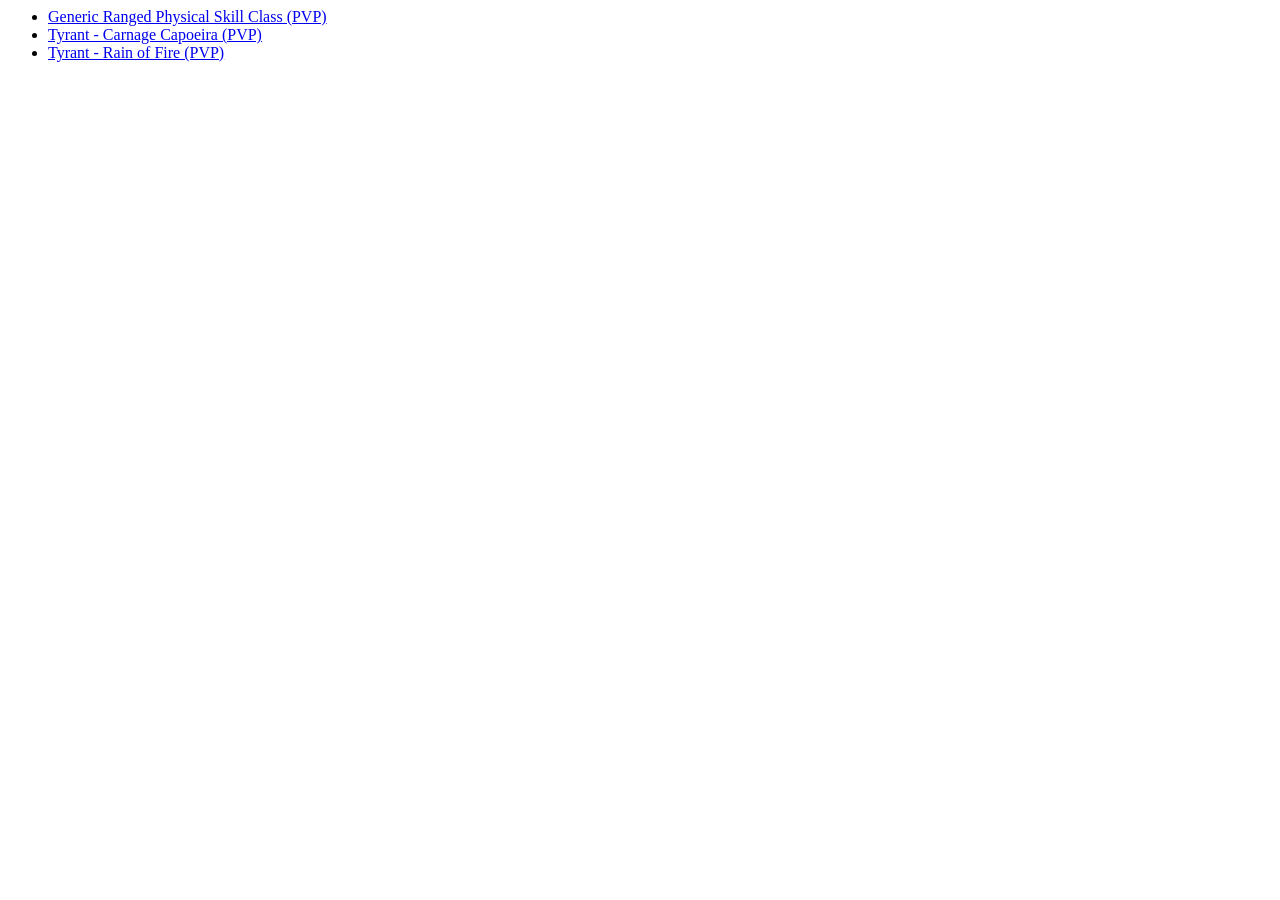
<file: index.html>
<html>
    <body>
        <ul>
            <li>
                <a href="https://volkova-rom.github.io/rom-calc/calc/physical/range.html">Generic Ranged Physical Skill Class (PVP)</a>
            </li>
            <li>
                <a href="https://volkova-rom.github.io/rom-calc/calc/tyrant/carnage_capoeira.html">Tyrant - Carnage Capoeira (PVP)</a>
            </li>
            <li>
                <a href="https://volkova-rom.github.io/rom-calc/calc/tyrant/rain_of_fire.html">Tyrant - Rain of Fire (PVP)</a>
            </li>

        </ul>
    </body>
</html>
</file>
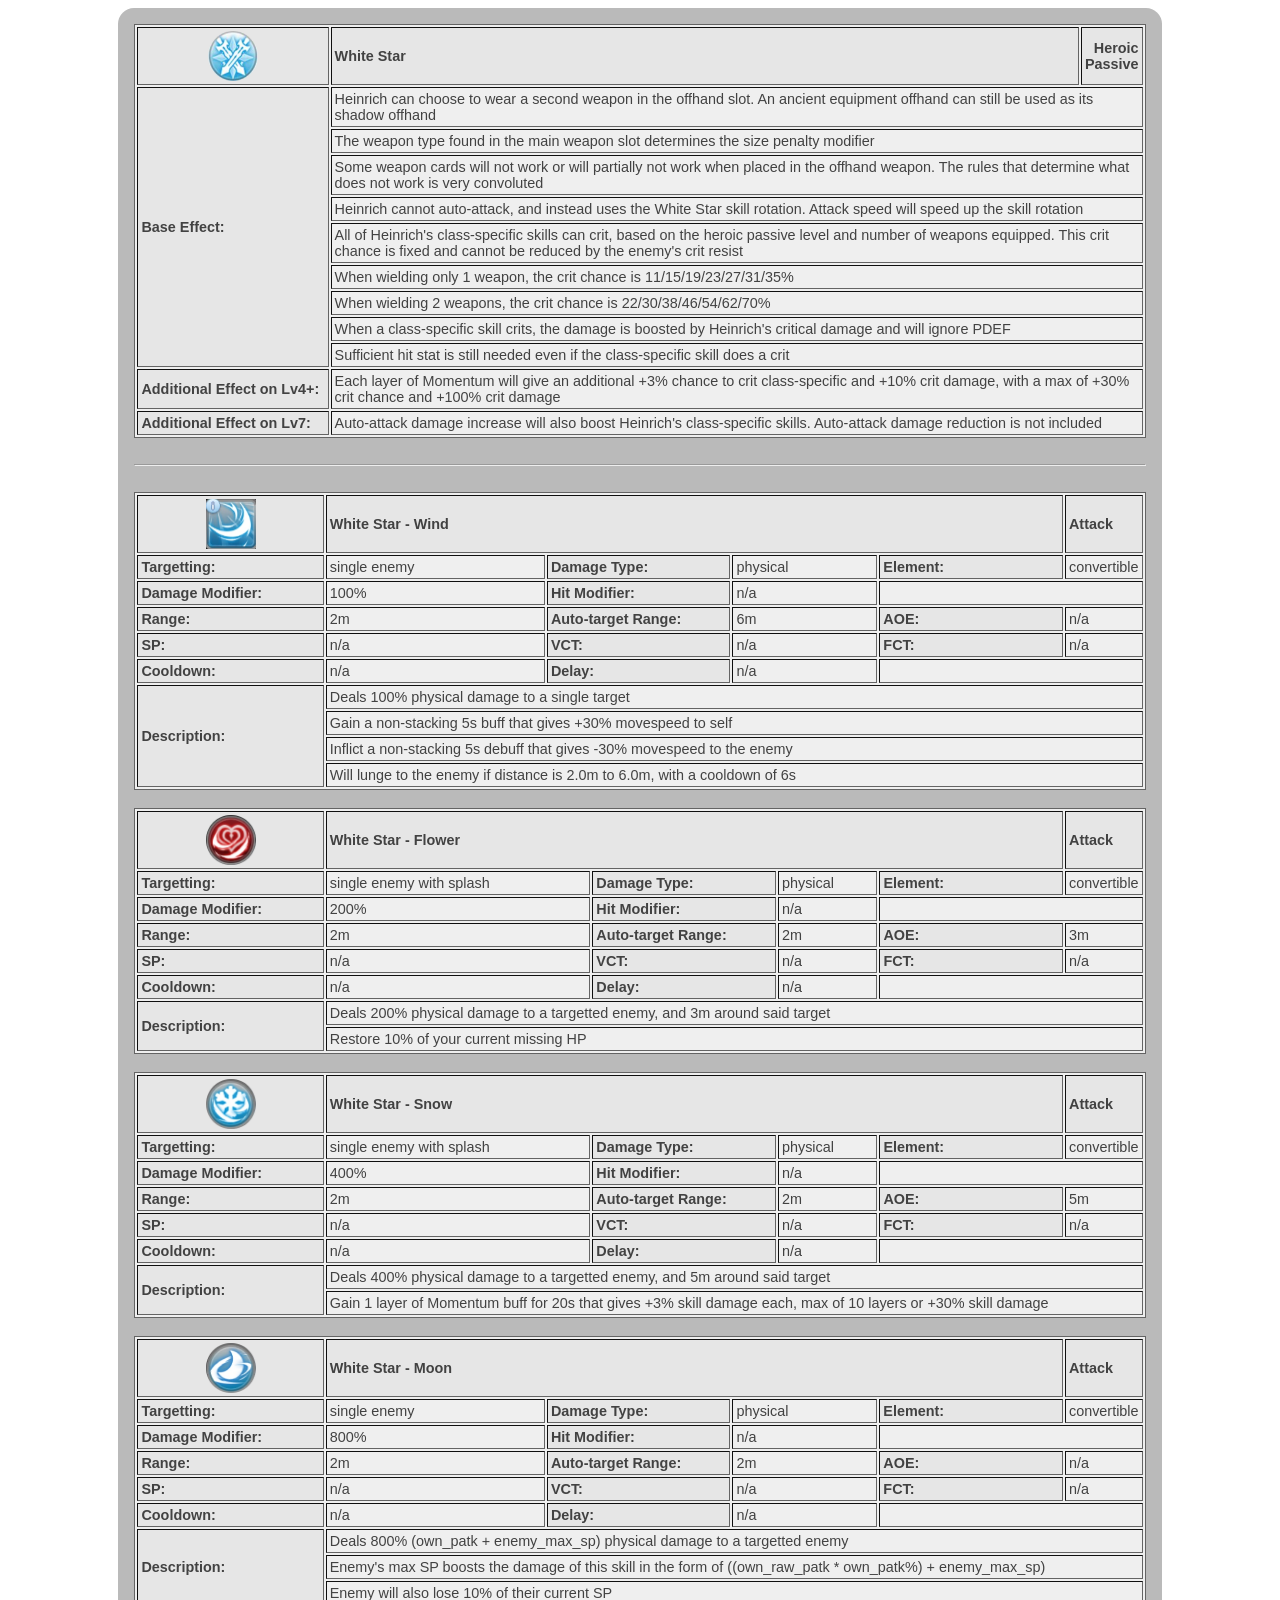
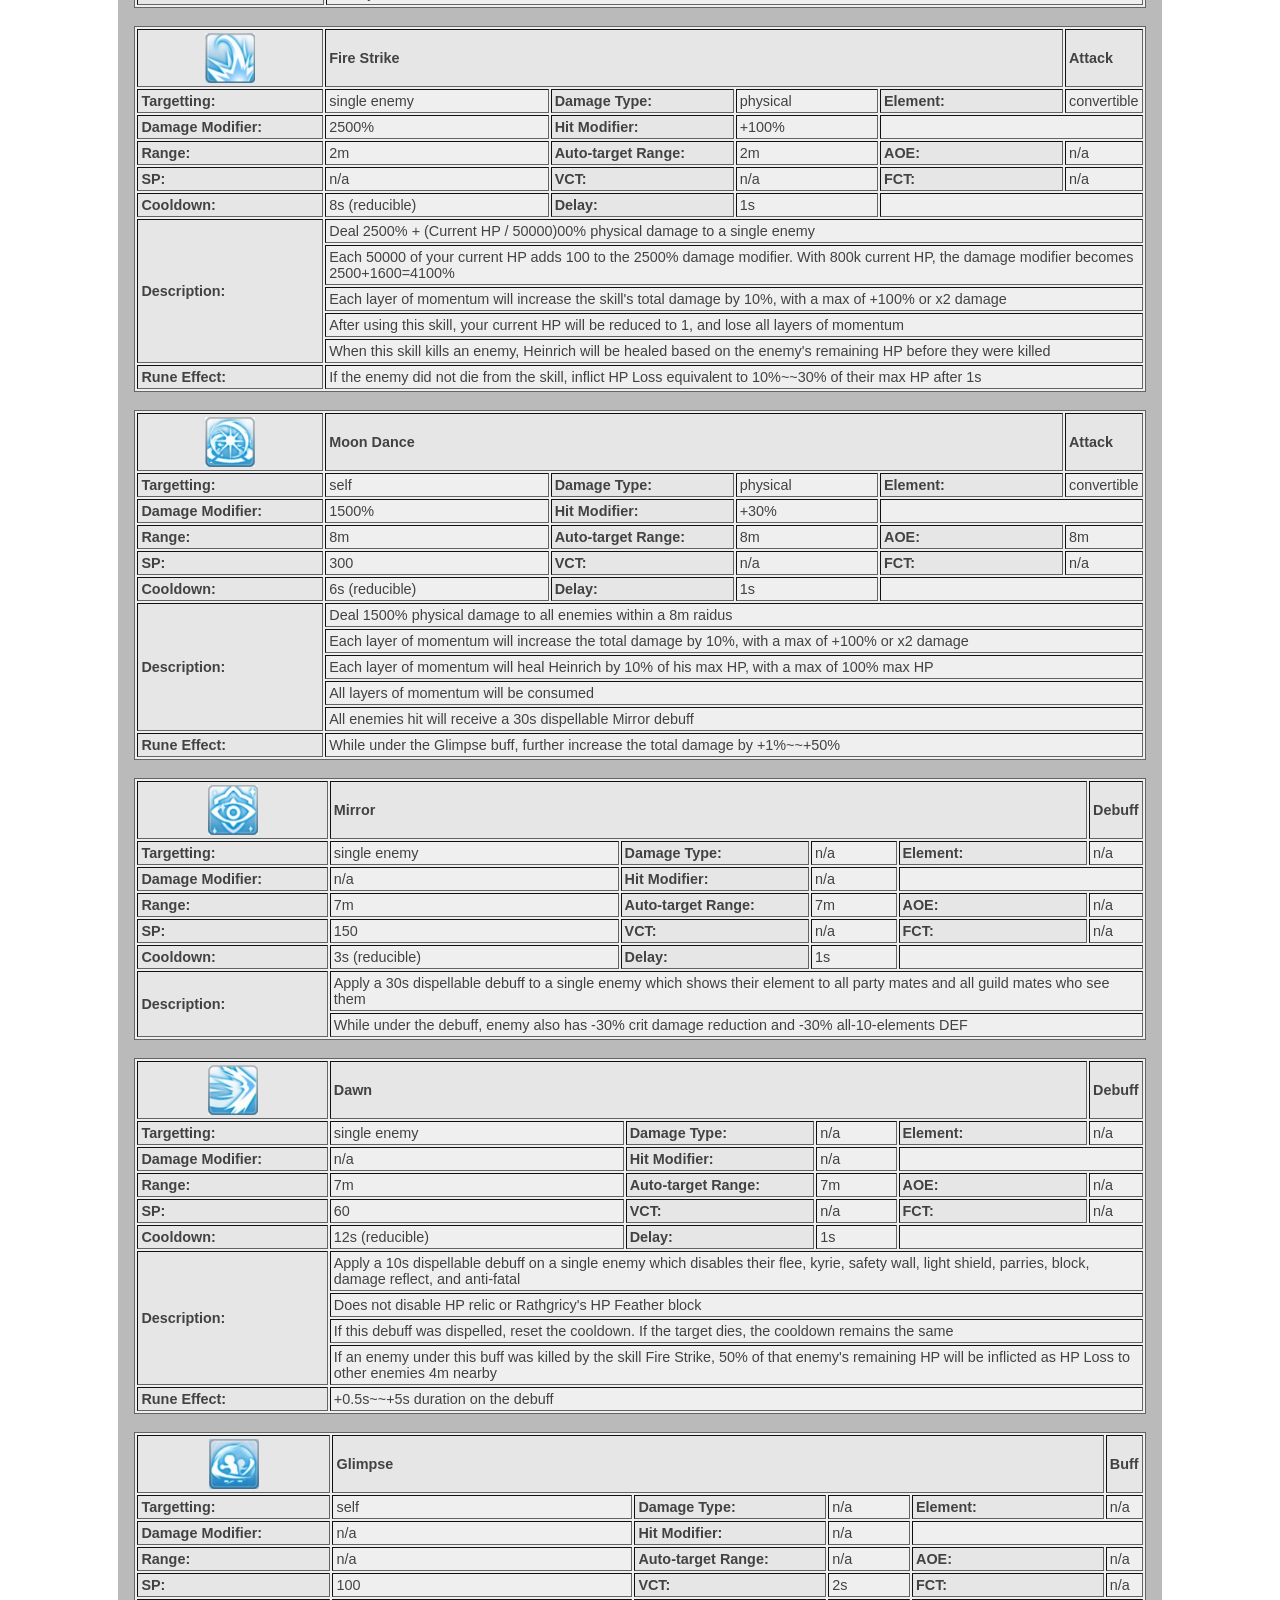
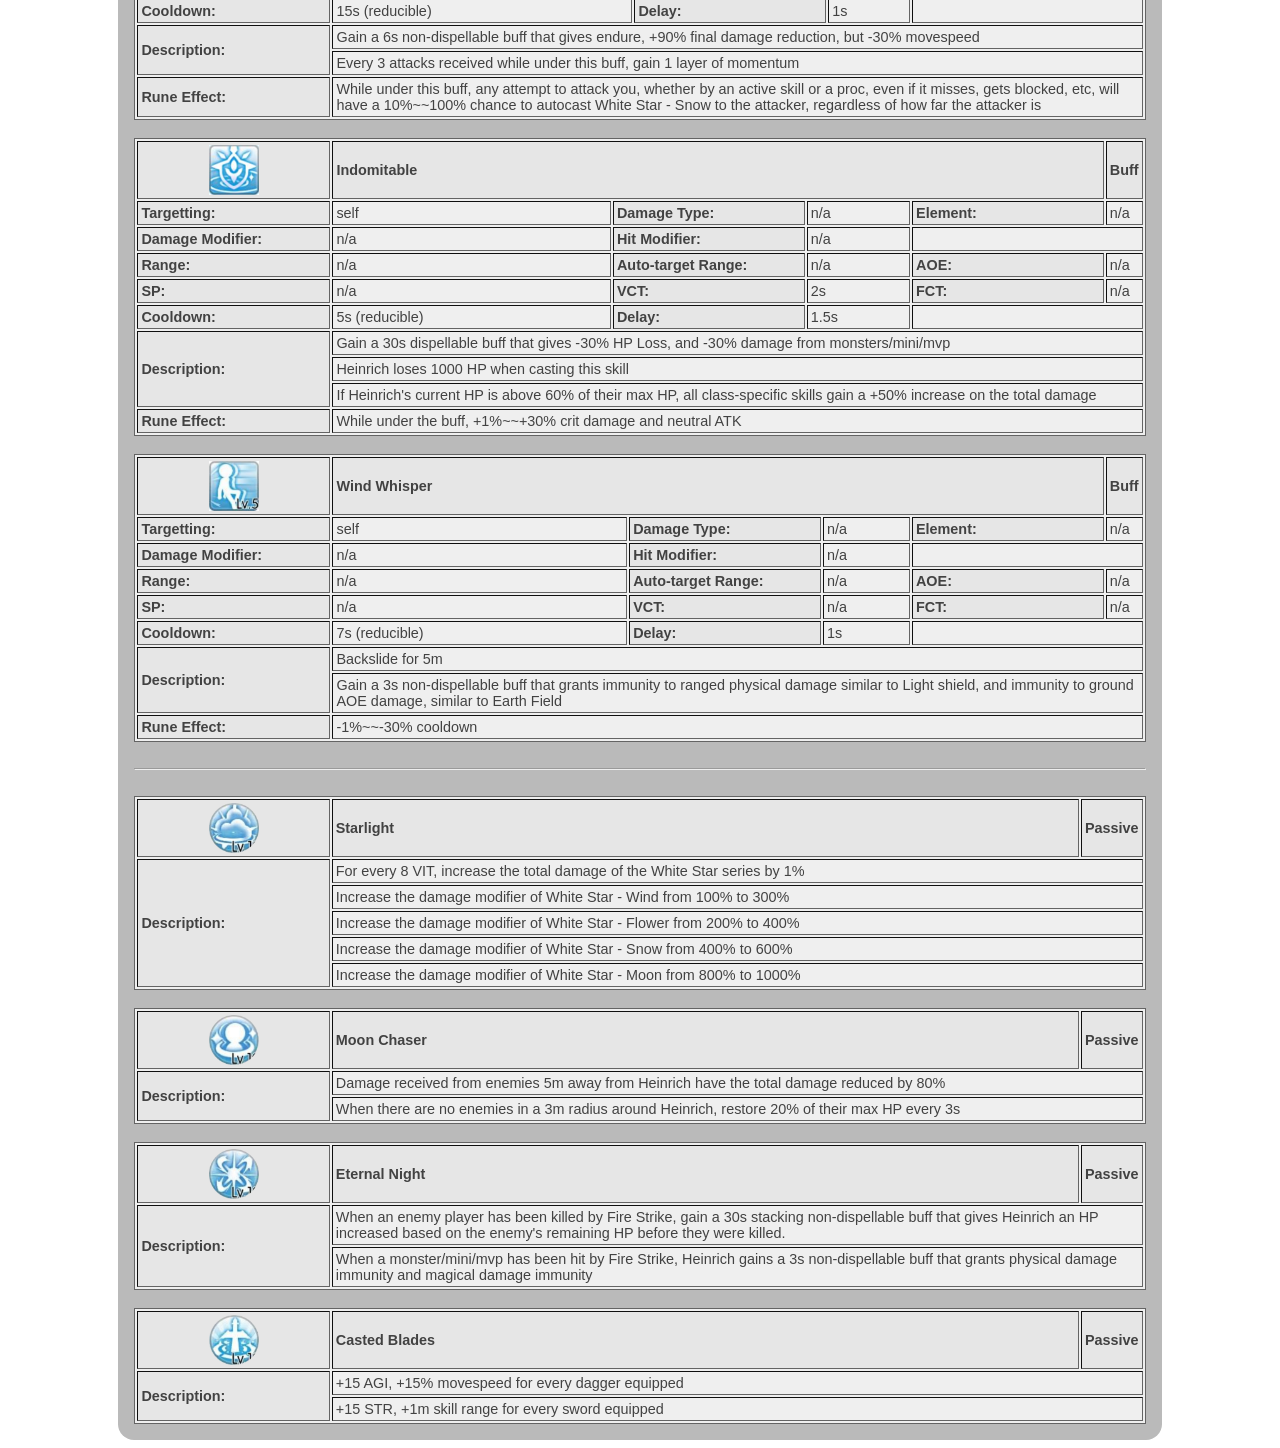
<file: classes/heinrich/skills/index.html>
<html lang="en">
    <head>
        <link rel="stylesheet" href="../../rms-beta-skills.css" />
    </head>
    <body>
        <div class="main_content">
            
            <table border="1" cellpadding="3" class="skill_table">
                <tbody>
                    
                    <tr>
                        <td colspan="1" rowspan="2" class="column_name">
                            <img src="white-star.png" class="image_icon"></img>
                        </td>
                        <td colspan="4" rowspan="2" class="column_name" style="width: 80%;">White Star</td>
                        <td rowspan="2" class="column_name" style="text-align: right;">Heroic Passive</td>
                    </tr>
                    <tr />
                    
                    <tr>
                        <td class="column_name" rowspan="9">Base Effect:</td>
                        <td colspan="5" class="column_value">Heinrich can choose to wear a second weapon in the offhand slot. An ancient equipment offhand can still be used as its shadow offhand</td>
                    </tr>
                    
                    
                    <tr>
                        <td colspan="5" class="column_value">The weapon type found in the main weapon slot determines the size penalty modifier</td>
                    </tr>
                    
                    <tr>
                        <td colspan="5" class="column_value">Some weapon cards will not work or will partially not work when placed in the offhand weapon. The rules that determine what does not work is very convoluted</td>
                    </tr>
                    
                    <tr>
                        <td colspan="5" class="column_value">Heinrich cannot auto-attack, and instead uses the White Star skill rotation. Attack speed will speed up the skill rotation</td>
                    </tr>
                    
                    <tr>
                        <td colspan="5" class="column_value">All of Heinrich's class-specific skills can crit, based on the heroic passive level and number of weapons equipped. This crit chance is fixed and cannot be reduced by the enemy's crit resist</td>
                    </tr>
                    
                    <tr>
                        <td colspan="5" class="column_value">When wielding only 1 weapon, the crit chance is 11/15/19/23/27/31/35%</td>
                    </tr>
                    
                    <tr>
                        <td colspan="5" class="column_value">When wielding 2 weapons, the crit chance is 22/30/38/46/54/62/70%</td>
                    </tr>
                    
                    <tr>
                        <td colspan="5" class="column_value">When a class-specific skill crits, the damage is boosted by Heinrich's critical damage and will ignore PDEF</td>
                    </tr>
                    
                    <tr>
                        <td colspan="5" class="column_value">Sufficient hit stat is still needed even if the class-specific skill does a crit</td>
                    </tr>
                    
                    
                    <tr>
                        <td class="column_name" rowspan="1">Additional Effect on Lv4+:</td>
                        <td colspan="5" class="column_value">Each layer of Momentum will give an additional +3% chance to crit class-specific and +10% crit damage, with a max of +30% crit chance and +100% crit damage</td>
                    </tr>
                    
                    <tr>
                        <td class="column_name" rowspan="1">Additional Effect on Lv7:</td>
                        <td colspan="5" class="column_value">Auto-attack damage increase will also boost Heinrich's class-specific skills. Auto-attack damage reduction is not included</td>
                    </tr>
                    
                </tbody>
            </table>
            
            
            <br/ >
            <hr />
            <br />
            
            
            
            <table border="1" cellpadding="3" class="skill_table">
                <tbody>
                    
                    <tr>
                        <td rowspan="2" class="column_name">
                            <img src="white-star_wind.png" class="image_icon"></img>
                        </td>
                        <td colspan="4" rowspan="2" class="column_name" style="width: 80%;">White Star - Wind</td>
                        <td rowspan="2" class="column_name">Attack</td>
                    </tr>
                    <tr />
                    
                    <tr>
                        <td class="column_name">Targetting:</td>
                        <td class="column_value">single enemy</td>
                        <td class="column_name">Damage Type:</td>
                        <td class="column_value">physical</td>
                        <td class="column_name">Element:</td>
                        <td class="column_value">convertible</td>
                    </tr>
                    <tr>
                        <td class="column_name">Damage Modifier:</td>
                        <td class="column_value">100%</td>
                        <td class="column_name">Hit Modifier:</td>
                        <td class="column_value">n/a</td>
                        <td colspan="2" />
                    </tr>
                    <tr>
                        <td class="column_name">Range:</td>
                        <td class="column_value">2m</td>
                        <td class="column_name">Auto-target Range:</td>
                        <td class="column_value">6m</td>
                        <td class="column_name">AOE:</td>
                        <td class="column_value">n/a</td>
                    </tr>
                    <tr>
                        <td class="column_name">SP:</td>
                        <td class="column_value">n/a</td>
                        <td class="column_name">VCT:</td>
                        <td class="column_value">n/a</td>
                        <td class="column_name">FCT:</td>
                        <td class="column_value">n/a</td>
                    </tr>
                    <tr>
                        <td class="column_name">Cooldown:</td>
                        <td class="column_value">n/a</td>
                        <td class="column_name">Delay:</td>
                        <td class="column_value">n/a</td>
                        <td colspan="2" />
                    </tr>
                    <tr>
                        <td class="column_name" rowspan="4">Description:</td>
                        <td colspan="5" class="column_value">Deals 100% physical damage to a single target</td>
                    </tr>
                    
                    
                    <tr>
                        <td colspan="5" class="column_value">Gain a non-stacking 5s buff that gives +30% movespeed to self</td>
                    </tr>
                    
                    <tr>
                        <td colspan="5" class="column_value">Inflict a non-stacking 5s debuff that gives -30% movespeed to the enemy</td>
                    </tr>
                    
                    <tr>
                        <td colspan="5" class="column_value">Will lunge to the enemy if distance is 2.0m to 6.0m, with a cooldown of 6s</td>
                    </tr>
                    
                    
                    
                </tbody>
            </table>
            
            <br />
            
            
            <table border="1" cellpadding="3" class="skill_table">
                <tbody>
                    
                    <tr>
                        <td rowspan="2" class="column_name">
                            <img src="white-star_flower.png" class="image_icon"></img>
                        </td>
                        <td colspan="4" rowspan="2" class="column_name" style="width: 80%;">White Star - Flower</td>
                        <td rowspan="2" class="column_name">Attack</td>
                    </tr>
                    <tr />
                    
                    <tr>
                        <td class="column_name">Targetting:</td>
                        <td class="column_value">single enemy with splash</td>
                        <td class="column_name">Damage Type:</td>
                        <td class="column_value">physical</td>
                        <td class="column_name">Element:</td>
                        <td class="column_value">convertible</td>
                    </tr>
                    <tr>
                        <td class="column_name">Damage Modifier:</td>
                        <td class="column_value">200%</td>
                        <td class="column_name">Hit Modifier:</td>
                        <td class="column_value">n/a</td>
                        <td colspan="2" />
                    </tr>
                    <tr>
                        <td class="column_name">Range:</td>
                        <td class="column_value">2m</td>
                        <td class="column_name">Auto-target Range:</td>
                        <td class="column_value">2m</td>
                        <td class="column_name">AOE:</td>
                        <td class="column_value">3m</td>
                    </tr>
                    <tr>
                        <td class="column_name">SP:</td>
                        <td class="column_value">n/a</td>
                        <td class="column_name">VCT:</td>
                        <td class="column_value">n/a</td>
                        <td class="column_name">FCT:</td>
                        <td class="column_value">n/a</td>
                    </tr>
                    <tr>
                        <td class="column_name">Cooldown:</td>
                        <td class="column_value">n/a</td>
                        <td class="column_name">Delay:</td>
                        <td class="column_value">n/a</td>
                        <td colspan="2" />
                    </tr>
                    <tr>
                        <td class="column_name" rowspan="2">Description:</td>
                        <td colspan="5" class="column_value">Deals 200% physical damage to a targetted enemy, and 3m around said target</td>
                    </tr>
                    
                    
                    <tr>
                        <td colspan="5" class="column_value">Restore 10% of your current missing HP</td>
                    </tr>
                    
                    
                    
                </tbody>
            </table>
            
            <br />
            
            
            <table border="1" cellpadding="3" class="skill_table">
                <tbody>
                    
                    <tr>
                        <td rowspan="2" class="column_name">
                            <img src="white-star_snow.png" class="image_icon"></img>
                        </td>
                        <td colspan="4" rowspan="2" class="column_name" style="width: 80%;">White Star - Snow</td>
                        <td rowspan="2" class="column_name">Attack</td>
                    </tr>
                    <tr />
                    
                    <tr>
                        <td class="column_name">Targetting:</td>
                        <td class="column_value">single enemy with splash</td>
                        <td class="column_name">Damage Type:</td>
                        <td class="column_value">physical</td>
                        <td class="column_name">Element:</td>
                        <td class="column_value">convertible</td>
                    </tr>
                    <tr>
                        <td class="column_name">Damage Modifier:</td>
                        <td class="column_value">400%</td>
                        <td class="column_name">Hit Modifier:</td>
                        <td class="column_value">n/a</td>
                        <td colspan="2" />
                    </tr>
                    <tr>
                        <td class="column_name">Range:</td>
                        <td class="column_value">2m</td>
                        <td class="column_name">Auto-target Range:</td>
                        <td class="column_value">2m</td>
                        <td class="column_name">AOE:</td>
                        <td class="column_value">5m</td>
                    </tr>
                    <tr>
                        <td class="column_name">SP:</td>
                        <td class="column_value">n/a</td>
                        <td class="column_name">VCT:</td>
                        <td class="column_value">n/a</td>
                        <td class="column_name">FCT:</td>
                        <td class="column_value">n/a</td>
                    </tr>
                    <tr>
                        <td class="column_name">Cooldown:</td>
                        <td class="column_value">n/a</td>
                        <td class="column_name">Delay:</td>
                        <td class="column_value">n/a</td>
                        <td colspan="2" />
                    </tr>
                    <tr>
                        <td class="column_name" rowspan="2">Description:</td>
                        <td colspan="5" class="column_value">Deals 400% physical damage to a targetted enemy, and 5m around said target</td>
                    </tr>
                    
                    
                    <tr>
                        <td colspan="5" class="column_value">Gain 1 layer of Momentum buff for 20s that gives +3% skill damage each, max of 10 layers or +30% skill damage</td>
                    </tr>
                    
                    
                    
                </tbody>
            </table>
            
            <br />
            
            
            <table border="1" cellpadding="3" class="skill_table">
                <tbody>
                    
                    <tr>
                        <td rowspan="2" class="column_name">
                            <img src="white-star_moon.png" class="image_icon"></img>
                        </td>
                        <td colspan="4" rowspan="2" class="column_name" style="width: 80%;">White Star - Moon</td>
                        <td rowspan="2" class="column_name">Attack</td>
                    </tr>
                    <tr />
                    
                    <tr>
                        <td class="column_name">Targetting:</td>
                        <td class="column_value">single enemy</td>
                        <td class="column_name">Damage Type:</td>
                        <td class="column_value">physical</td>
                        <td class="column_name">Element:</td>
                        <td class="column_value">convertible</td>
                    </tr>
                    <tr>
                        <td class="column_name">Damage Modifier:</td>
                        <td class="column_value">800%</td>
                        <td class="column_name">Hit Modifier:</td>
                        <td class="column_value">n/a</td>
                        <td colspan="2" />
                    </tr>
                    <tr>
                        <td class="column_name">Range:</td>
                        <td class="column_value">2m</td>
                        <td class="column_name">Auto-target Range:</td>
                        <td class="column_value">2m</td>
                        <td class="column_name">AOE:</td>
                        <td class="column_value">n/a</td>
                    </tr>
                    <tr>
                        <td class="column_name">SP:</td>
                        <td class="column_value">n/a</td>
                        <td class="column_name">VCT:</td>
                        <td class="column_value">n/a</td>
                        <td class="column_name">FCT:</td>
                        <td class="column_value">n/a</td>
                    </tr>
                    <tr>
                        <td class="column_name">Cooldown:</td>
                        <td class="column_value">n/a</td>
                        <td class="column_name">Delay:</td>
                        <td class="column_value">n/a</td>
                        <td colspan="2" />
                    </tr>
                    <tr>
                        <td class="column_name" rowspan="3">Description:</td>
                        <td colspan="5" class="column_value">Deals 800% (own_patk + enemy_max_sp) physical damage to a targetted enemy</td>
                    </tr>
                    
                    
                    <tr>
                        <td colspan="5" class="column_value">Enemy's max SP boosts the damage of this skill in the form of ((own_raw_patk * own_patk%) + enemy_max_sp)</td>
                    </tr>
                    
                    <tr>
                        <td colspan="5" class="column_value">Enemy will also lose 10% of their current SP</td>
                    </tr>
                    
                    
                    
                </tbody>
            </table>
            
            <br />
            
            
            <table border="1" cellpadding="3" class="skill_table">
                <tbody>
                    
                    <tr>
                        <td rowspan="2" class="column_name">
                            <img src="fire-strike.png" class="image_icon"></img>
                        </td>
                        <td colspan="4" rowspan="2" class="column_name" style="width: 80%;">Fire Strike</td>
                        <td rowspan="2" class="column_name">Attack</td>
                    </tr>
                    <tr />
                    
                    <tr>
                        <td class="column_name">Targetting:</td>
                        <td class="column_value">single enemy</td>
                        <td class="column_name">Damage Type:</td>
                        <td class="column_value">physical</td>
                        <td class="column_name">Element:</td>
                        <td class="column_value">convertible</td>
                    </tr>
                    <tr>
                        <td class="column_name">Damage Modifier:</td>
                        <td class="column_value">2500%</td>
                        <td class="column_name">Hit Modifier:</td>
                        <td class="column_value">+100%</td>
                        <td colspan="2" />
                    </tr>
                    <tr>
                        <td class="column_name">Range:</td>
                        <td class="column_value">2m</td>
                        <td class="column_name">Auto-target Range:</td>
                        <td class="column_value">2m</td>
                        <td class="column_name">AOE:</td>
                        <td class="column_value">n/a</td>
                    </tr>
                    <tr>
                        <td class="column_name">SP:</td>
                        <td class="column_value">n/a</td>
                        <td class="column_name">VCT:</td>
                        <td class="column_value">n/a</td>
                        <td class="column_name">FCT:</td>
                        <td class="column_value">n/a</td>
                    </tr>
                    <tr>
                        <td class="column_name">Cooldown:</td>
                        <td class="column_value">8s (reducible)</td>
                        <td class="column_name">Delay:</td>
                        <td class="column_value">1s</td>
                        <td colspan="2" />
                    </tr>
                    <tr>
                        <td class="column_name" rowspan="5">Description:</td>
                        <td colspan="5" class="column_value">Deal 2500% + (Current HP / 50000)00% physical damage to a single enemy</td>
                    </tr>
                    
                    
                    <tr>
                        <td colspan="5" class="column_value">Each 50000 of your current HP adds 100 to the 2500% damage modifier. With 800k current HP, the damage modifier becomes 2500+1600=4100%</td>
                    </tr>
                    
                    <tr>
                        <td colspan="5" class="column_value">Each layer of momentum will increase the skill's total damage by 10%, with a max of +100% or x2 damage</td>
                    </tr>
                    
                    <tr>
                        <td colspan="5" class="column_value">After using this skill, your current HP will be reduced to 1, and lose all layers of momentum</td>
                    </tr>
                    
                    <tr>
                        <td colspan="5" class="column_value">When this skill kills an enemy, Heinrich will be healed based on the enemy's remaining HP before they were killed</td>
                    </tr>
                    
                    
                    
                    <tr>
                        <td class="column_name" rowspan="1">Rune Effect:</td>
                        <td colspan="5" class="column_value">If the enemy did not die from the skill, inflict HP Loss equivalent to 10%~~30% of their max HP after 1s</td>
                    </tr>
                    
                    
                </tbody>
            </table>
            
            <br />
            
            
            <table border="1" cellpadding="3" class="skill_table">
                <tbody>
                    
                    <tr>
                        <td rowspan="2" class="column_name">
                            <img src="moon-dance.png" class="image_icon"></img>
                        </td>
                        <td colspan="4" rowspan="2" class="column_name" style="width: 80%;">Moon Dance</td>
                        <td rowspan="2" class="column_name">Attack</td>
                    </tr>
                    <tr />
                    
                    <tr>
                        <td class="column_name">Targetting:</td>
                        <td class="column_value">self</td>
                        <td class="column_name">Damage Type:</td>
                        <td class="column_value">physical</td>
                        <td class="column_name">Element:</td>
                        <td class="column_value">convertible</td>
                    </tr>
                    <tr>
                        <td class="column_name">Damage Modifier:</td>
                        <td class="column_value">1500%</td>
                        <td class="column_name">Hit Modifier:</td>
                        <td class="column_value">+30%</td>
                        <td colspan="2" />
                    </tr>
                    <tr>
                        <td class="column_name">Range:</td>
                        <td class="column_value">8m</td>
                        <td class="column_name">Auto-target Range:</td>
                        <td class="column_value">8m</td>
                        <td class="column_name">AOE:</td>
                        <td class="column_value">8m</td>
                    </tr>
                    <tr>
                        <td class="column_name">SP:</td>
                        <td class="column_value">300</td>
                        <td class="column_name">VCT:</td>
                        <td class="column_value">n/a</td>
                        <td class="column_name">FCT:</td>
                        <td class="column_value">n/a</td>
                    </tr>
                    <tr>
                        <td class="column_name">Cooldown:</td>
                        <td class="column_value">6s (reducible)</td>
                        <td class="column_name">Delay:</td>
                        <td class="column_value">1s</td>
                        <td colspan="2" />
                    </tr>
                    <tr>
                        <td class="column_name" rowspan="5">Description:</td>
                        <td colspan="5" class="column_value">Deal 1500% physical damage to all enemies within a 8m raidus</td>
                    </tr>
                    
                    
                    <tr>
                        <td colspan="5" class="column_value">Each layer of momentum will increase the total damage by 10%, with a max of +100% or x2 damage</td>
                    </tr>
                    
                    <tr>
                        <td colspan="5" class="column_value">Each layer of momentum will heal Heinrich by 10% of his max HP, with a max of 100% max HP</td>
                    </tr>
                    
                    <tr>
                        <td colspan="5" class="column_value">All layers of momentum will be consumed</td>
                    </tr>
                    
                    <tr>
                        <td colspan="5" class="column_value">All enemies hit will receive a 30s dispellable Mirror debuff</td>
                    </tr>
                    
                    
                    
                    <tr>
                        <td class="column_name" rowspan="1">Rune Effect:</td>
                        <td colspan="5" class="column_value">While under the Glimpse buff, further increase the total damage by +1%~~+50%</td>
                    </tr>
                    
                    
                </tbody>
            </table>
            
            <br />
            
            
            <table border="1" cellpadding="3" class="skill_table">
                <tbody>
                    
                    <tr>
                        <td rowspan="2" class="column_name">
                            <img src="mirror.png" class="image_icon"></img>
                        </td>
                        <td colspan="4" rowspan="2" class="column_name" style="width: 80%;">Mirror</td>
                        <td rowspan="2" class="column_name">Debuff</td>
                    </tr>
                    <tr />
                    
                    <tr>
                        <td class="column_name">Targetting:</td>
                        <td class="column_value">single enemy</td>
                        <td class="column_name">Damage Type:</td>
                        <td class="column_value">n/a</td>
                        <td class="column_name">Element:</td>
                        <td class="column_value">n/a</td>
                    </tr>
                    <tr>
                        <td class="column_name">Damage Modifier:</td>
                        <td class="column_value">n/a</td>
                        <td class="column_name">Hit Modifier:</td>
                        <td class="column_value">n/a</td>
                        <td colspan="2" />
                    </tr>
                    <tr>
                        <td class="column_name">Range:</td>
                        <td class="column_value">7m</td>
                        <td class="column_name">Auto-target Range:</td>
                        <td class="column_value">7m</td>
                        <td class="column_name">AOE:</td>
                        <td class="column_value">n/a</td>
                    </tr>
                    <tr>
                        <td class="column_name">SP:</td>
                        <td class="column_value">150</td>
                        <td class="column_name">VCT:</td>
                        <td class="column_value">n/a</td>
                        <td class="column_name">FCT:</td>
                        <td class="column_value">n/a</td>
                    </tr>
                    <tr>
                        <td class="column_name">Cooldown:</td>
                        <td class="column_value">3s (reducible)</td>
                        <td class="column_name">Delay:</td>
                        <td class="column_value">1s</td>
                        <td colspan="2" />
                    </tr>
                    <tr>
                        <td class="column_name" rowspan="2">Description:</td>
                        <td colspan="5" class="column_value">Apply a 30s dispellable debuff to a single enemy which shows their element to all party mates and all guild mates who see them</td>
                    </tr>
                    
                    
                    <tr>
                        <td colspan="5" class="column_value">While under the debuff, enemy also has -30% crit damage reduction and -30% all-10-elements DEF</td>
                    </tr>
                    
                    
                    
                </tbody>
            </table>
            
            <br />
            
            
            <table border="1" cellpadding="3" class="skill_table">
                <tbody>
                    
                    <tr>
                        <td rowspan="2" class="column_name">
                            <img src="dawn.png" class="image_icon"></img>
                        </td>
                        <td colspan="4" rowspan="2" class="column_name" style="width: 80%;">Dawn</td>
                        <td rowspan="2" class="column_name">Debuff</td>
                    </tr>
                    <tr />
                    
                    <tr>
                        <td class="column_name">Targetting:</td>
                        <td class="column_value">single enemy</td>
                        <td class="column_name">Damage Type:</td>
                        <td class="column_value">n/a</td>
                        <td class="column_name">Element:</td>
                        <td class="column_value">n/a</td>
                    </tr>
                    <tr>
                        <td class="column_name">Damage Modifier:</td>
                        <td class="column_value">n/a</td>
                        <td class="column_name">Hit Modifier:</td>
                        <td class="column_value">n/a</td>
                        <td colspan="2" />
                    </tr>
                    <tr>
                        <td class="column_name">Range:</td>
                        <td class="column_value">7m</td>
                        <td class="column_name">Auto-target Range:</td>
                        <td class="column_value">7m</td>
                        <td class="column_name">AOE:</td>
                        <td class="column_value">n/a</td>
                    </tr>
                    <tr>
                        <td class="column_name">SP:</td>
                        <td class="column_value">60</td>
                        <td class="column_name">VCT:</td>
                        <td class="column_value">n/a</td>
                        <td class="column_name">FCT:</td>
                        <td class="column_value">n/a</td>
                    </tr>
                    <tr>
                        <td class="column_name">Cooldown:</td>
                        <td class="column_value">12s (reducible)</td>
                        <td class="column_name">Delay:</td>
                        <td class="column_value">1s</td>
                        <td colspan="2" />
                    </tr>
                    <tr>
                        <td class="column_name" rowspan="4">Description:</td>
                        <td colspan="5" class="column_value">Apply a 10s dispellable debuff on a single enemy which disables their flee, kyrie, safety wall, light shield, parries, block, damage reflect, and anti-fatal</td>
                    </tr>
                    
                    
                    <tr>
                        <td colspan="5" class="column_value">Does not disable HP relic or Rathgricy's HP Feather block</td>
                    </tr>
                    
                    <tr>
                        <td colspan="5" class="column_value">If this debuff was dispelled, reset the cooldown. If the target dies, the cooldown remains the same</td>
                    </tr>
                    
                    <tr>
                        <td colspan="5" class="column_value">If an enemy under this buff was killed by the skill Fire Strike, 50% of that enemy's remaining HP will be inflicted as HP Loss to other enemies 4m nearby</td>
                    </tr>
                    
                    
                    
                    <tr>
                        <td class="column_name" rowspan="1">Rune Effect:</td>
                        <td colspan="5" class="column_value">+0.5s~~+5s duration on the debuff</td>
                    </tr>
                    
                    
                </tbody>
            </table>
            
            <br />
            
            
            <table border="1" cellpadding="3" class="skill_table">
                <tbody>
                    
                    <tr>
                        <td rowspan="2" class="column_name">
                            <img src="glimpse.png" class="image_icon"></img>
                        </td>
                        <td colspan="4" rowspan="2" class="column_name" style="width: 80%;">Glimpse</td>
                        <td rowspan="2" class="column_name">Buff</td>
                    </tr>
                    <tr />
                    
                    <tr>
                        <td class="column_name">Targetting:</td>
                        <td class="column_value">self</td>
                        <td class="column_name">Damage Type:</td>
                        <td class="column_value">n/a</td>
                        <td class="column_name">Element:</td>
                        <td class="column_value">n/a</td>
                    </tr>
                    <tr>
                        <td class="column_name">Damage Modifier:</td>
                        <td class="column_value">n/a</td>
                        <td class="column_name">Hit Modifier:</td>
                        <td class="column_value">n/a</td>
                        <td colspan="2" />
                    </tr>
                    <tr>
                        <td class="column_name">Range:</td>
                        <td class="column_value">n/a</td>
                        <td class="column_name">Auto-target Range:</td>
                        <td class="column_value">n/a</td>
                        <td class="column_name">AOE:</td>
                        <td class="column_value">n/a</td>
                    </tr>
                    <tr>
                        <td class="column_name">SP:</td>
                        <td class="column_value">100</td>
                        <td class="column_name">VCT:</td>
                        <td class="column_value">2s</td>
                        <td class="column_name">FCT:</td>
                        <td class="column_value">n/a</td>
                    </tr>
                    <tr>
                        <td class="column_name">Cooldown:</td>
                        <td class="column_value">15s (reducible)</td>
                        <td class="column_name">Delay:</td>
                        <td class="column_value">1s</td>
                        <td colspan="2" />
                    </tr>
                    <tr>
                        <td class="column_name" rowspan="2">Description:</td>
                        <td colspan="5" class="column_value">Gain a 6s non-dispellable buff that gives endure, +90% final damage reduction, but -30% movespeed</td>
                    </tr>
                    
                    
                    <tr>
                        <td colspan="5" class="column_value">Every 3 attacks received while under this buff, gain 1 layer of momentum</td>
                    </tr>
                    
                    
                    
                    <tr>
                        <td class="column_name" rowspan="1">Rune Effect:</td>
                        <td colspan="5" class="column_value">While under this buff, any attempt to attack you, whether by an active skill or a proc, even if it misses, gets blocked, etc, will have a 10%~~100% chance to autocast White Star - Snow to the attacker, regardless of how far the attacker is</td>
                    </tr>
                    
                    
                </tbody>
            </table>
            
            <br />
            
            
            <table border="1" cellpadding="3" class="skill_table">
                <tbody>
                    
                    <tr>
                        <td rowspan="2" class="column_name">
                            <img src="indomitable.png" class="image_icon"></img>
                        </td>
                        <td colspan="4" rowspan="2" class="column_name" style="width: 80%;">Indomitable</td>
                        <td rowspan="2" class="column_name">Buff</td>
                    </tr>
                    <tr />
                    
                    <tr>
                        <td class="column_name">Targetting:</td>
                        <td class="column_value">self</td>
                        <td class="column_name">Damage Type:</td>
                        <td class="column_value">n/a</td>
                        <td class="column_name">Element:</td>
                        <td class="column_value">n/a</td>
                    </tr>
                    <tr>
                        <td class="column_name">Damage Modifier:</td>
                        <td class="column_value">n/a</td>
                        <td class="column_name">Hit Modifier:</td>
                        <td class="column_value">n/a</td>
                        <td colspan="2" />
                    </tr>
                    <tr>
                        <td class="column_name">Range:</td>
                        <td class="column_value">n/a</td>
                        <td class="column_name">Auto-target Range:</td>
                        <td class="column_value">n/a</td>
                        <td class="column_name">AOE:</td>
                        <td class="column_value">n/a</td>
                    </tr>
                    <tr>
                        <td class="column_name">SP:</td>
                        <td class="column_value">n/a</td>
                        <td class="column_name">VCT:</td>
                        <td class="column_value">2s</td>
                        <td class="column_name">FCT:</td>
                        <td class="column_value">n/a</td>
                    </tr>
                    <tr>
                        <td class="column_name">Cooldown:</td>
                        <td class="column_value">5s (reducible)</td>
                        <td class="column_name">Delay:</td>
                        <td class="column_value">1.5s</td>
                        <td colspan="2" />
                    </tr>
                    <tr>
                        <td class="column_name" rowspan="3">Description:</td>
                        <td colspan="5" class="column_value">Gain a 30s dispellable buff that gives -30% HP Loss, and -30% damage from monsters/mini/mvp</td>
                    </tr>
                    
                    
                    <tr>
                        <td colspan="5" class="column_value">Heinrich loses 1000 HP when casting this skill</td>
                    </tr>
                    
                    <tr>
                        <td colspan="5" class="column_value">If Heinrich's current HP is above 60% of their max HP, all class-specific skills gain a +50% increase on the total damage</td>
                    </tr>
                    
                    
                    
                    <tr>
                        <td class="column_name" rowspan="1">Rune Effect:</td>
                        <td colspan="5" class="column_value">While under the buff, +1%~~+30% crit damage and neutral ATK</td>
                    </tr>
                    
                    
                </tbody>
            </table>
            
            <br />
            
            
            <table border="1" cellpadding="3" class="skill_table">
                <tbody>
                    
                    <tr>
                        <td rowspan="2" class="column_name">
                            <img src="wind-whisper.png" class="image_icon"></img>
                        </td>
                        <td colspan="4" rowspan="2" class="column_name" style="width: 80%;">Wind Whisper</td>
                        <td rowspan="2" class="column_name">Buff</td>
                    </tr>
                    <tr />
                    
                    <tr>
                        <td class="column_name">Targetting:</td>
                        <td class="column_value">self</td>
                        <td class="column_name">Damage Type:</td>
                        <td class="column_value">n/a</td>
                        <td class="column_name">Element:</td>
                        <td class="column_value">n/a</td>
                    </tr>
                    <tr>
                        <td class="column_name">Damage Modifier:</td>
                        <td class="column_value">n/a</td>
                        <td class="column_name">Hit Modifier:</td>
                        <td class="column_value">n/a</td>
                        <td colspan="2" />
                    </tr>
                    <tr>
                        <td class="column_name">Range:</td>
                        <td class="column_value">n/a</td>
                        <td class="column_name">Auto-target Range:</td>
                        <td class="column_value">n/a</td>
                        <td class="column_name">AOE:</td>
                        <td class="column_value">n/a</td>
                    </tr>
                    <tr>
                        <td class="column_name">SP:</td>
                        <td class="column_value">n/a</td>
                        <td class="column_name">VCT:</td>
                        <td class="column_value">n/a</td>
                        <td class="column_name">FCT:</td>
                        <td class="column_value">n/a</td>
                    </tr>
                    <tr>
                        <td class="column_name">Cooldown:</td>
                        <td class="column_value">7s (reducible)</td>
                        <td class="column_name">Delay:</td>
                        <td class="column_value">1s</td>
                        <td colspan="2" />
                    </tr>
                    <tr>
                        <td class="column_name" rowspan="2">Description:</td>
                        <td colspan="5" class="column_value">Backslide for 5m</td>
                    </tr>
                    
                    
                    <tr>
                        <td colspan="5" class="column_value">Gain a 3s non-dispellable buff that grants immunity to ranged physical damage similar to Light shield, and immunity to ground AOE damage, similar to Earth Field</td>
                    </tr>
                    
                    
                    
                    <tr>
                        <td class="column_name" rowspan="1">Rune Effect:</td>
                        <td colspan="5" class="column_value">-1%~~-30% cooldown</td>
                    </tr>
                    
                    
                </tbody>
            </table>
            
            
            
            
            <br />
            <hr />
            <br />
            
            
            
            <table border="1" cellpadding="3" class="skill_table">
                <tbody>
                    
                    <tr>
                        <td rowspan="2" class="column_name">
                            <img src="starlight.png" class="image_icon"></img>
                        </td>
                        <td colspan="4" rowspan="2" class="column_name" style="width: 80%;">Starlight</td>
                        <td rowspan="2" class="column_name">Passive</td>
                    </tr>
                    <tr />
                    
                    <tr>
                        <td class="column_name" rowspan="5">Description:</td>
                        <td colspan="5" class="column_value">For every 8 VIT, increase the total damage of the White Star series by 1%</td>
                    </tr>
                    
                    
                    <tr>
                        <td colspan="5" class="column_value">Increase the damage modifier of White Star - Wind from 100% to 300%</td>
                    </tr>
                    
                    <tr>
                        <td colspan="5" class="column_value">Increase the damage modifier of White Star - Flower from 200% to 400%</td>
                    </tr>
                    
                    <tr>
                        <td colspan="5" class="column_value">Increase the damage modifier of White Star - Snow from 400% to 600%</td>
                    </tr>
                    
                    <tr>
                        <td colspan="5" class="column_value">Increase the damage modifier of White Star - Moon from 800% to 1000%</td>
                    </tr>
                    
                    
                    
                </tbody>
            </table>
            
            <br />
            
            
            <table border="1" cellpadding="3" class="skill_table">
                <tbody>
                    
                    <tr>
                        <td rowspan="2" class="column_name">
                            <img src="moon-chaser.png" class="image_icon"></img>
                        </td>
                        <td colspan="4" rowspan="2" class="column_name" style="width: 80%;">Moon Chaser</td>
                        <td rowspan="2" class="column_name">Passive</td>
                    </tr>
                    <tr />
                    
                    <tr>
                        <td class="column_name" rowspan="2">Description:</td>
                        <td colspan="5" class="column_value">Damage received from enemies 5m away from Heinrich have the total damage reduced by 80%</td>
                    </tr>
                    
                    
                    <tr>
                        <td colspan="5" class="column_value">When there are no enemies in a 3m radius around Heinrich, restore 20% of their max HP every 3s</td>
                    </tr>
                    
                    
                    
                </tbody>
            </table>
            
            <br />
            
            
            <table border="1" cellpadding="3" class="skill_table">
                <tbody>
                    
                    <tr>
                        <td rowspan="2" class="column_name">
                            <img src="eternal-night.png" class="image_icon"></img>
                        </td>
                        <td colspan="4" rowspan="2" class="column_name" style="width: 80%;">Eternal Night</td>
                        <td rowspan="2" class="column_name">Passive</td>
                    </tr>
                    <tr />
                    
                    <tr>
                        <td class="column_name" rowspan="2">Description:</td>
                        <td colspan="5" class="column_value">When an enemy player has been killed by Fire Strike, gain a 30s stacking non-dispellable buff that gives Heinrich an HP increased based on the enemy's remaining HP before they were killed.</td>
                    </tr>
                    
                    
                    <tr>
                        <td colspan="5" class="column_value">When a monster/mini/mvp has been hit by Fire Strike, Heinrich gains a 3s non-dispellable buff that grants physical damage immunity and magical damage immunity</td>
                    </tr>
                    
                    
                    
                </tbody>
            </table>
            
            <br />
            
            
            <table border="1" cellpadding="3" class="skill_table">
                <tbody>
                    
                    <tr>
                        <td rowspan="2" class="column_name">
                            <img src="casted-blades.png" class="image_icon"></img>
                        </td>
                        <td colspan="4" rowspan="2" class="column_name" style="width: 80%;">Casted Blades</td>
                        <td rowspan="2" class="column_name">Passive</td>
                    </tr>
                    <tr />
                    
                    <tr>
                        <td class="column_name" rowspan="2">Description:</td>
                        <td colspan="5" class="column_value">+15 AGI, +15% movespeed for every dagger equipped</td>
                    </tr>
                    
                    
                    <tr>
                        <td colspan="5" class="column_value">+15 STR, +1m skill range for every sword equipped</td>
                    </tr>
                    
                    
                    
                </tbody>
            </table>
            
            
            
        </div>
    </body>
</html>
</file>
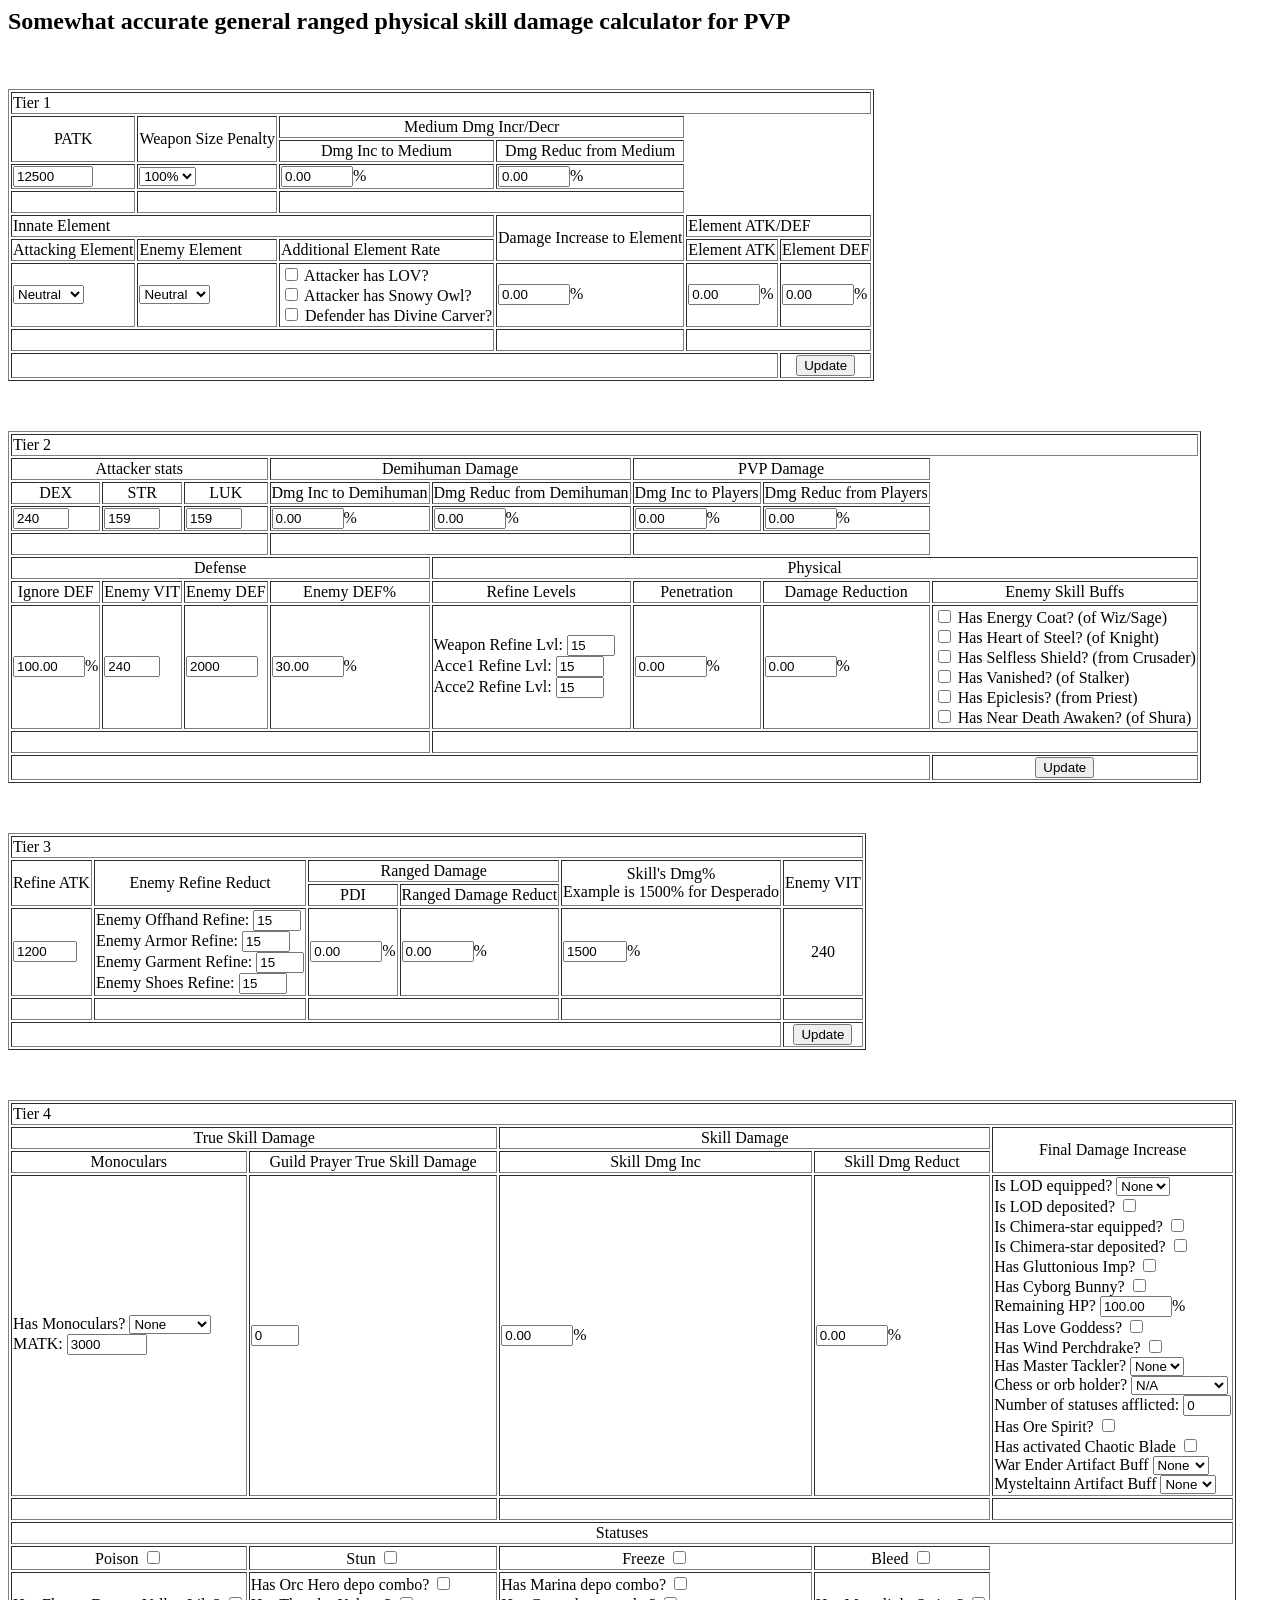
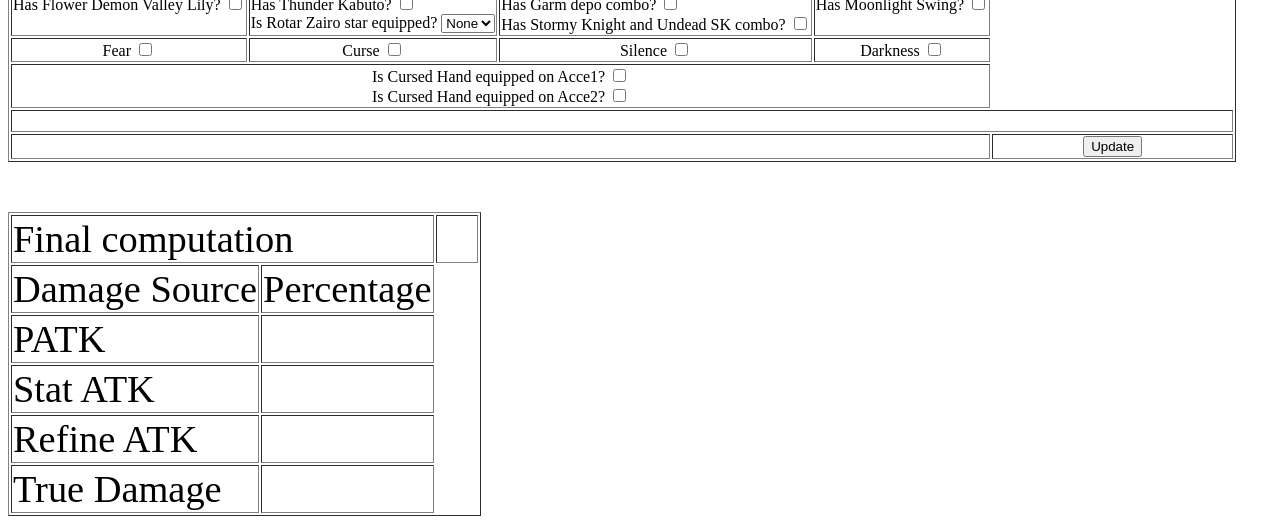
<file: generic_range-phys.html>
<html>
    <head>
        <script src="https://volkova-rom.github.io/rom-calc/scripts/rom_common-formulae.js"></script>
        <script src="https://volkova-rom.github.io/rom-calc/scripts/rom_tier-updates_range.js"></script>
    </head>
    <body>
        <h2>Somewhat accurate general ranged physical skill damage calculator for PVP</h2>

        <p>&nbsp;</p>

        <label id="comp_tier1" hidden>0</label>
        <label id="comp_tier2" hidden>0</label>
        <label id="comp_tier3" hidden>0</label>
        <label id="comp_tier4" hidden>0</label>
        <span id="comp_status-dmg-mod" hidden>1</span>

        <table id="tier1-table" border="1">
            <tr>
                <td colspan="6">Tier 1</td>
            </tr>
            <tr align="center">
                <td rowspan="2">PATK</td>
                <td rowspan="2">Weapon Size Penalty</td>
                <td colspan="2">Medium Dmg Incr/Decr</td>
            </tr>
            <tr align="center">
                <td>Dmg Inc to Medium</td>
                <td>Dmg Reduc from Medium</td>
            </tr>
            <tr>
                <td>
                    <input id="i_patk" type="number" min="1" max="999999" value="12500"></input>
                </td>
                <td>
                    <select id="i_weap-penalty">
                        <option selected value="1">100%</option>
                        <option value="0.75">75%</option>
                        <option value="0.50">50%</option>
                        <option value="0.25">25%</option>
                    </select>
                </td>
                <td>
                    <input id="i_size-inc" type="number" step="0.1" min="0" max="250" value="0.00"></input>%
                </td>
                <td>
                    <input id="i_size-dec" type="number" step="0.1" min="0" max="250" value="0.00"></input>%
                </td>
            </tr>
            <tr align="center">
                <td><span class="dup_patk">&nbsp;</span></td>
                <td><span id="comp_weap-penalty">&nbsp;</span></td>
                <td colspan="2"><span id="comp_size-mod"></span></td>
            </tr>
            <tr>
                <td colspan="3">Innate Element</td>
                <td rowspan="2">Damage Increase to Element</td>
                <td colspan="2">Element ATK/DEF</td>
            </tr>
            <tr>
                <td>Attacking Element</td>
                <td>Enemy Element</td>
                <td>Additional Element Rate</td>
                <td>Element ATK</td>
                <td>Element DEF</td>
            </tr>
            <tr>
                <td>
                    <select id="i_attacker-elem">
                        <option selected value="neutral">Neutral</option>
                        <option value="earth">Earth</option>
                        <option value="fire">Fire</option>
                        <option value="water">Water</option>
                        <option value="wind">Wind</option>
                        <option value="holy">Holy</option>
                        <option value="dark">Shadow</option>
                        <option value="ghost">Ghost</option>
                        <option value="poison">Poison</option>
                    </select>
                </td>
                <td>
                    <select id="i_defender-elem">
                        <option selected value="neutral">Neutral</option>
                        <option value="earth">Earth</option>
                        <option value="fire">Fire</option>
                        <option value="water">Water</option>
                        <option value="wind">Wind</option>
                        <option value="holy">Holy</option>
                        <option value="dark">Shadow</option>
                        <option value="ghost">Ghost</option>
                        <option value="poison">Poison</option>
                        <option value="undead">Undead</option>
                    </select>
                </td>
                <td>
                    <input type="checkbox" id="i_has-lov"></input> <label for="i_has-lov">Attacker has LOV?</label> <br />
                    <input type="checkbox" id="i_has-snowy-owl"></input> <label for="i_has-snowy-owl">Attacker has Snowy Owl?</label> <br />
                    <input type="checkbox" id="i_has-divine-carver"></input> <label for="i_has-divine-carver">Defender has Divine Carver?</label>
                </td>
                <td>
                    <input id="i_elem-inc" type="number" step="0.1" min="0" max="250" value="0.00"></input>%
                </td>
                <td>
                    <input id="i_elem-atk" type="number" step="0.1" min="0" max="250" value="0.00"></input>%
                </td>
                <td>
                    <input id="i_elem-def" type="number" step="0.1" min="0" max="250" value="0.00"></input>%
                </td>
            </tr>
            <tr align="center">
                <td colspan="3"><span id="comp_elem-rate"></span></td>
                <td><span id="comp_elem-inc">&nbsp;</span></td>
                <td colspan="2"><span id="comp_elem-mod"></span></td>
            </tr>
            <tr align="center">
                <td colspan="5"><span id="display_tier1" style="font-weight: bold;">&nbsp;</span></td>
                <td><input type="button" onClick="update_all()" value="Update"></input></td>
            </tr>
        </table>

        <p> &nbsp;</p>

        <table id="tier2-table" border="1">
            <tr>
                <td colspan="8">Tier 2</td>
            </tr>
            <tr align="center">
                <td colspan="3">Attacker stats</td>
                <td colspan="2">Demihuman Damage</td>
                <td colspan="2">PVP Damage</td>
            </tr>
            <tr align="center">
                <td>DEX</td>
                <td>STR</td>
                <td>LUK</td>
                <td>Dmg Inc to Demihuman</td>
                <td>Dmg Reduc from Demihuman</td>
                <td>Dmg Inc to Players</td>
                <td>Dmg Reduc from Players</td>
            </tr>
            <tr>
                <td>
                    <input id="i_attacker-dex" type="number" min="1" max="999" value="240"></input>
                </td>
                <td>
                    <input id="i_attacker-str" type="number" min="1" max="999" value="159"></input>
                </td>
                <td>
                    <input id="i_attacker-luk" type="number" min="1" max="999" value="159"></input>
                </td>
                <td>
                    <input id="i_race-inc" type="number" step="0.1" min="0" max="250" value="0.00"></input>%
                </td>
                <td>
                    <input id="i_race-dec" type="number" step="0.1" min="0" max="250" value="0.00"></input>%
                </td>
                <td>
                    <input id="i_pvp-inc" type="number" step="0.1" min="0" max="250" value="0.00"></input>%
                </td>
                <td>
                    <input id="i_pvp-dec" type="number" step="0.1" min="0" max="250" value="0.00"></input>%
                </td>
            </tr>
            <tr align="center">
                <td colspan="3"><span id="comp_attacker-stats">&nbsp;</span></td>
                <td colspan="2"><span id="comp_race-mod">&nbsp;</span></td>
                <td colspan="2"><span id="comp_pvp-mod">&nbsp;</span></td>
            </tr>
            <tr align="center">
                <td colspan="4">Defense</td>
                <td colspan="4">Physical</td>
            </tr>
            <tr align="center">
                <td>Ignore DEF</td>
                <td>Enemy VIT</td>
                <td>Enemy DEF</td>
                <td>Enemy DEF%</td>
                <td>Refine Levels</td>
                <td>Penetration</td>
                <td>Damage Reduction</td>
                <td>Enemy Skill Buffs</td>
            </tr>
            <tr>
                <td>
                    <input id="i_ig-def" type="number" step="0.1" min="0" max="999" value="100.00"></input>%
                </td>
                <td>
                    <input id="i_defender-vit" type="number" min="1" max="999" value="240"></input>
                </td>
                <td>
                    <input id="i_defender-raw-def" type="number" min="1" max="99999" value="2000"></input>
                </td>
                <td>
                    <input id="i_defender-def-per" type="number" step="0.1" min="0" max="999" value="30.00"></input>%
                </td>
                <td>
                    Weapon Refine Lvl: <input id="i_weapon-refine" type="number" min="0" max="16" value="15"></input> <br />
                    Acce1 Refine Lvl: <input id="i_acce1-refine" type="number" min="0" max="16" value="15"></input> <br />
                    Acce2 Refine Lvl: <input id="i_acce2-refine" type="number" min="0" max="16" value="15"></input>
                </td>
                <td>
                    <input id="i_phys-pen" type="number" step="0.1" min="0" max="250" value="0.00"></input>%
                </td>
                <td>
                    <input id="i_dam-reduc" type="number" step="0.1" min="0" max="250" value="0.00"></input>%
                </td>
                <td>
                    <input type="checkbox" id="i_has-energy-coat"></input> Has Energy Coat? (of Wiz/Sage) <br />
                    <input type="checkbox" id="i_has-heart-of-steel"></input> Has Heart of Steel? (of Knight) <br />
                    <input type="checkbox" id="i_has-selfless-shield"></input> Has Selfless Shield? (from Crusader) <br />
                    <input type="checkbox" id="i_has-vanished"></input> Has Vanished? (of Stalker) <br />
                    <input type="checkbox" id="i_has-epiclesis"></input> Has Epiclesis? (from Priest) <br />
                    <input type="checkbox" id="i_has-near-death-awaken"></input> Has Near Death Awaken? (of Shura) <br />
                </td>
                <tr align="center">
                    <td colspan="4"><span id="comp_def-mod">&nbsp;</span></td>
                    <td colspan="4"><span id="comp_phys-mod">&nbsp;</span></td>
                </tr>
                <tr align="center">
                    <td colspan="7"><span id="display_tier2" style="font-weight: bold;"></span></td>
                    <td><input type="button" onClick="update_all()" value="Update"></input></td>
                </tr>
            </tr>
        </table>

        <p> &nbsp;</p>

        <table id="tier3-table" border="1">
            <tr>
                <td colspan="6">Tier 3</td>
            </tr>
            <tr align="center">
                <td rowspan="2">Refine ATK</td>
                <td rowspan="2">Enemy Refine Reduct</td>
                <td colspan="2">Ranged Damage</td>
                <td rowspan="2">Skill's Dmg% <br /> Example is 1500% for Desperado</td>
                <td rowspan="2">Enemy VIT</td>
            </tr>
            <tr align="center">
                <td>PDI</td>
                <td>Ranged Damage Reduct</td>
            </tr>
            <tr>
                <td>
                    <input id="i_refine-atk" type="number" min="1" max="9999" value="1200"></input>
                </td>
                <td>
                    Enemy Offhand Refine: <input id="i_defender_offhand-refine" type="number" min="0" max="16" value="15"></input> <br />
                    Enemy Armor Refine: <input id="i_defender_armor-refine" type="number" min="0" max="16" value="15"></input> <br />
                    Enemy Garment Refine: <input id="i_defender_garment-refine" type="number" min="0" max="16" value="15"></input> <br />
                    Enemy Shoes Refine: <input id="i_defender_shoes-refine" type="number" min="0" max="16" value="15"></input> <br />
                </td>
                <td>
                    <input id="i_pdi" type="number" step="0.1" min="0" max="999" value="0.00"></input>%
                </td>
                <td>
                    <input id="i_range-reduct" type="number" step="0.1" min="0" max="999" value="0.00"></input>%
                </td>
                <td>
                    <input id="i_skill-mod-per" type="number" min="1" max="9999" value="1500"></input>%
                </td>
                <td align="center">
                    <span class="dup_defender-vit">240</span>
                </td>
            </tr>
            <tr align="center">
                <td><span class="dup_refine-atk">&nbsp;</td>
                <td><span id="comp_refine-reduct">&nbsp;</td>
                <td colspan="2"><span id="comp_range-mod">&nbsp;</span></td>
                <td><span id="comp_skill-mod-per">&nbsp;</span></td>
                <td><span class="dup_defender-vit">&nbsp;</span></td>
            </tr>
            <tr align="center">
                <td colspan="5"><span id="display_tier3" style="font-weight: bold;"></span></td>
                <td><input type="button" onClick="update_all()" value="Update"></input></td>
            </tr>
        </table>

        <p>&nbsp;</p>
        <table id="tier4-table" border="1">
            <tr>
                <td colspan="5">Tier 4</td>
            </tr>
            <tr align="center">
                <td colspan="2">True Skill Damage</td>
                <td colspan="2">Skill Damage</td>
                <td rowspan="2">Final Damage Increase</td>
            </tr>
            <tr align="center">
                <td>Monoculars</td>
                <td>Guild Prayer True Skill Damage</td>
                <td>Skill Dmg Inc</td>
                <td>Skill Dmg Reduct</td>
            </tr>
            <tr>
                <td>
                    <span>Has Monoculars?</span> 
                    <select id="i_monocular-refine">
                        <option selected value="0">None</option>
                        <option value="0.15">+1</option>
                        <option value="0.2">+2</option>
                        <option value="0.25">+3</option>
                        <option value="0.30">+4</option>
                        <option value="0.35">+5</option>
                        <option value="0.40">+6 and up</option>
                    </select>
                    <br />
                    MATK: <input id="i_matk" type="number" min="1" max="999999" value="3000"></input>
                </td>
                <td>
                    <input id="i_guild-prayer_true-skill" type="number" min="0" max="10" value="0"></input>
                </td>
                <td>
                    <input id="i_skill-dmg-inc" type="number" step="0.1" min="0" max="999" value="0.00"></input>%
                </td>
                <td>
                    <input id="i_skill-dmg-reduct" type="number" step="0.1" min="0" max="999" value="0.00"></input>%
                </td>
                <td>
                    <span>Is LOD equipped?</span>
                    <select id="i_lod-count">
                        <option selected value="0">None</option>
                        <option value="0.20">1</option>
                        <option value="0.40">2</option>
                    </select>
                    <br />
                    <span>Is LOD deposited?</span>
                    <input type="checkbox" id="i_has-lod-depo"></input>
                    <br />
                    <span>Is Chimera-star equipped?</span>
                    <input type="checkbox" id="i_has-chimera-star"></input>
                    <br />
                    <span>Is Chimera-star deposited?</span>
                    <input type="checkbox" id="i_has-chimera-star-depo"></input>
                    <br />
                    <span>Has Gluttonious Imp?</span>
                    <input type="checkbox" id="i_has-glut-imp"></input>
                    <br />
                    <span>Has Cyborg Bunny?</span>
                    <input type="checkbox" id="i_has-cyborg-bunny"></input>
                    <br />
                    <span>Remaining HP?</span>
                    <input id="i_remaining-hp-per" type="number" step="0.1" min="0.1" max="99.99" value="100.00"></input>%
                    <br />
                    <span>Has Love Goddess?</span>
                    <input type="checkbox" id="i_has-love-goddess"></input>
                    <br />
                    <span>Has Wind Perchdrake?</span>
                    <input type="checkbox" id="i_has-wind-perch-drake"></input>
                    <br />
                    <span>Has Master Tackler?</span>
                    <select id="i_master-tackler-lvl">
                        <option selected value="0">None</option>
                        <option value="1">Lv 1</option>
                        <option value="2">Lv 2</option>
                        <option value="3">Lv 3</option>
                        <option value="4">Lv 4</option>
                    </select>
                    <br />
                    <span>Chess or orb holder?</span>
                    <select id="i_chess-orb">
                        <option selected value="">N/A</option>
                        <option value="chess">Chess Piece</option>
                        <option value="orb">Orb Holder</option>
                    </select>
                    <br />
                    <span>Number of statuses afflicted: </span>
                    <input id="i_status-afflicted-count" type="number" min="0" max="12" value="0"></input>
                    <br />
                    <span>Has Ore Spirit?</span>
                    <input type="checkbox" id="i_has-ore-spirit"></input>
                    <br />
                    <span>Has activated Chaotic Blade</span>
                    <input type="checkbox" id="i_has-chaotic-blade"></input>
                    <br />
                    <span>War Ender Artifact Buff</span>
                    <select id="i_war-ender-artifact">
                        <option selected value="0">None</option>
                        <option value="0.30">Tier 2</option>
                        <option value="0.50">Tier 3</option>
                    </select>
                    <br />
                    <span>Mysteltainn Artifact Buff</span>
                    <select id="i_mysteltainn-artifact">
                        <option selected value="0">None</option>
                        <option value="0.30">Tier 2</option>
                        <option value="0.60">Tier 3</option>
                    </select>
                    <br />
                </td>
            </tr>
            <tr align="center">
                <td colspan="2"><span id="comp_true-dmg">&nbsp;</span></td>
                <td colspan="2"><span id="comp_skill-dmg-mod">&nbsp;</span></td>
                <td><span id="comp_final-dmg-mod">&nbsp;</span></td>
            </tr>
            <tr align="center">
                <td colspan="5">Statuses</td>
            </tr>
            <tr align="center">
                <td>Poison <input type="checkbox" id="i_under-poison"></input></td>
                <td>Stun <input type="checkbox" id="i_under-stun"></input></td>
                <td>Freeze <input type="checkbox" id="i_under-freeze"></input></td>
                <td>Bleed <input type="checkbox" id="i_under-bleed"></input></td>
            </tr>
            <tr>
                <td>
                    <span>Has Flower Demon Valley Lily?</span>
                    <input type="checkbox" id="i_has-poison-tail"></input>
                    <br />
                </td>
                <td>
                    <span>Has Orc Hero depo combo?</span>
                    <input type="checkbox" id="i_has-orc-hero-depo-combo"></input>
                    <br />
                    <span>Has Thunder Kabuto?</span>
                    <input type="checkbox" id="i_has-thunder-kabuto"></input>
                    <br />
                    <span>Is Rotar Zairo star equipped?</span>
                    <select id="i_rotar-zairo-star-count">
                        <option selected value="0">None</option>
                        <option value="0.10">1</option>
                        <option value="0.20">2</option>
                    </select>
                    <br />
                </td>
                <td>
                    <span>Has Marina depo combo?</span>
                    <input type="checkbox" id="i_has-marina-depo-combo"></input>
                    <br />
                    <span>Has Garm depo combo?</span>
                    <input type="checkbox" id="i_has-garm-depo-combo"></input>
                    <br />
                    <span>Has Stormy Knight and Undead SK combo?</span>
                    <input type="checkbox" id="i_has-stormy-knight-combo"></input>
                    <br />
                </td>
                <td>
                    <span>Has Moonlight Swing?</span>
                    <input type="checkbox" id="i_has-moonlight-swing"></input>
                    <br />
                </td>
            </tr>
            <tr align="center">
                <td>Fear <input type="checkbox" id="i_under-fear"></input></td>
                <td>Curse <input type="checkbox" id="i_under-curse"></input></td>
                <td>Silence <input type="checkbox" id="i_under-silence"></input></td>
                <td>Darkness <input type="checkbox" id="i_under-darkness"></input></td>
            </tr>
            <tr>
                <td align="center" colspan="4">
                    <span>Is Cursed Hand equipped on Acce1?</span>
                    <input type="checkbox" id="i_cursed-hand_acce1"></input>
                    <br />
                    <span>Is Cursed Hand equipped on Acce2?</span>
                    <input type="checkbox" id="i_cursed-hand_acce2"></input>
                </td>
            </tr>
            <tr align="center">
                <td colspan="5"><span class="dup_status-dmg-mod">&nbsp;</span></td>
            </tr>
            
            <tr align="center">
                <td colspan="4"><span id="display_tier4" style="font-weight: bold;"></span></td>
                <td><input type="button" onClick="update_all()" value="Update"></input></td>
            </tr>
        </table>

        <p>&nbsp;</p>
        <table border="1" style="font-size: 2.4em;">
            <tr>
                <td colspan="2">
                    Final computation
                </td>
                <td colspan="4">
                    <span class="dup_tier4">&nbsp;&nbsp;&nbsp;&nbsp;</span>
                </td>
            </tr>
            <tr>
                <td>Damage Source</td>
                <td>Percentage</td>
            </tr>
            <tr>
                <td>PATK</td>
                <td><span id="ratio_patk"></span></td>
            </tr>
            <tr>
                <td>Stat ATK</td>
                <td><span id="ratio_stat-atk"></span></td>
            </tr>
            <tr>
                <td>Refine ATK</td>
                <td><span id="ratio_refine-atk"></span></td>
            </tr>
            <tr>
                <td>True Damage</td>
                <td><span id="ratio_true-dmg"></span></td>
            </tr>
        </table>
    </body>
</html>
</file>
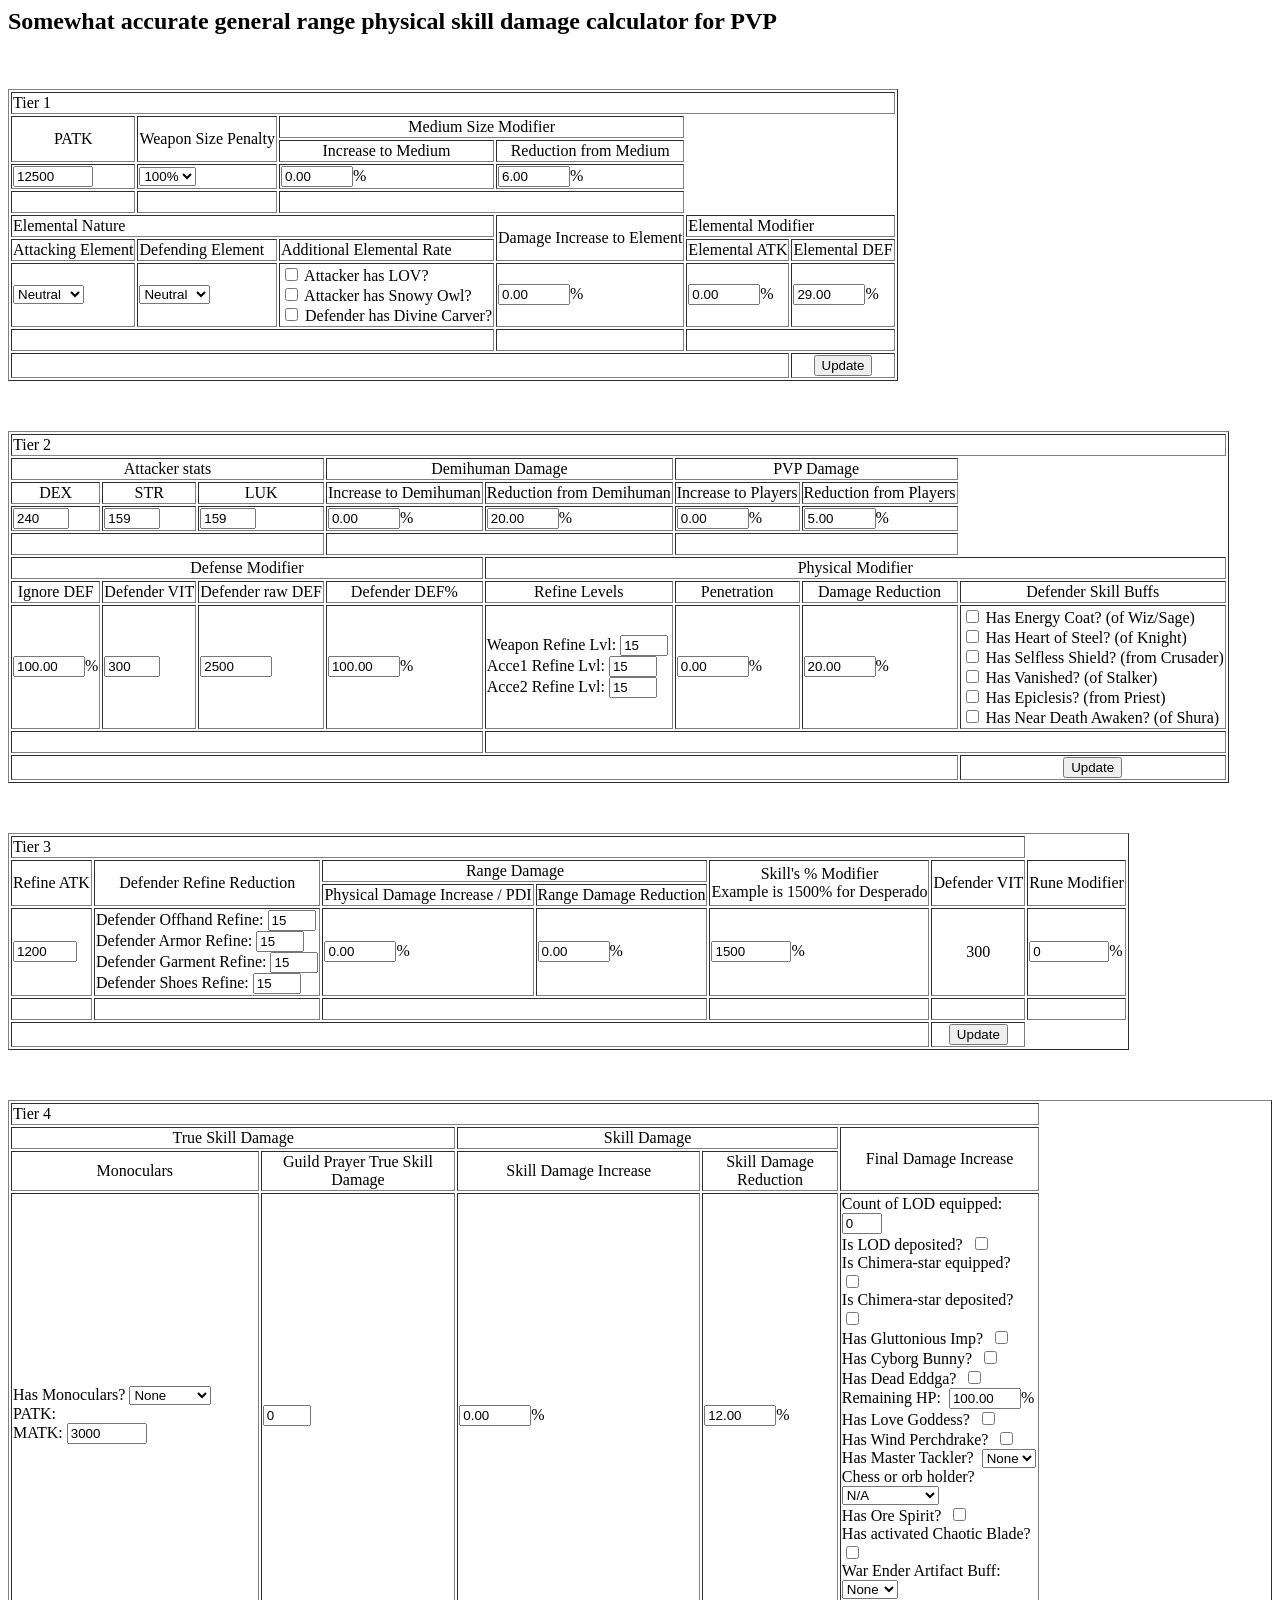
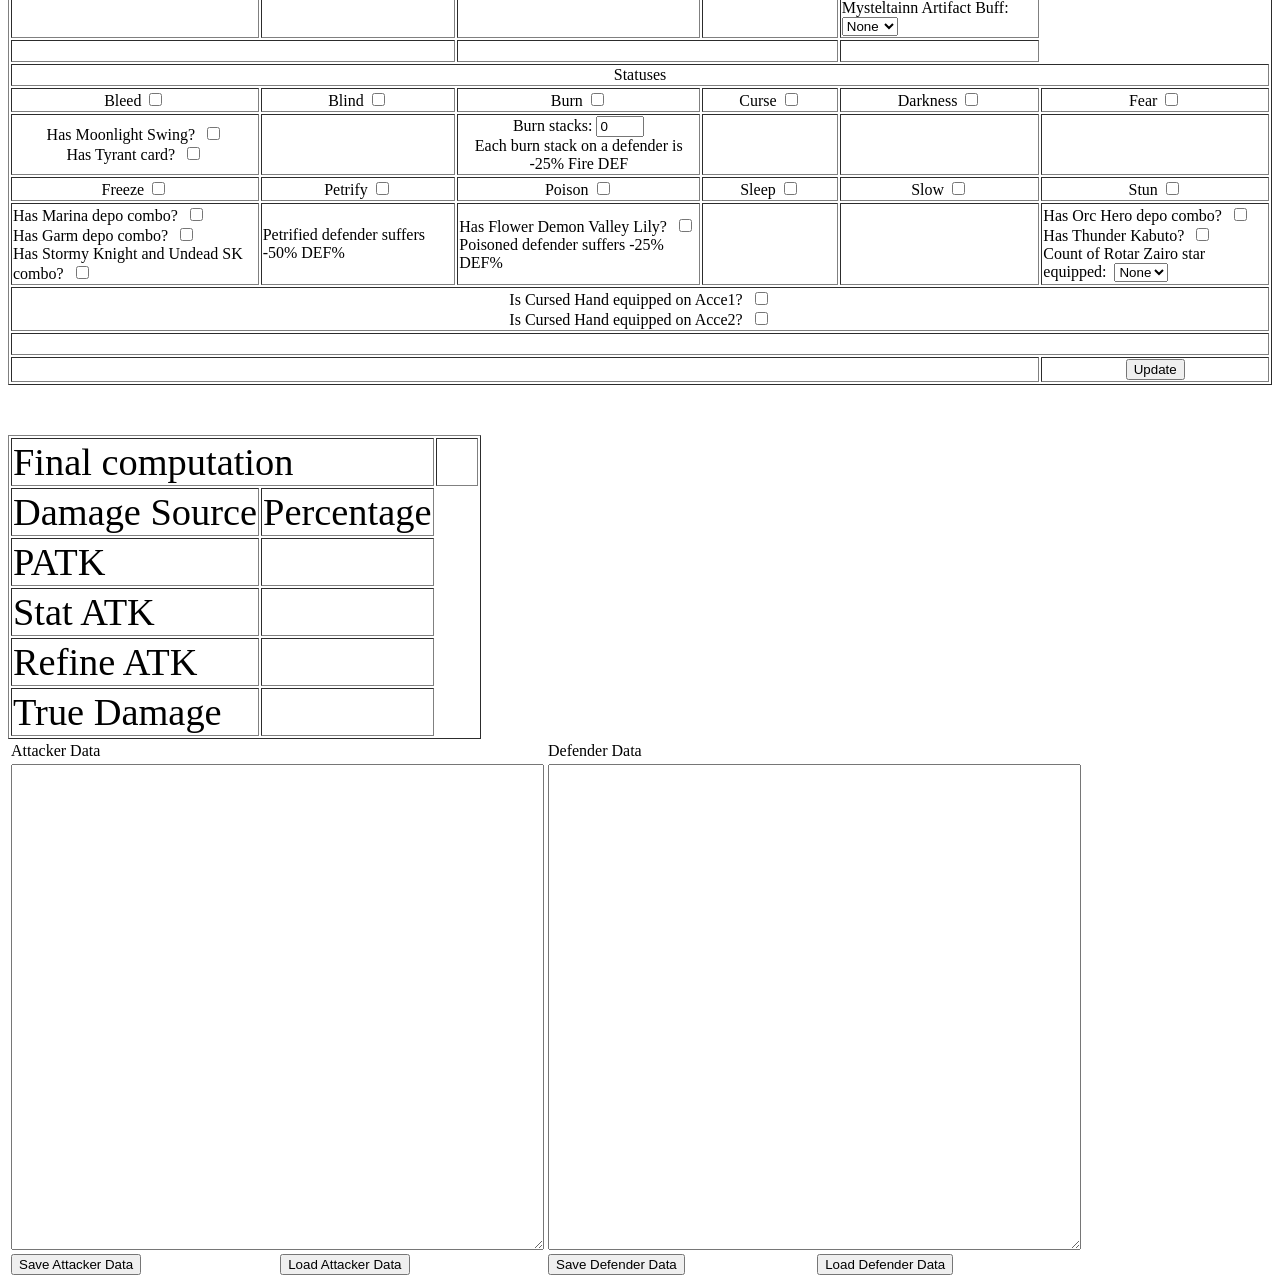
<file: calc/physical/range.html>
<html>
    <head>
        <script src="https://volkova-rom.github.io/rom-calc/scripts/data_manipulation.js"></script>
        <script src="https://volkova-rom.github.io/rom-calc/scripts/standard_formula.js"></script>
        <script src="https://volkova-rom.github.io/rom-calc/scripts/physical/range.js"></script>
    </head>
    <body>
        <h2>Somewhat accurate general range physical skill damage calculator for PVP</h2>

        <p>&nbsp;</p>

        <label id="computed.tier1" class="computed" hidden>0</label>
        <label id="compputed.tier2" class="computed" hidden>0</label>
        <label id="compputed.tier3" class="computed" hidden>0</label>
        <label id="computed.tier4" class="computed" hidden>0</label>
        <label id="computed.tier5" class="computed" hidden>0</label>
        <label id="computed.tier6" class="computed" hidden>0</label>
        <span id="computed.status_dmg_mod" class="computed" hidden>1</span>

        <table id="tier1-table" border="1">
            <tr>
                <td colspan="6">Tier 1</td>
            </tr>
            <tr align="center">
                <td rowspan="2">PATK</td>
                <td rowspan="2">Weapon Size Penalty</td>
                <td colspan="2">Medium Size Modifier</td>
            </tr>
            <tr align="center">
                <td>Increase to Medium</td>
                <td>Reduction from Medium</td>
            </tr>
            <tr>
                <td>
                    <input id="attacker.patk" class="attacker" type="number" min="1" max="999999" value="12500"></input>
                </td>
                <td>
                    <select id="attacker.weapon_penalty" class="attacker">
                        <option selected value="1">100%</option>
                        <option value="0.75">75%</option>
                        <option value="0.50">50%</option>
                        <option value="0.25">25%</option>
                    </select>
                </td>
                <td>
                    <input id="attacker.size_incr" class="attacker" type="number" step="0.1" min="0" max="250" value="0.00"></input>%
                </td>
                <td>
                    <input id="defender.size_redu" class="defender" type="number" step="0.1" min="0" max="250" value="6.00"></input>%
                </td>
            </tr>
            <tr align="center">
                <td><span class="duplicate" title="attacker.patk">&nbsp;</span></td>
                <td><span id="computed.weapon_penalty" class="computed"></span>&nbsp;</span></td>
                <td colspan="2"><span id="computed.size_modifier" class="computed">&nbsp;</span></td>
            </tr>
            <tr>
                <td colspan="3">Elemental Nature</td>
                <td rowspan="2">Damage Increase to Element</td>
                <td colspan="2">Elemental Modifier</td>
            </tr>
            <tr>
                <td>Attacking Element</td>
                <td>Defending Element</td>
                <td>Additional Elemental Rate</td>
                <td>Elemental ATK</td>
                <td>Elemental DEF</td>
            </tr>
            <tr>
                <td>
                    <select id="attacker.element" class="attacker">
                        <option selected value="neutral">Neutral</option>
                        <option value="earth">Earth</option>
                        <option value="fire">Fire</option>
                        <option value="water">Water</option>
                        <option value="wind">Wind</option>
                        <option value="holy">Holy</option>
                        <option value="dark">Shadow</option>
                        <option value="ghost">Ghost</option>
                        <option value="poison">Poison</option>
                    </select>
                </td>
                <td>
                    <select id="defender.element" class="defender">
                        <option selected value="neutral">Neutral</option>
                        <option value="earth">Earth</option>
                        <option value="fire">Fire</option>
                        <option value="water">Water</option>
                        <option value="wind">Wind</option>
                        <option value="holy">Holy</option>
                        <option value="dark">Shadow</option>
                        <option value="ghost">Ghost</option>
                        <option value="poison">Poison</option>
                        <option value="undead">Undead</option>
                    </select>
                </td>
                <td>
                    <input type="checkbox" id="attacker.has_lov" class="attacker"></input> <label">Attacker has LOV?</label> <br />
                    <input type="checkbox" id="attacker.has_snowy_owl" class="attacker"></input> <label>Attacker has Snowy Owl?</label> <br />
                    <input type="checkbox" id="defender.has_divine_carver" class="defender"></input> <label>Defender has Divine Carver?</label>
                </td>
                <td>
                    <input id="attacker.elem_incr" class="attacker" type="number" step="0.1" min="0" max="250" value="0.00"></input>%
                </td>
                <td>
                    <input id="attacker.elem_atk" class="attacker" type="number" step="0.1" min="0" max="250" value="0.00"></input>%
                </td>
                <td>
                    <input id="defender.elem_def" class="defender" type="number" step="0.1" min="0" max="250" value="29.00"></input>%
                </td>
            </tr>
            <tr align="center">
                <td colspan="3"><span id="computed.element_rate" class="computed">&nbsp;</span></td>
                <td><span id="computed.element_increase" class="computed">&nbsp;</span></td>
                <td colspan="2"><span id="computed.element_modifier" class="computed">&nbsp;</span></td>
            </tr>
            <tr align="center">
                <td colspan="5"><span id="display.tier1" class="display" style="font-weight: bold;">&nbsp;</span></td>
                <td><input type="button" onClick="update_all()" value="Update"></input></td>
            </tr>
        </table>

        <p> &nbsp;</p>

        <table id="tier2-table" border="1">
            <tr>
                <td colspan="8">Tier 2</td>
            </tr>
            <tr align="center">
                <td colspan="3">Attacker stats</td>
                <td colspan="2">Demihuman Damage</td>
                <td colspan="2">PVP Damage</td>
            </tr>
            <tr align="center">
                <td>DEX</td>
                <td>STR</td>
                <td>LUK</td>
                <td>Increase to Demihuman</td>
                <td>Reduction from Demihuman</td>
                <td>Increase to Players</td>
                <td>Reduction from Players</td>
            </tr>
            <tr>
                <td>
                    <input id="attacker.stat_dex" class="attacker" type="number" min="1" max="999" value="240"></input>
                </td>
                <td>
                    <input id="attacker.stat_str" class="attacker" type="number" min="1" max="999" value="159"></input>
                </td>
                <td>
                    <input id="attacker.stat_luk" class="attacker" type="number" min="1" max="999" value="159"></input>
                </td>
                <td>
                    <input id="attacker.race_incr" class="attacker" type="number" step="0.1" min="0" max="250" value="0.00"></input>%
                </td>
                <td>
                    <input id="defender.race_redu" class="defender" type="number" step="0.1" min="0" max="250" value="20.00"></input>%
                </td>
                <td>
                    <input id="attacker.pvp_incr" class="attacker" type="number" step="0.1" min="0" max="250" value="0.00"></input>%
                </td>
                <td>
                    <input id="defender.pvp_redu" class="defender" type="number" step="0.1" min="0" max="250" value="5.00"></input>%
                </td>
            </tr>
            <tr align="center">
                <td colspan="3"><span id="computed.stat_atk" class="computed">&nbsp;</span></td>
                <td colspan="2"><span id="computed.race_modifier" class="computed">&nbsp;</span></td>
                <td colspan="2"><span id="computed.pvp_modifier" class="computed">&nbsp;</span></td>
            </tr>
            <tr align="center">
                <td colspan="4">Defense Modifier</td>
                <td colspan="4">Physical Modifier</td>
            </tr>
            <tr align="center">
                <td>Ignore DEF</td>
                <td>Defender VIT</td>
                <td>Defender raw DEF</td>
                <td>Defender DEF%</td>
                <td>Refine Levels</td>
                <td>Penetration</td>
                <td>Damage Reduction</td>
                <td>Defender Skill Buffs</td>
            </tr>
            <tr>
                <td>
                    <input id="attacker.ignore_def" class="attacker" type="number" step="0.1" min="0" max="999" value="100.00"></input>%
                </td>
                <td>
                    <input id="defender.stat_vit" class="defender" type="number" min="1" max="999" value="300"></input>
                </td>
                <td>
                    <input id="defender.def_raw" class="defender" type="number" min="1" max="99999" value="2500"></input>
                </td>
                <td>
                    <input id="defender.def_per" class="defender" type="number" step="0.1" min="0" max="999" value="100.00"></input>%
                </td>
                <td>
                    Weapon Refine Lvl: <input id="attacker.refine_weapon" class="attacker" type="number" min="0" max="16" value="15"></input> <br />
                    Acce1 Refine Lvl: <input id="attacker.refine_acce1" class="attacker" type="number" min="0" max="16" value="15"></input> <br />
                    Acce2 Refine Lvl: <input id="attacker.refine_acce2" class="attacker" type="number" min="0" max="16" value="15"></input>
                </td>
                <td>
                    <input id="attacker.phys_pen" class="attacker" type="number" step="0.1" min="0" max="250" value="0.00"></input>%
                </td>
                <td>
                    <input id="defender.dam_redu" class="defender" type="number" step="0.1" min="0" max="250" value="20.00"></input>%
                </td>
                <td>
                    <input type="checkbox" id="defender.has_energy_coat" class="defender"></input> <label>Has Energy Coat? (of Wiz/Sage)</label> <br />
                    <input type="checkbox" id="defender.has_heart_of_steel" class="defender"></input> <label>Has Heart of Steel? (of Knight)</label> <br />
                    <input type="checkbox" id="defender.has_selfless_shield" class="defender"></input> <label>Has Selfless Shield? (from Crusader)</label> <br />
                    <input type="checkbox" id="defender.has_vanished" class="defender"></input> <label>Has Vanished? (of Stalker)</label> <br />
                    <input type="checkbox" id="defender.has_epiclesis"class="defender"></input> <label>Has Epiclesis? (from Priest)</label> <br />
                    <input type="checkbox" id="defender.has_near_death_awaken" class="defender"></input> <label>Has Near Death Awaken? (of Shura)</label> <br />
                </td>
                <tr align="center">
                    <td colspan="4"><span id="computed.defense_modifier" class="computed">&nbsp;</span></td>
                    <td colspan="4"><span id="computed.physical_modifier" class="computed">&nbsp;</span></td>
                </tr>
                <tr align="center">
                    <td colspan="7"><span id="display.tier2" class="display" style="font-weight: bold;"></span></td>
                    <td><input type="button" onClick="update_all()" value="Update"></input></td>
                </tr>
            </tr>
        </table>

        <p> &nbsp;</p>

        <table id="tier3-table" border="1">
            <tr>
                <td colspan="6">Tier 3</td>
            </tr>
            <tr align="center">
                <td rowspan="2">Refine ATK</td>
                <td rowspan="2">Defender Refine Reduction</td>
                <td colspan="2">Range Damage</td>
                <td rowspan="2">Skill's % Modifier <br /> Example is 1500% for Desperado</td>
                <td rowspan="2">Defender VIT</td>
                <td rowspan="2">Rune Modifier</td>
            </tr>
            <tr align="center">
                <td>Physical Damage Increase / PDI</td>
                <td>Range Damage Reduction</td>
            </tr>
            <tr>
                <td>
                    <input id="attacker.refine_atk" class="attacker" type="number" min="1" max="9999" value="1200"></input>
                </td>
                <td>
                    Defender Offhand Refine: <input id="defender.refine_offhand" class="defender" type="number" min="0" max="16" value="15"></input> <br />
                    Defender Armor Refine: <input id="defender.refine_armor" class="defender" type="number" min="0" max="16" value="15"></input> <br />
                    Defender Garment Refine: <input id="defender.refine_garment" class="defender" type="number" min="0" max="16" value="15"></input> <br />
                    Defender Shoes Refine: <input id="defender.refine_shoes" class="defender" type="number" min="0" max="16" value="15"></input> <br />
                </td>
                <td>
                    <input id="attacker.pdi" class="attacker" type="number" step="0.1" min="0" max="999" value="0.00"></input>%
                </td>
                <td>
                    <input id="defender.range_redu" class="defender" type="number" step="0.1" min="0" max="999" value="0.00"></input>%
                </td>
                <td>
                    <input id="attacker.skill_modifier" class="attacker" type="number" min="1" max="999999" value="1500"></input>%
                </td>
                <td align="center">
                    <span class="duplicate" title="defender.stat_vit">300</span>
                </td>
                <td>
                    <input id="attacker.rune_modifier" class="attacker" type="number" min="0" max="999999" value="0"></input>%
                </td>
            </tr>
            <tr align="center">
                <td><span class="duplicate" title="attacker.refine_atk">&nbsp;</td>
                <td><span id="computed.refine_reduction" class="computed">&nbsp;</td>
                <td colspan="2"><span id="computed.range_modifier" class="computed">&nbsp;</span></td>
                <td><span id="computed.skill_modifier" class="computed">&nbsp;</span></td>
                <td><span class="duplicate" title="defender.stat_vit">&nbsp;</span></td>
                <td><span id="computed.rune_modifier" class="computed">&nbsp;</span></td>
            </tr>
            <tr align="center">
                <td colspan="5"><span id="display.tier3" class="display" style="font-weight: bold;"></span></td>
                <td><input type="button" onClick="update_all()" value="Update"></input></td>
            </tr>
        </table>

        <p>&nbsp;</p>
        <table id="tier4-table" border="1">
            <tr>
                <td colspan="5">Tier 4</td>
            </tr>
            <tr align="center">
                <td colspan="2">True Skill Damage</td>
                <td colspan="2">Skill Damage</td>
                <td rowspan="2">Final Damage Increase</td>
            </tr>
            <tr align="center">
                <td>Monoculars</td>
                <td>Guild Prayer True Skill Damage</td>
                <td>Skill Damage Increase</td>
                <td>Skill Damage Reduction</td>
            </tr>
            <tr>
                <td>
                    <span>Has Monoculars?</span> 
                    <select id="attacker.refine_monocular" class="attacker">
                        <option selected value="0">None</option>
                        <option value="0.15">+1</option>
                        <option value="0.2">+2</option>
                        <option value="0.25">+3</option>
                        <option value="0.30">+4</option>
                        <option value="0.35">+5</option>
                        <option value="0.40">+6 and up</option>
                    </select>
                    <br />
                    PATK: <span class="duplicate" title="attacker.patk">&nbsp;</span> <br/>
                    MATK: <input id="attacker.matk" class="attacker" type="number" min="1" max="999999" value="3000"></input>
                </td>
                <td>
                    <input id="attacker.guild_prayer_true_skill" class="attacker" type="number" min="0" max="10" value="0"></input>
                </td>
                <td>
                    <input id="attacker.skill_dmg_incr" class="attacker" type="number" step="0.1" min="0" max="999" value="0.00"></input>%
                </td>
                <td>
                    <input id="defender.skill_dmg_redu" class="defender" type="number" step="0.1" min="0" max="999" value="12.00"></input>%
                </td>
                <td>
                    <span>Count of LOD equipped:&nbsp;</span>
                    <input id="attacker.lod_count" class="attacker" type="number" min="0" max="2" value="0"></input>
                    <br />
                    <span>Is LOD deposited?&nbsp;</span>
                    <input type="checkbox" id="attacker.has_lod_depo" class="attacker"></input>
                    <br />
                    <span>Is Chimera-star equipped?&nbsp;</span>
                    <input type="checkbox" id="attacker.has_chimera_star" class="attacker"></input>
                    <br />
                    <span>Is Chimera-star deposited?&nbsp;</span>
                    <input type="checkbox" id="attacker.has_chimera_star_depo" class="attacker"></input>
                    <br />
                    <span>Has Gluttonious Imp?&nbsp;</span>
                    <input type="checkbox" id=attacker.has_glut_imp" class="attacker"></input>
                    <br />
                    <span>Has Cyborg Bunny?&nbsp;</span>
                    <input type="checkbox" id="attacker.has_cyborg_bunny" class="attacker"></input>
                    <br />
                    <span>Has Dead Eddga?&nbsp;</span>
                    <input type="checkbox" id="attacker.has_dead_eddga" class="attacker"></input>
                    <br />
                    <span>Remaining HP:&nbsp;</span>
                    <input id="attacker.remaining_hp_per" class="attacker" type="number" step="0.1" min="0.1" max="99.99" value="100.00"></input>%
                    <br />
                    <span>Has Love Goddess?&nbsp;</span>
                    <input type="checkbox" id="attacker.has_love_goddess" class="attacker"></input>
                    <br />
                    <span>Has Wind Perchdrake?&nbsp;</span>
                    <input type="checkbox" id="attacker.has_wind_perch_drake" class="attacker"></input>
                    <br />
                    <span>Has Master Tackler?&nbsp;</span>
                    <select id="attacker.master_tackler_lvl" class="attacker">
                        <option selected value="0">None</option>
                        <option value="1">Lv 1</option>
                        <option value="2">Lv 2</option>
                        <option value="3">Lv 3</option>
                        <option value="4">Lv 4</option>
                    </select>
                    <br />
                    <span>Chess or orb holder?&nbsp;</span>
                    <select id="defender.chess_orb" class="defender">
                        <option selected value="">N/A</option>
                        <option value="chess">Chess Piece</option>
                        <option value="orb">Orb Holder</option>
                    </select>
                    <br />
                    <span>Has Ore Spirit?&nbsp;</span>
                    <input type="checkbox" id="attacker.has_ore_spirit" class="attacker"></input>
                    <br />
                    <span>Has activated Chaotic Blade?&nbsp;</span>
                    <input type="checkbox" id="attacker.has_chaotic_blade" class="attacker"></input>
                    <br />
                    <span>War Ender Artifact Buff:&nbsp;</span>
                    <select id="attacker.war_ender_artifact" class="attacker">
                        <option selected value="0">None</option>
                        <option value="0.30">Tier 2</option>
                        <option value="0.50">Tier 3</option>
                    </select>
                    <br />
                    <span>Mysteltainn Artifact Buff:&nbsp;</span>
                    <select id="attacker.mysteltainn_artifact" class="attacker">
                        <option selected value="0">None</option>
                        <option value="0.30">Tier 2</option>
                        <option value="0.60">Tier 3</option>
                    </select>
                    <br />
                </td>
            </tr>
            <tr align="center">
                <td colspan="2"><span id="computed.true_dmg" class="computed">&nbsp;</span></td>
                <td colspan="2"><span id="computed.skill_dmg_modifier" class="computed">&nbsp;</span></td>
                <td><span id="computed.final_dmg_modifier" class="computed">&nbsp;</span></td>
            </tr>

            <tr align="center">
                <td colspan="6">Statuses</td>
            </tr>
            <tr align="center">
                <td>Bleed <input type="checkbox" id="defender.under_bleed" class="defender"></input></td>
                <td>Blind <input type="checkbox" id="defender.under_blind" class="defender"></input></td>
                <td>Burn <input type="checkbox" id="defender.under_burn" class="defender"></input></td>
                <td>Curse <input type="checkbox" id="defender.under_curse" class="defender"></input></td>
                <td>Darkness <input type="checkbox" id="defender.under_darkness"class="defender"></input></td>
                <td>Fear <input type="checkbox" id="defender.under_fear" class="defender"></input></td>
            </tr>
            <tr align="center">
                <td>
                    <span>Has Moonlight Swing?&nbsp;</span>
                    <input type="checkbox" id="attacker.has_moonlight_swing" class="attacker"></input>
                    <br />
                    <span>Has Tyrant card?&nbsp;</span>
                    <input type="checkbox" id="attacker.has_tyrant_card" class="attacker"></input>
                    <br />
                </td>
                <td>&nbsp;</td>
                <td>Burn stacks: <input id="defender.burn_stacks" class="defender" type="number" min="0" max="10" value="0"></input><br />
                    <span>Each burn stack on a defender is -25% Fire DEF</span>
                </td>
                <td>&nbsp;</td>
                <td>&nbsp;</td>
                <td>&nbsp;</td>
            </tr>
            <tr align="center">
                <td>Freeze <input type="checkbox" id="defender.under_freeze" class="defender"></input></td>
                <td>Petrify <input type="checkbox" id="defender.under_petrify" class="defender"></input></td>
                <td>Poison <input type="checkbox" id="defender.under_poison" class="defender"></input></td>
                <td>Sleep <input type="checkbox" id="defender.under_sleep" class="defender"></input></td>
                <td>Slow <input type="checkbox" id="defender.under_slow" class="defender"></input></td>
                <td>Stun <input type="checkbox" id="defender.under_stun" class="defender"></input></td>
            </tr>
            <tr>
                <td>
                    <span>Has Marina depo combo?&nbsp;</span>
                    <input type="checkbox" id="attacker.has_marina_depo_combo" class="attacker"></input>
                    <br />
                    <span>Has Garm depo combo?&nbsp;</span>
                    <input type="checkbox" id="attacker.has_garm_depo_combo" class="attacker"></input>
                    <br />
                    <span>Has Stormy Knight and Undead SK combo?&nbsp;</span>
                    <input type="checkbox" id="attacker.has_stormy_knight_combo" class="attacker"></input>
                    <br />
                </td>
                <td>
                    <span>Petrified defender suffers -50% DEF%</span>
                </td>
                <td>
                    <span>Has Flower Demon Valley Lily?&nbsp;</span>
                    <input type="checkbox" id="attacker.has_poison_tail" class="attacker"></input>
                    <br />
                    <span>Poisoned defender suffers -25% DEF%</span>
                </td>
                <td>&nbsp;</td>
                <td>&nbsp;</td>
                <td>
                    <span>Has Orc Hero depo combo?&nbsp;</span>
                    <input type="checkbox" id="attacker.has_orc_hero_depo_combo" class="attacker"></input>
                    <br />
                    <span>Has Thunder Kabuto?&nbsp;</span>
                    <input type="checkbox" id="attacker.has_thunder_kabuto" class="attacker"></input>
                    <br />
                    <span>Count of Rotar Zairo star equipped:&nbsp;</span>
                    <select id="attacker.rotar_zairo_star_count" class="attacker">
                        <option selected value="0">None</option>
                        <option value="0.10">1</option>
                        <option value="0.20">2</option>
                    </select>
                    <br />
                </td>
            </tr>
            <tr>
                <td align="center" colspan="6">
                    <span>Is Cursed Hand equipped on Acce1?&nbsp;</span>
                    <input type="checkbox" id="attacker.has_cursed_hand_acce1" class="attacker"></input>
                    <br />
                    <span>Is Cursed Hand equipped on Acce2?&nbsp;</span>
                    <input type="checkbox" id="attacker.has_cursed_hand_acce2" class="attacker"></input>
                </td>
            </tr>
            <tr align="center">
                <td colspan="6"><span id="display.status_dmg_modifier" class="display">&nbsp;</span></td>
            </tr>
          
            <tr align="center">
                <td colspan="5"><span id="display.tier4" class="display" style="font-weight: bold;"></span></td>
                <td><input type="button" onClick="update_all()" value="Update"></input></td>
            </tr>
        </table>

        <p>&nbsp;</p>
        <table border="1" style="font-size: 2.4em;">
            <tr>
                <td colspan="2">
                    Final computation
                </td>
                <td colspan="4">
                    <span id="computed.final" class="computed">&nbsp;&nbsp;&nbsp;&nbsp;</span>
                </td>
            </tr>
            <tr>
                <td>Damage Source</td>
                <td>Percentage</td>
            </tr>
            <tr>
                <td>PATK</td>
                <td><span id="computed.ratio_patk" class="computed"></span></td>
            </tr>
            <tr>
                <td>Stat ATK</td>
                <td><span id="computed.ratio_stat_atk" class="computed"></span></td>
            </tr>
            <tr>
                <td>Refine ATK</td>
                <td><span id="computed.ratio_refine_atk" class="computed"></span></td>
            </tr>
            <tr>
                <td>True Damage</td>
                <td><span id="computed.ratio_true_dmg" class="computed"></span></td>
            </tr>
        </table>

        <table>
            <tr>
                <td colspan="6">Attacker Data</td>
                <td colspan="6">Defender Data</td>
            </tr>
            <tr>
                <td colspan="6">
                    <textarea id="attacker_data_box" cols="64" rows="32"></textarea>
                </td>
                <td colspan="6">
                    <textarea id="defender_data_box" cols="64" rows="32"></textarea>
                </td>
            </tr>
            <tr>
                <td colspan="2">
                    <input type="button" onClick="capture_attacker_data()" value="Save Attacker Data"></input>
                </td>
                <td> &nbsp; </td>
                <td colspan="2">
                    <input type="button" onClick="load_attacker_data()" value="Load Attacker Data"></input>
                </td>
                <td> &nbsp; </td>
                <td colspan="2">
                    <input type="button" onClick="capture_defender_data()" value="Save Defender Data"></input>
                </td>
                <td> &nbsp; </td>
                <td colspan="2">
                    <input type="button" onClick="load_defender_data()" value="Load Defender Data"></input>
                </td>
                <td> &nbsp; </td>
            </tr>
        </table>
    </body>
</html>
</file>
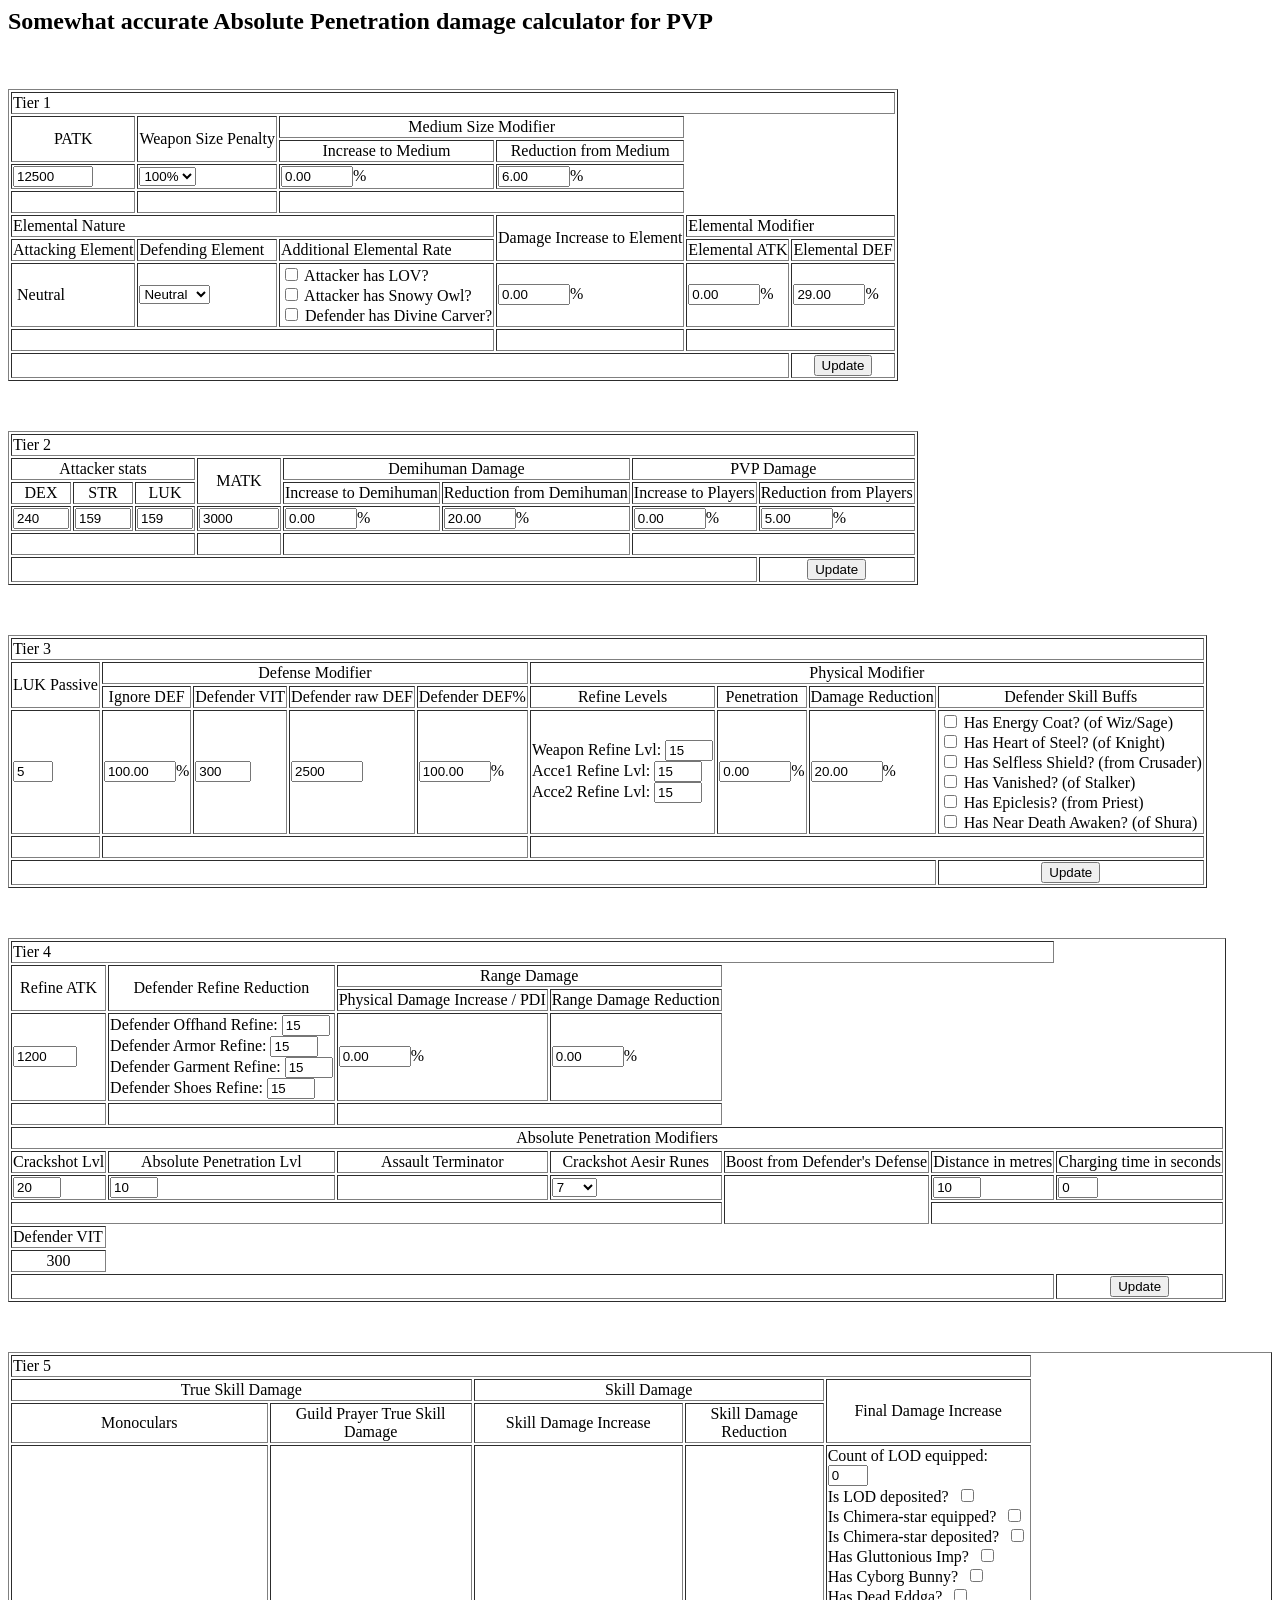
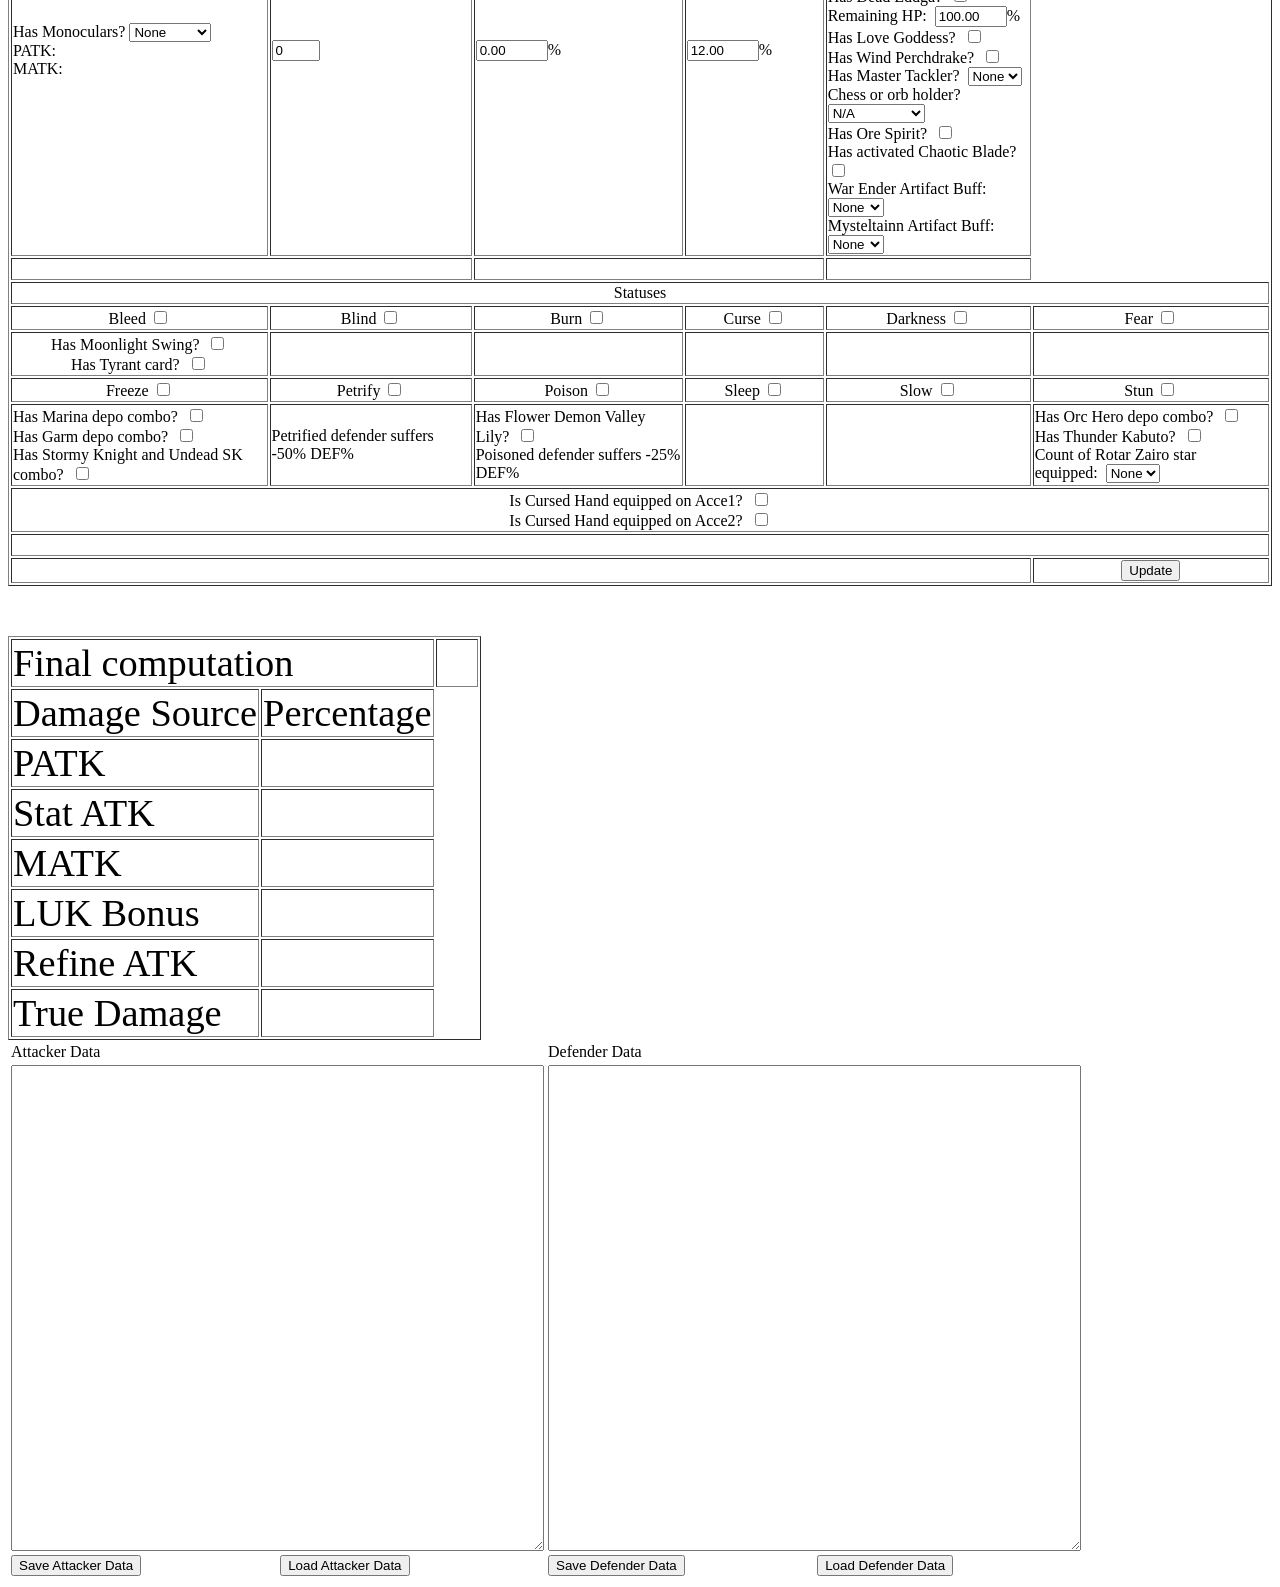
<file: calc/tyrant/absolute_penetration.html>
<html>
    <head>
        <script src="https://volkova-rom.github.io/rom-calc/scripts/data_manipulation.js"></script>
        <script src="https://volkova-rom.github.io/rom-calc/scripts/standard_formula.js"></script>
        <script src="https://volkova-rom.github.io/rom-calc/scripts/tyrant/absolute_penetration.js"></script>
    </head>
    <body>
        <h2>Somewhat accurate Absolute Penetration damage calculator for PVP</h2>

        <p>&nbsp;</p>

        <label id="computed.tier1" class="computed" hidden>0</label>
        <label id="compputed.tier2" class="computed" hidden>0</label>
        <label id="compputed.tier3" class="computed" hidden>0</label>
        <label id="computed.tier4" class="computed" hidden>0</label>
        <label id="computed.tier5" class="computed" hidden>0</label>
        <label id="computed.tier6" class="computed" hidden>0</label>
        <span id="computed.status_dmg_mod" class="computed" hidden>1</span>

        <table id="tier1-table" border="1">
            <tr>
                <td colspan="6">Tier 1</td>
            </tr>
            <tr align="center">
                <td rowspan="2">PATK</td>
                <td rowspan="2">Weapon Size Penalty</td>
                <td colspan="2">Medium Size Modifier</td>
            </tr>
            <tr align="center">
                <td>Increase to Medium</td>
                <td>Reduction from Medium</td>
            </tr>
            <tr>
                <td>
                    <input id="attacker.patk" class="attacker" type="number" min="1" max="999999" value="12500"></input>
                </td>
                <td>
                    <select id="attacker.weapon_penalty" class="attacker">
                        <option selected value="1">100%</option>
                        <option value="0.75">75%</option>
                        <option value="0.50">50%</option>
                        <option value="0.25">25%</option>
                    </select>
                </td>
                <td>
                    <input id="attacker.size_incr" class="attacker" type="number" step="0.1" min="0" max="250" value="0.00"></input>%
                </td>
                <td>
                    <input id="defender.size_redu" class="defender" type="number" step="0.1" min="0" max="250" value="6.00"></input>%
                </td>
            </tr>
            <tr align="center">
                <td><span class="duplicate" title="attacker.patk">&nbsp;</span></td>
                <td><span id="computed.weapon_penalty" class="computed"></span>&nbsp;</span></td>
                <td colspan="2"><span id="computed.size_modifier" class="computed">&nbsp;</span></td>
            </tr>
            <tr>
                <td colspan="3">Elemental Nature</td>
                <td rowspan="2">Damage Increase to Element</td>
                <td colspan="2">Elemental Modifier</td>
            </tr>
            <tr>
                <td>Attacking Element</td>
                <td>Defending Element</td>
                <td>Additional Elemental Rate</td>
                <td>Elemental ATK</td>
                <td>Elemental DEF</td>
            </tr>
            <tr>
                <td>
                    <span id="attacker.forced_element" class="attacker">&nbsp;Neutral</span>
                </td>
                <td>
                    <select id="defender.element" class="defender">
                        <option selected value="neutral">Neutral</option>
                        <option value="earth">Earth</option>
                        <option value="fire">Fire</option>
                        <option value="water">Water</option>
                        <option value="wind">Wind</option>
                        <option value="holy">Holy</option>
                        <option value="dark">Shadow</option>
                        <option value="ghost">Ghost</option>
                        <option value="poison">Poison</option>
                        <option value="undead">Undead</option>
                    </select>
                </td>
                <td>
                    <input type="checkbox" id="attacker.has_lov" class="attacker"></input> <label">Attacker has LOV?</label> <br />
                    <input type="checkbox" id="attacker.has_snowy_owl" class="attacker"></input> <label>Attacker has Snowy Owl?</label> <br />
                    <input type="checkbox" id="defender.has_divine_carver" class="defender"></input> <label>Defender has Divine Carver?</label>
                </td>
                <td>
                    <input id="attacker.elem_incr" class="attacker" type="number" step="0.1" min="0" max="250" value="0.00"></input>%
                </td>
                <td>
                    <input id="attacker.elem_atk" class="attacker" type="number" step="0.1" min="0" max="250" value="0.00"></input>%
                </td>
                <td>
                    <input id="defender.elem_def" class="defender" type="number" step="0.1" min="0" max="250" value="29.00"></input>%
                </td>
            </tr>
            <tr align="center">
                <td colspan="3"><span id="computed.element_rate" class="computed">&nbsp;</span></td>
                <td><span id="computed.element_increase" class="computed">&nbsp;</span></td>
                <td colspan="2"><span id="computed.element_modifier" class="computed">&nbsp;</span></td>
            </tr>
            <tr align="center">
                <td colspan="5"><span id="display.tier1" class="display" style="font-weight: bold;">&nbsp;</span></td>
                <td><input type="button" onClick="update_all()" value="Update"></input></td>
            </tr>
        </table>

        <p> &nbsp;</p>

        <table id="tier2-table" border="1">
            <tr>
                <td colspan="9">Tier 2</td>
            </tr>
            <tr align="center">
                <td colspan="3">Attacker stats</td>
                <td rowspan="2">MATK</td>
                <td colspan="2">Demihuman Damage</td>
                <td colspan="2">PVP Damage</td>
            </tr>
            <tr align="center">
                <td>DEX</td>
                <td>STR</td>
                <td>LUK</td>
                <td>Increase to Demihuman</td>
                <td>Reduction from Demihuman</td>
                <td>Increase to Players</td>
                <td>Reduction from Players</td>
            </tr>
            <tr>
                <td>
                    <input id="attacker.stat_dex" class="attacker" type="number" min="1" max="999" value="240"></input>
                </td>
                <td>
                    <input id="attacker.stat_str" class="attacker" type="number" min="1" max="999" value="159"></input>
                </td>
                <td>
                    <input id="attacker.stat_luk" class="attacker" type="number" min="1" max="999" value="159"></input>
                </td>
                <td>
                    <input id="attacker.matk" class="attacker" type="number" min="1" max="999999" value="3000"></input>
                </td>
                <td>
                    <input id="attacker.race_incr" class="attacker" type="number" step="0.1" min="0" max="250" value="0.00"></input>%
                </td>
                <td>
                    <input id="defender.race_redu" class="defender" type="number" step="0.1" min="0" max="250" value="20.00"></input>%
                </td>
                <td>
                    <input id="attacker.pvp_incr" class="attacker" type="number" step="0.1" min="0" max="250" value="0.00"></input>%
                </td>
                <td>
                    <input id="defender.pvp_redu" class="defender" type="number" step="0.1" min="0" max="250" value="5.00"></input>%
                </td>
            </tr>
            <tr align="center">
                <td colspan="3"><span id="computed.stat_atk" class="computed">&nbsp;</span></td>
                <td><span id="computed.usable_matk" class="computed">&nbsp;</span></td>
                <td colspan="2"><span id="computed.race_modifier" class="computed">&nbsp;</span></td>
                <td colspan="2"><span id="computed.pvp_modifier" class="computed">&nbsp;</span></td>
            </tr>
            <tr align="center">
                <td colspan="7"><span id="display.tier2" class="display" style="font-weight: bold;"></span></td>
                <td><input type="button" onClick="update_all()" value="Update"></input></td>
            </tr>
        </table>

        <p>&nbsp;</p>

        <table id="tier3-table" border="1">
            <tr>
                <td colspan="9">Tier 3</td>
            </tr>
            <tr align="center">
                <td rowspan="2">LUK Passive</td>
                <td colspan="4">Defense Modifier</td>
                <td colspan="4">Physical Modifier</td>
            </tr>
            <tr align="center">
                <td>Ignore DEF</td>
                <td>Defender VIT</td>
                <td>Defender raw DEF</td>
                <td>Defender DEF%</td>
                <td>Refine Levels</td>
                <td>Penetration</td>
                <td>Damage Reduction</td>
                <td>Defender Skill Buffs</td>
            </tr>
            <tr>
                <td>
                    <input id="attacker.luk_passive_lvl" class="attacker" type="number" min="0" max="5" value="5"></input>
                </td>
                <td>
                    <input id="attacker.ignore_def" class="attacker" type="number" step="0.1" min="0" max="999" value="100.00"></input>%
                </td>
                <td>
                    <input id="defender.stat_vit" class="defender" type="number" min="1" max="999" value="300"></input>
                </td>
                <td>
                    <input id="defender.def_raw" class="defender" type="number" min="1" max="99999" value="2500"></input>
                </td>
                <td>
                    <input id="defender.def_per" class="defender" type="number" step="0.1" min="0" max="999" value="100.00"></input>%
                </td>
                <td>
                    Weapon Refine Lvl: <input id="attacker.refine_weapon" class="attacker" type="number" min="0" max="16" value="15"></input> <br />
                    Acce1 Refine Lvl: <input id="attacker.refine_acce1" class="attacker" type="number" min="0" max="16" value="15"></input> <br />
                    Acce2 Refine Lvl: <input id="attacker.refine_acce2" class="attacker" type="number" min="0" max="16" value="15"></input>
                </td>
                <td>
                    <input id="attacker.phys_pen" class="attacker" type="number" step="0.1" min="0" max="250" value="0.00"></input>%
                </td>
                <td>
                    <input id="defender.dam_redu" class="defender" type="number" step="0.1" min="0" max="250" value="20.00"></input>%
                </td>
                <td>
                    <input type="checkbox" id="defender.has_energy_coat" class="defender"></input> <label>Has Energy Coat? (of Wiz/Sage)</label> <br />
                    <input type="checkbox" id="defender.has_heart_of_steel" class="defender"></input> <label>Has Heart of Steel? (of Knight)</label> <br />
                    <input type="checkbox" id="defender.has_selfless_shield" class="defender"></input> <label>Has Selfless Shield? (from Crusader)</label> <br />
                    <input type="checkbox" id="defender.has_vanished" class="defender"></input> <label>Has Vanished? (of Stalker)</label> <br />
                    <input type="checkbox" id="defender.has_epiclesis"class="defender"></input> <label>Has Epiclesis? (from Priest)</label> <br />
                    <input type="checkbox" id="defender.has_near_death_awaken" class="defender"></input> <label>Has Near Death Awaken? (of Shura)</label> <br />
                </td>
                <tr align="center">
                    <td><span id="computed.luk_bonus" class="computed">&nbsp;</span></td>
                    <td colspan="4"><span id="computed.defense_modifier" class="computed">&nbsp;</span></td>
                    <td colspan="4"><span id="computed.physical_modifier" class="computed">&nbsp;</span></td>
                </tr>
                <tr align="center">
                    <td colspan="8"><span id="display.tier3" class="display" style="font-weight: bold;"></span></td>
                    <td><input type="button" onClick="update_all()" value="Update"></input></td>
                </tr>
            </tr>
        </table>

        <p> &nbsp;</p>

        <table id="tier4-table" border="1">
            <tr>
                <td colspan="6">Tier 4</td>
            </tr>
            <tr align="center">
                <td rowspan="2">Refine ATK</td>
                <td rowspan="2">Defender Refine Reduction</td>
                <td colspan="2">Range Damage</td>
            </tr>
            <tr align="center">
                <td>Physical Damage Increase / PDI</td>
                <td>Range Damage Reduction</td>
            </tr>
            <tr>
                <td>
                    <input id="attacker.refine_atk" class="attacker" type="number" min="1" max="9999" value="1200"></input>
                </td>
                <td>
                    Defender Offhand Refine: <input id="defender.refine_offhand" class="defender" type="number" min="0" max="16" value="15"></input> <br />
                    Defender Armor Refine: <input id="defender.refine_armor" class="defender" type="number" min="0" max="16" value="15"></input> <br />
                    Defender Garment Refine: <input id="defender.refine_garment" class="defender" type="number" min="0" max="16" value="15"></input> <br />
                    Defender Shoes Refine: <input id="defender.refine_shoes" class="defender" type="number" min="0" max="16" value="15"></input> <br />
                </td>
                <td>
                    <input id="attacker.pdi" class="attacker" type="number" step="0.1" min="0" max="999" value="0.00"></input>%
                </td>
                <td>
                    <input id="defender.range_redu" class="defender" type="number" step="0.1" min="0" max="999" value="0.00"></input>%
                </td>
            </tr>
            <tr align="center">
                <td><span class="duplicate" title="attacker.refine_atk">&nbsp;</td>
                <td><span id="computed.refine_reduction" class="computed">&nbsp;</td>
                <td colspan="2"><span id="computed.range_modifier" class="computed">&nbsp;</span></td>
            </tr>
            <tr align="center">
                <td colspan="7">Absolute Penetration Modifiers</td>
            </tr>
            <tr align="center">
                <td>Crackshot Lvl</td>
                <td>Absolute Penetration Lvl</td>
                <td>Assault Terminator</td>
                <td>Crackshot Aesir Runes</td>
                <td>Boost from Defender's Defense</td>
                <td>Distance in metres</td>
                <td>Charging time in seconds</td>
            </tr>
            <tr>
                <td>
                    <input id="attacker.crackshot_lvl" class="attacker" type="number" min="1" max="20" value="20"></input>
                </td>
                <td>
                    <input id="attacker.absolute_penetration_lvl" class="attacker" type="number" min="1" max="10" value="10"></input>
                </td>
                <td><span id="computed.assault_terminator_modifier" class="computed">&nbsp;</spanid></td>
                <td>
                    <select id="attacker.aesir_nodes" class="attacker">
                        <option selected value="0.35">7</option>
                        <option value="0.30">6</option>
                        <option value="0.25">5</option>
                        <option value="0.20">4</option>
                        <option value="0.15">3</option>
                        <option value="0.10">2</option>
                        <option value="0.05">1</option>
                        <option value="0.00">N/A</option>
                    </select>
                </td>
                <td rowspan="2"><span id="computed.defense_bonus" class="computed">&nbsp;</spanid></td>
                <td>
                    <input id="attacker.distance_metres" class="attacker" type="number" min="1" max="20" value="10"></input>
                </td>
                <td>
                    <input id="attacker.charging_time" class="attacker" type="number" min="1" max="5" value="0"></input>
                </td>
            </tr>
            <tr align="center">
                <td colspan="4"><span id="computed.absolute_penetration_modifier_part1" class="computed">&nbsp;</span></td>
                <td colspan="2"><span id="computed.absolute_penetration_modifier_part2" class="computed">&nbsp;</span></td>
            </tr>
            <tr>
                <td>Defender VIT</td>
            </tr>
            <tr>
                <td align="center">
                    <span class="duplicate" title="defender.stat_vit">300</span>
                </td>
            </tr>
            <tr align="center">
                <td colspan="6"><span id="display.tier4" class="display" style="font-weight: bold;"></span></td>
                <td><input type="button" onClick="update_all()" value="Update"></input></td>
            </tr>
        </table>

        <p>&nbsp;</p>
        <table id="tier5-table" border="1">
            <tr>
                <td colspan="5">Tier 5</td>
            </tr>
            <tr align="center">
                <td colspan="2">True Skill Damage</td>
                <td colspan="2">Skill Damage</td>
                <td rowspan="2">Final Damage Increase</td>
            </tr>
            <tr align="center">
                <td>Monoculars</td>
                <td>Guild Prayer True Skill Damage</td>
                <td>Skill Damage Increase</td>
                <td>Skill Damage Reduction</td>
            </tr>
            <tr>
                <td>
                    <span>Has Monoculars?</span> 
                    <select id="attacker.refine_monocular" class="attacker">
                        <option selected value="0">None</option>
                        <option value="0.15">+1</option>
                        <option value="0.2">+2</option>
                        <option value="0.25">+3</option>
                        <option value="0.30">+4</option>
                        <option value="0.35">+5</option>
                        <option value="0.40">+6 and up</option>
                    </select>
                    <br />
                    PATK: <span class="duplicate" title="attacker.patk">&nbsp;</span> <br/>
                    MATK: <span class="duplicate" title="attacker.matk">&nbsp;</span>
                </td>
                <td>
                    <input id="attacker.guild_prayer_true_skill" class="attacker" type="number" min="0" max="10" value="0"></input>
                </td>
                <td>
                    <input id="attacker.skill_dmg_incr" class="attacker" type="number" step="0.1" min="0" max="999" value="0.00"></input>%
                </td>
                <td>
                    <input id="defender.skill_dmg_redu" class="defender" type="number" step="0.1" min="0" max="999" value="12.00"></input>%
                </td>
                <td>
                    <span>Count of LOD equipped:&nbsp;</span>
                    <input id="attacker.lod_count" class="attacker" type="number" min="0" max="2" value="0"></input>
                    <br />
                    <span>Is LOD deposited?&nbsp;</span>
                    <input type="checkbox" id="attacker.has_lod_depo" class="attacker"></input>
                    <br />
                    <span>Is Chimera-star equipped?&nbsp;</span>
                    <input type="checkbox" id="attacker.has_chimera_star" class="attacker"></input>
                    <br />
                    <span>Is Chimera-star deposited?&nbsp;</span>
                    <input type="checkbox" id="attacker.has_chimera_star_depo" class="attacker"></input>
                    <br />
                    <span>Has Gluttonious Imp?&nbsp;</span>
                    <input type="checkbox" id=attacker.has_glut_imp" class="attacker"></input>
                    <br />
                    <span>Has Cyborg Bunny?&nbsp;</span>
                    <input type="checkbox" id="attacker.has_cyborg_bunny" class="attacker"></input>
                    <br />
                    <span>Has Dead Eddga?&nbsp;</span>
                    <input type="checkbox" id="attacker.has_dead_eddga" class="attacker"></input>
                    <br />
                    <span>Remaining HP:&nbsp;</span>
                    <input id="attacker.remaining_hp_per" class="attacker" type="number" step="0.1" min="0.1" max="99.99" value="100.00"></input>%
                    <br />
                    <span>Has Love Goddess?&nbsp;</span>
                    <input type="checkbox" id="attacker.has_love_goddess" class="attacker"></input>
                    <br />
                    <span>Has Wind Perchdrake?&nbsp;</span>
                    <input type="checkbox" id="attacker.has_wind_perch_drake" class="attacker"></input>
                    <br />
                    <span>Has Master Tackler?&nbsp;</span>
                    <select id="attacker.master_tackler_lvl" class="attacker">
                        <option selected value="0">None</option>
                        <option value="1">Lv 1</option>
                        <option value="2">Lv 2</option>
                        <option value="3">Lv 3</option>
                        <option value="4">Lv 4</option>
                    </select>
                    <br />
                    <span>Chess or orb holder?&nbsp;</span>
                    <select id="defender.chess_orb" class="defender">
                        <option selected value="">N/A</option>
                        <option value="chess">Chess Piece</option>
                        <option value="orb">Orb Holder</option>
                    </select>
                    <br />
                    <span>Has Ore Spirit?&nbsp;</span>
                    <input type="checkbox" id="attacker.has_ore_spirit" class="attacker"></input>
                    <br />
                    <span>Has activated Chaotic Blade?&nbsp;</span>
                    <input type="checkbox" id="attacker.has_chaotic_blade" class="attacker"></input>
                    <br />
                    <span>War Ender Artifact Buff:&nbsp;</span>
                    <select id="attacker.war_ender_artifact" class="attacker">
                        <option selected value="0">None</option>
                        <option value="0.30">Tier 2</option>
                        <option value="0.50">Tier 3</option>
                    </select>
                    <br />
                    <span>Mysteltainn Artifact Buff:&nbsp;</span>
                    <select id="attacker.mysteltainn_artifact" class="attacker">
                        <option selected value="0">None</option>
                        <option value="0.30">Tier 2</option>
                        <option value="0.60">Tier 3</option>
                    </select>
                    <br />
                </td>
            </tr>
            <tr align="center">
                <td colspan="2"><span id="computed.true_dmg" class="computed">&nbsp;</span></td>
                <td colspan="2"><span id="computed.skill_dmg_modifier" class="computed">&nbsp;</span></td>
                <td><span id="computed.final_dmg_modifier" class="computed">&nbsp;</span></td>
            </tr>
            <tr align="center">
                <td colspan="6">Statuses</td>
            </tr>
            <tr align="center">
                <td>Bleed <input type="checkbox" id="defender.under_bleed" class="defender"></input></td>
                <td>Blind <input type="checkbox" id="defender.under_blind" class="defender"></input></td>
                <td>Burn <input type="checkbox" id="defender.under_burn" class="defender"></input></td>
                <td>Curse <input type="checkbox" id="defender.under_curse" class="defender"></input></td>
                <td>Darkness <input type="checkbox" id="defender.under_darkness"class="defender"></input></td>
                <td>Fear <input type="checkbox" id="defender.under_fear" class="defender"></input></td>
            </tr>
            <tr align="center">
                <td>
                    <span>Has Moonlight Swing?&nbsp;</span>
                    <input type="checkbox" id="attacker.has_moonlight_swing" class="attacker"></input>
                    <br />
                    <span>Has Tyrant card?&nbsp;</span>
                    <input type="checkbox" id="attacker.has_tyrant_card" class="attacker"></input>
                    <br />
                </td>
                <td>&nbsp;</td>
                <td>&nbsp;</td>
                <td>&nbsp;</td>
                <td>&nbsp;</td>
                <td>&nbsp;</td>
            </tr>
            <tr align="center">
                <td>Freeze <input type="checkbox" id="defender.under_freeze" class="defender"></input></td>
                <td>Petrify <input type="checkbox" id="defender.under_petrify" class="defender"></input></td>
                <td>Poison <input type="checkbox" id="defender.under_poison" class="defender"></input></td>
                <td>Sleep <input type="checkbox" id="defender.under_sleep" class="defender"></input></td>
                <td>Slow <input type="checkbox" id="defender.under_slow" class="defender"></input></td>
                <td>Stun <input type="checkbox" id="defender.under_stun" class="defender"></input></td>
            </tr>
            <tr>
                <td>
                    <span>Has Marina depo combo?&nbsp;</span>
                    <input type="checkbox" id="attacker.has_marina_depo_combo" class="attacker"></input>
                    <br />
                    <span>Has Garm depo combo?&nbsp;</span>
                    <input type="checkbox" id="attacker.has_garm_depo_combo" class="attacker"></input>
                    <br />
                    <span>Has Stormy Knight and Undead SK combo?&nbsp;</span>
                    <input type="checkbox" id="attacker.has_stormy_knight_combo" class="attacker"></input>
                    <br />
                </td>
                <td>
                    <span>Petrified defender suffers -50% DEF%</span>
                </td>
                <td>
                    <span>Has Flower Demon Valley Lily?&nbsp;</span>
                    <input type="checkbox" id="attacker.has_poison_tail" class="attacker"></input>
                    <br />
                    <span>Poisoned defender suffers -25% DEF%</span>
                </td>
                <td>&nbsp;</td>
                <td>&nbsp;</td>
                <td>
                    <span>Has Orc Hero depo combo?&nbsp;</span>
                    <input type="checkbox" id="attacker.has_orc_hero_depo_combo" class="attacker"></input>
                    <br />
                    <span>Has Thunder Kabuto?&nbsp;</span>
                    <input type="checkbox" id="attacker.has_thunder_kabuto" class="attacker"></input>
                    <br />
                    <span>Count of Rotar Zairo star equipped:&nbsp;</span>
                    <select id="attacker.rotar_zairo_star_count" class="attacker">
                        <option selected value="0">None</option>
                        <option value="0.10">1</option>
                        <option value="0.20">2</option>
                    </select>
                    <br />
                </td>
            </tr>
            <tr>
                <td align="center" colspan="6">
                    <span>Is Cursed Hand equipped on Acce1?&nbsp;</span>
                    <input type="checkbox" id="attacker.has_cursed_hand_acce1" class="attacker"></input>
                    <br />
                    <span>Is Cursed Hand equipped on Acce2?&nbsp;</span>
                    <input type="checkbox" id="attacker.has_cursed_hand_acce2" class="attacker"></input>
                </td>
            </tr>
            <tr align="center">
                <td colspan="6"><span id="display.status_dmg_modifier" class="display">&nbsp;</span></td>
            </tr>
            
            <tr align="center">
                <td colspan="5"><span id="display.tier5" class="display" style="font-weight: bold;"></span></td>
                <td><input type="button" onClick="update_all()" value="Update"></input></td>
            </tr>
        </table>

        <p>&nbsp;</p>
        <table border="1" style="font-size: 2.4em;">
            <tr>
                <td colspan="2">
                    Final computation
                </td>
                <td colspan="4">
                    <span id="computed.final" class="computed">&nbsp;&nbsp;&nbsp;&nbsp;</span>
                </td>
            </tr>
            <tr>
                <td>Damage Source</td>
                <td>Percentage</td>
            </tr>
            <tr>
                <td>PATK</td>
                <td><span id="computed.ratio_patk" class="computed"></span></td>
            </tr>
            <tr>
                <td>Stat ATK</td>
                <td><span id="computed.ratio_stat_atk" class="computed"></span></td>
            </tr>
            <tr>
                <td>MATK</td>
                <td><span id="computed.ratio_matk" class="computed"></span></td>
            </tr>
            <tr>
                <td>LUK Bonus</td>
                <td><span id="computed.ratio_luk_bonus" class="computed"></span></td>
            </tr>
            <tr>
                <td>Refine ATK</td>
                <td><span id="computed.ratio_refine_atk" class="computed"></span></td>
            </tr>
            <tr>
                <td>True Damage</td>
                <td><span id="computed.ratio_true_dmg" class="computed"></span></td>
            </tr>
        </table>

        <table>
            <tr>
                <td colspan="6">Attacker Data</td>
                <td colspan="6">Defender Data</td>
            </tr>
            <tr>
                <td colspan="6">
                    <textarea id="attacker_data_box" cols="64" rows="32"></textarea>
                </td>
                <td colspan="6">
                    <textarea id="defender_data_box" cols="64" rows="32"></textarea>
                </td>
            </tr>
            <tr>
                <td colspan="2">
                    <input type="button" onClick="capture_attacker_data()" value="Save Attacker Data"></input>
                </td>
                <td> &nbsp; </td>
                <td colspan="2">
                    <input type="button" onClick="load_attacker_data()" value="Load Attacker Data"></input>
                </td>
                <td> &nbsp; </td>
                <td colspan="2">
                    <input type="button" onClick="capture_defender_data()" value="Save Defender Data"></input>
                </td>
                <td> &nbsp; </td>
                <td colspan="2">
                    <input type="button" onClick="load_defender_data()" value="Load Defender Data"></input>
                </td>
                <td> &nbsp; </td>
            </tr>
        </table>
    </body>
</html>
</file>
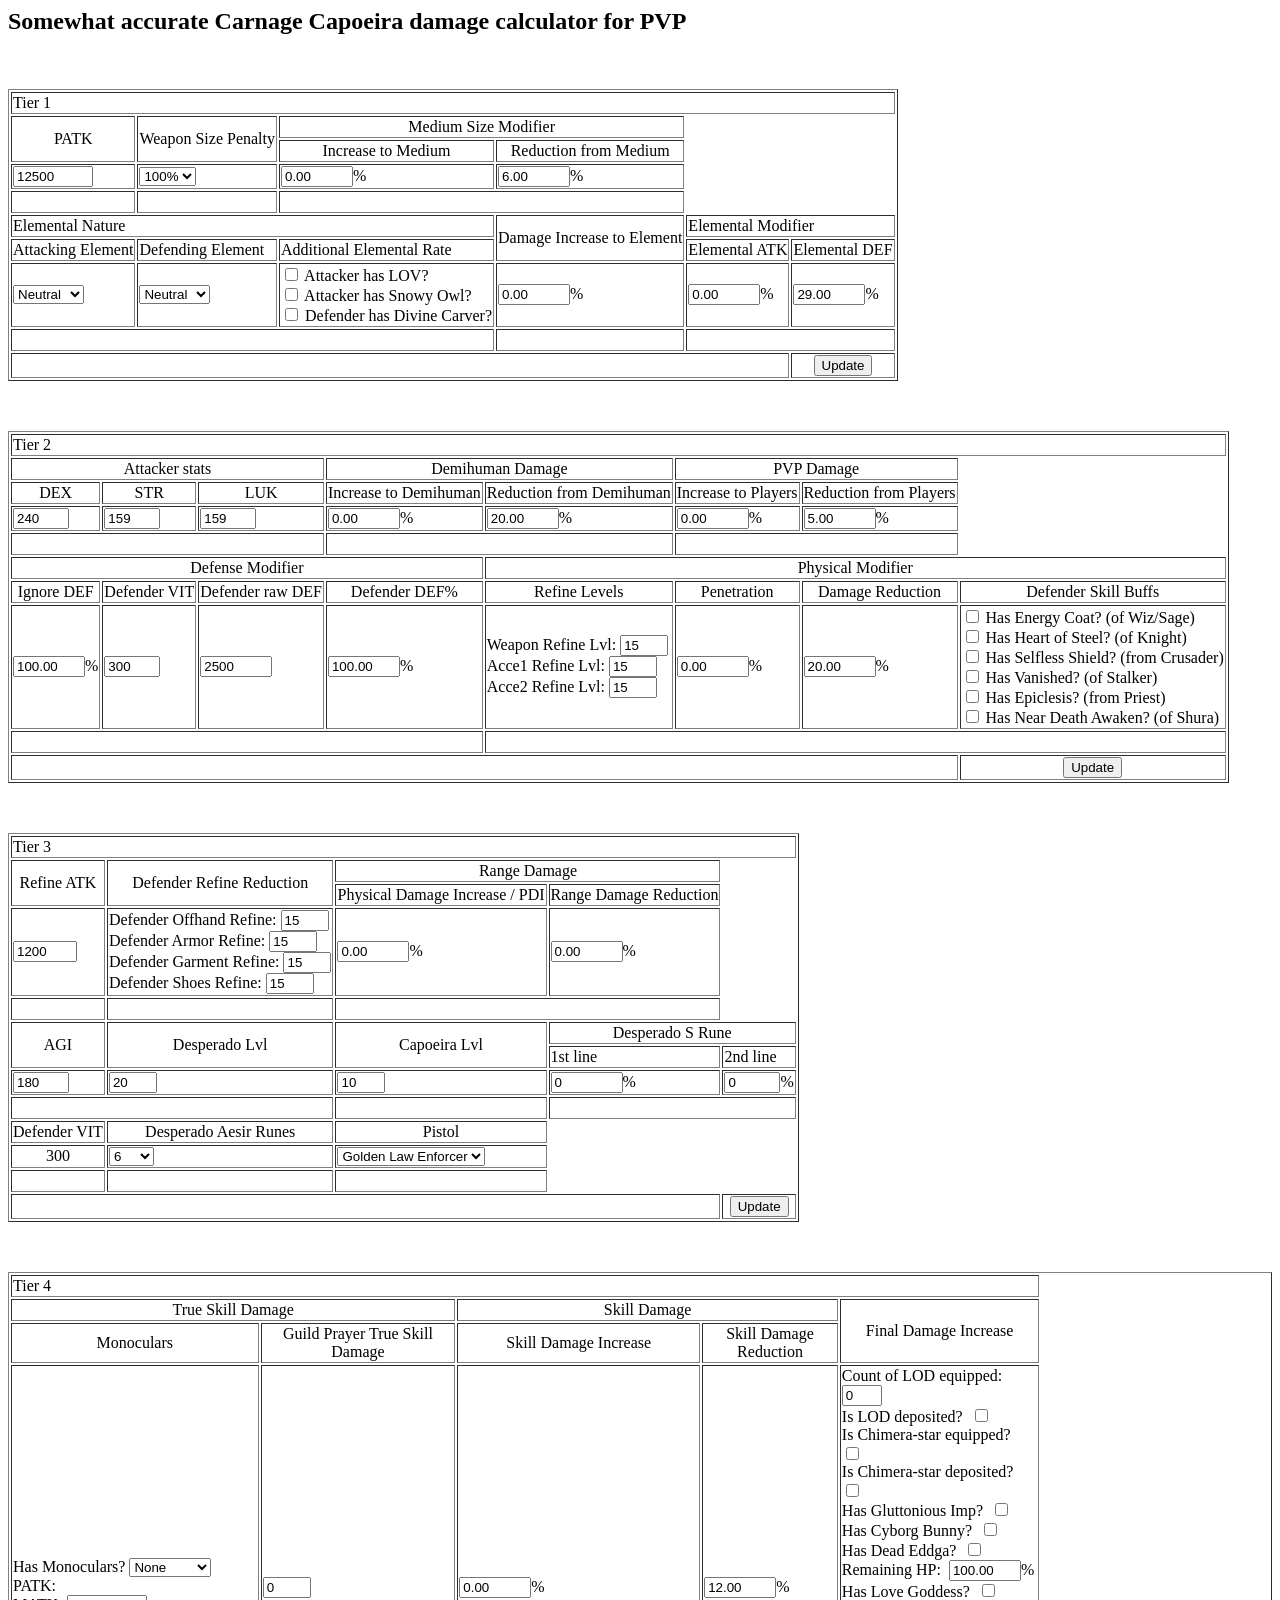
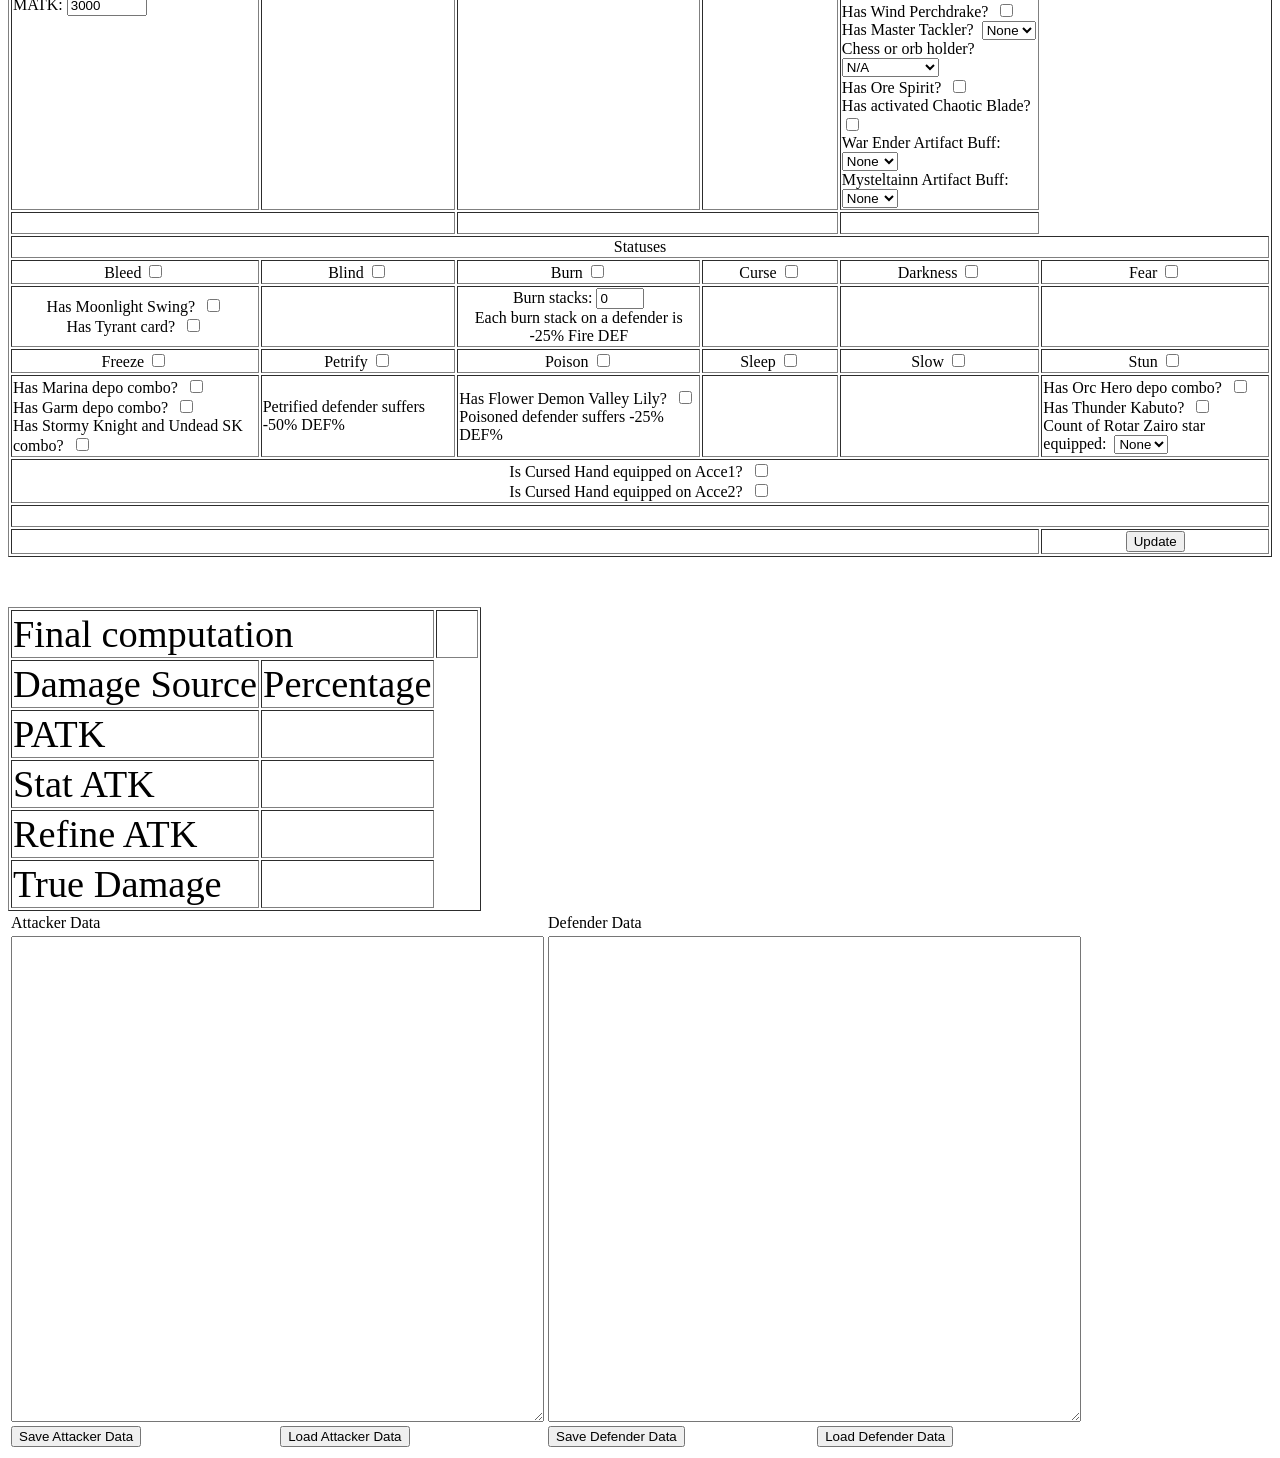
<file: calc/tyrant/carnage_capoeira.html>
<html>
    <head>
        <script src="https://volkova-rom.github.io/rom-calc/scripts/data_manipulation.js"></script>
        <script src="https://volkova-rom.github.io/rom-calc/scripts/standard_formula.js"></script>
        <script src="https://volkova-rom.github.io/rom-calc/scripts/tyrant/carnage_capoeira.js"></script>
    </head>
    <body>
        <h2>Somewhat accurate Carnage Capoeira damage calculator for PVP</h2>

        <p>&nbsp;</p>

        <label id="computed.tier1" class="computed" hidden>0</label>
        <label id="compputed.tier2" class="computed" hidden>0</label>
        <label id="compputed.tier3" class="computed" hidden>0</label>
        <label id="computed.tier4" class="computed" hidden>0</label>
        <label id="computed.tier5" class="computed" hidden>0</label>
        <label id="computed.tier6" class="computed" hidden>0</label>
        <span id="computed.status_dmg_mod" class="computed" hidden>1</span>

        <table id="tier1-table" border="1">
            <tr>
                <td colspan="6">Tier 1</td>
            </tr>
            <tr align="center">
                <td rowspan="2">PATK</td>
                <td rowspan="2">Weapon Size Penalty</td>
                <td colspan="2">Medium Size Modifier</td>
            </tr>
            <tr align="center">
                <td>Increase to Medium</td>
                <td>Reduction from Medium</td>
            </tr>
            <tr>
                <td>
                    <input id="attacker.patk" class="attacker" type="number" min="1" max="999999" value="12500"></input>
                </td>
                <td>
                    <select id="attacker.weapon_penalty" class="attacker">
                        <option selected value="1">100%</option>
                        <option value="0.75">75%</option>
                        <option value="0.50">50%</option>
                        <option value="0.25">25%</option>
                    </select>
                </td>
                <td>
                    <input id="attacker.size_incr" class="attacker" type="number" step="0.1" min="0" max="250" value="0.00"></input>%
                </td>
                <td>
                    <input id="defender.size_redu" class="defender" type="number" step="0.1" min="0" max="250" value="6.00"></input>%
                </td>
            </tr>
            <tr align="center">
                <td><span class="duplicate" title="attacker.patk">&nbsp;</span></td>
                <td><span id="computed.weapon_penalty" class="computed"></span>&nbsp;</span></td>
                <td colspan="2"><span id="computed.size_modifier" class="computed">&nbsp;</span></td>
            </tr>
            <tr>
                <td colspan="3">Elemental Nature</td>
                <td rowspan="2">Damage Increase to Element</td>
                <td colspan="2">Elemental Modifier</td>
            </tr>
            <tr>
                <td>Attacking Element</td>
                <td>Defending Element</td>
                <td>Additional Elemental Rate</td>
                <td>Elemental ATK</td>
                <td>Elemental DEF</td>
            </tr>
            <tr>
                <td>
                    <select id="attacker.element" class="attacker">
                        <option selected value="neutral">Neutral</option>
                        <option value="earth">Earth</option>
                        <option value="fire">Fire</option>
                        <option value="water">Water</option>
                        <option value="wind">Wind</option>
                        <option value="holy">Holy</option>
                        <option value="dark">Shadow</option>
                        <option value="ghost">Ghost</option>
                        <option value="poison">Poison</option>
                    </select>
                </td>
                <td>
                    <select id="defender.element" class="defender">
                        <option selected value="neutral">Neutral</option>
                        <option value="earth">Earth</option>
                        <option value="fire">Fire</option>
                        <option value="water">Water</option>
                        <option value="wind">Wind</option>
                        <option value="holy">Holy</option>
                        <option value="dark">Shadow</option>
                        <option value="ghost">Ghost</option>
                        <option value="poison">Poison</option>
                        <option value="undead">Undead</option>
                    </select>
                </td>
                <td>
                    <input type="checkbox" id="attacker.has_lov" class="attacker"></input> <label">Attacker has LOV?</label> <br />
                    <input type="checkbox" id="attacker.has_snowy_owl" class="attacker"></input> <label>Attacker has Snowy Owl?</label> <br />
                    <input type="checkbox" id="defender.has_divine_carver" class="defender"></input> <label>Defender has Divine Carver?</label>
                </td>
                <td>
                    <input id="attacker.elem_incr" class="attacker" type="number" step="0.1" min="0" max="250" value="0.00"></input>%
                </td>
                <td>
                    <input id="attacker.elem_atk" class="attacker" type="number" step="0.1" min="0" max="250" value="0.00"></input>%
                </td>
                <td>
                    <input id="defender.elem_def" class="defender" type="number" step="0.1" min="0" max="250" value="29.00"></input>%
                </td>
            </tr>
            <tr align="center">
                <td colspan="3"><span id="computed.element_rate" class="computed">&nbsp;</span></td>
                <td><span id="computed.element_increase" class="computed">&nbsp;</span></td>
                <td colspan="2"><span id="computed.element_modifier" class="computed">&nbsp;</span></td>
            </tr>
            <tr align="center">
                <td colspan="5"><span id="display.tier1" class="display" style="font-weight: bold;">&nbsp;</span></td>
                <td><input type="button" onClick="update_all()" value="Update"></input></td>
            </tr>
        </table>

        <p> &nbsp;</p>

        <table id="tier2-table" border="1">
            <tr>
                <td colspan="8">Tier 2</td>
            </tr>
            <tr align="center">
                <td colspan="3">Attacker stats</td>
                <td colspan="2">Demihuman Damage</td>
                <td colspan="2">PVP Damage</td>
            </tr>
            <tr align="center">
                <td>DEX</td>
                <td>STR</td>
                <td>LUK</td>
                <td>Increase to Demihuman</td>
                <td>Reduction from Demihuman</td>
                <td>Increase to Players</td>
                <td>Reduction from Players</td>
            </tr>
            <tr>
                <td>
                    <input id="attacker.stat_dex" class="attacker" type="number" min="1" max="999" value="240"></input>
                </td>
                <td>
                    <input id="attacker.stat_str" class="attacker" type="number" min="1" max="999" value="159"></input>
                </td>
                <td>
                    <input id="attacker.stat_luk" class="attacker" type="number" min="1" max="999" value="159"></input>
                </td>
                <td>
                    <input id="attacker.race_incr" class="attacker" type="number" step="0.1" min="0" max="250" value="0.00"></input>%
                </td>
                <td>
                    <input id="defender.race_redu" class="defender" type="number" step="0.1" min="0" max="250" value="20.00"></input>%
                </td>
                <td>
                    <input id="attacker.pvp_incr" class="attacker" type="number" step="0.1" min="0" max="250" value="0.00"></input>%
                </td>
                <td>
                    <input id="defender.pvp_redu" class="defender" type="number" step="0.1" min="0" max="250" value="5.00"></input>%
                </td>
            </tr>
            <tr align="center">
                <td colspan="3"><span id="computed.stat_atk" class="computed">&nbsp;</span></td>
                <td colspan="2"><span id="computed.race_modifier" class="computed">&nbsp;</span></td>
                <td colspan="2"><span id="computed.pvp_modifier" class="computed">&nbsp;</span></td>
            </tr>
            <tr align="center">
                <td colspan="4">Defense Modifier</td>
                <td colspan="4">Physical Modifier</td>
            </tr>
            <tr align="center">
                <td>Ignore DEF</td>
                <td>Defender VIT</td>
                <td>Defender raw DEF</td>
                <td>Defender DEF%</td>
                <td>Refine Levels</td>
                <td>Penetration</td>
                <td>Damage Reduction</td>
                <td>Defender Skill Buffs</td>
            </tr>
            <tr>
                <td>
                    <input id="attacker.ignore_def" class="attacker" type="number" step="0.1" min="0" max="999" value="100.00"></input>%
                </td>
                <td>
                    <input id="defender.stat_vit" class="defender" type="number" min="1" max="999" value="300"></input>
                </td>
                <td>
                    <input id="defender.def_raw" class="defender" type="number" min="1" max="99999" value="2500"></input>
                </td>
                <td>
                    <input id="defender.def_per" class="defender" type="number" step="0.1" min="0" max="999" value="100.00"></input>%
                </td>
                <td>
                    Weapon Refine Lvl: <input id="attacker.refine_weapon" class="attacker" type="number" min="0" max="16" value="15"></input> <br />
                    Acce1 Refine Lvl: <input id="attacker.refine_acce1" class="attacker" type="number" min="0" max="16" value="15"></input> <br />
                    Acce2 Refine Lvl: <input id="attacker.refine_acce2" class="attacker" type="number" min="0" max="16" value="15"></input>
                </td>
                <td>
                    <input id="attacker.phys_pen" class="attacker" type="number" step="0.1" min="0" max="250" value="0.00"></input>%
                </td>
                <td>
                    <input id="defender.dam_redu" class="defender" type="number" step="0.1" min="0" max="250" value="20.00"></input>%
                </td>
                <td>
                    <input type="checkbox" id="defender.has_energy_coat" class="defender"></input> <label>Has Energy Coat? (of Wiz/Sage)</label> <br />
                    <input type="checkbox" id="defender.has_heart_of_steel" class="defender"></input> <label>Has Heart of Steel? (of Knight)</label> <br />
                    <input type="checkbox" id="defender.has_selfless_shield" class="defender"></input> <label>Has Selfless Shield? (from Crusader)</label> <br />
                    <input type="checkbox" id="defender.has_vanished" class="defender"></input> <label>Has Vanished? (of Stalker)</label> <br />
                    <input type="checkbox" id="defender.has_epiclesis"class="defender"></input> <label>Has Epiclesis? (from Priest)</label> <br />
                    <input type="checkbox" id="defender.has_near_death_awaken" class="defender"></input> <label>Has Near Death Awaken? (of Shura)</label> <br />
                </td>
                <tr align="center">
                    <td colspan="4"><span id="computed.defense_modifier" class="computed">&nbsp;</span></td>
                    <td colspan="4"><span id="computed.physical_modifier" class="computed">&nbsp;</span></td>
                </tr>
                <tr align="center">
                    <td colspan="7"><span id="display.tier2" class="display" style="font-weight: bold;"></span></td>
                    <td><input type="button" onClick="update_all()" value="Update"></input></td>
                </tr>
            </tr>
        </table>

        <p> &nbsp;</p>

        <table id="tier3-table" border="1">
            <tr>
                <td colspan="5">Tier 3</td>
            </tr>
            <tr align="center">
                <td rowspan="2">Refine ATK</td>
                <td rowspan="2">Defender Refine Reduction</td>
                <td colspan="2">Range Damage</td>
            </tr>
            <tr align="center">
                <td>Physical Damage Increase / PDI</td>
                <td>Range Damage Reduction</td>
            </tr>
            <tr>
                <td>
                    <input id="attacker.refine_atk" class="attacker" type="number" min="1" max="9999" value="1200"></input>
                </td>
                <td>
                    Defender Offhand Refine: <input id="defender.refine_offhand" class="defender" type="number" min="0" max="16" value="15"></input> <br />
                    Defender Armor Refine: <input id="defender.refine_armor" class="defender" type="number" min="0" max="16" value="15"></input> <br />
                    Defender Garment Refine: <input id="defender.refine_garment" class="defender" type="number" min="0" max="16" value="15"></input> <br />
                    Defender Shoes Refine: <input id="defender.refine_shoes" class="defender" type="number" min="0" max="16" value="15"></input> <br />
                </td>
                <td>
                    <input id="attacker.pdi" class="attacker" type="number" step="0.1" min="0" max="999" value="0.00"></input>%
                </td>
                <td>
                    <input id="defender.range_redu" class="defender" type="number" step="0.1" min="0" max="999" value="0.00"></input>%
                </td>
            </tr>
            <tr align="center">
                <td><span class="duplicate" title="attacker.refine_atk">&nbsp;</td>
                <td><span id="computed.refine_reduction" class="computed">&nbsp;</td>
                <td colspan="2"><span id="computed.range_modifier" class="computed">&nbsp;</span></td>
            </tr>
            <tr align="center">
                <td rowspan="2">AGI</td>
                <td rowspan="2">Desperado Lvl</td>
                <td rowspan="2">Capoeira Lvl</td>
                <td colspan="2">Desperado S Rune</td>
            </tr>
            <tr>
                <td>1st line</td>
                <td>2nd line</td>
            </tr>
            <tr>
                <td>
                    <input id="attacker.stat_agi" class="attacker" type="number" min="1" max="999" value="180"></input>
                </td>
                <td>
                    <input id="attacker.desperado_lvl" class="attacker" type="number" min="1" max="20" value="20"></input>
                </td>
                <td>
                    <input id="attacker.capoeira_lvl" class="attacker" type="number" min="1" max="10" value="10"></input>
                </td>
                <td>
                    <input id="attacker.s_rune_first_line" class="attacker" type="number" step="0.1" min="0" max="20.00" value="0"></input>%
                </td>
                <td>
                    <input id="attacker.s_rune_second_line" class="attacker" type="number" step="0.1" min="0" max="0.1" value="0"></input>%
                </td>
            </tr>
            <tr align="center">
                <td colspan="2"><span id="computed.desperado_modifier" class="computed">&nbsp;</span></td>
                <td><span id="computed.capoeira_modifier" class="computed">&nbsp;</span></td>
                <td colspan="2"><span id="computed.rune_modifier" class="computed">&nbsp;</span></td>
            </tr>
            <tr align="center">
                <td>Defender VIT</td>
                <td>Desperado Aesir Runes</td>
                <td>Pistol</td>
            </tr>
            <tr>
                <td align="center">
                    <span class="duplicate" title="defender.stat_vit">300</span>
                </td>
                <td>
                    <select id="attacker.aesir_rune_lvl" class="attacker">
                        <option selected value="0.30">6</option>
                        <option value="0.25">5</option>
                        <option value="0.20">4</option>
                        <option value="0.15">3</option>
                        <option value="0.10">2</option>
                        <option value="0.05">1</option>
                        <option value="0.00">N/A</option>
                    </select>
                </td>
                <td>
                    <select id="attacker.pistol_type" class="attacker">
                        <option selected value="0.02">Golden Law Enforcer</option>
                        <option value="0.00">Inferno Revolver</option>
                    </select>
                </td>
            </tr>
            <tr align="center">
                <td><span class="duplicate" title="defender.stat_vit">&nbsp;</span></td>
                <td><span id="computed.aesir_modifier" class="computed">&nbsp;</span></td>
                <td><span id="computed.pistol_modifier" class="computed">&nbsp;</span></td>
            </tr>
            <tr align="center">
                <td colspan="4"><span id="display.tier3" class="display" style="font-weight: bold;"></span></td>
                <td><input type="button" onClick="update_all()" value="Update"></input></td>
            </tr>
        </table>

        <p>&nbsp;</p>
        <table id="tier4-table" border="1">
            <tr>
                <td colspan="5">Tier 4</td>
            </tr>
            <tr align="center">
                <td colspan="2">True Skill Damage</td>
                <td colspan="2">Skill Damage</td>
                <td rowspan="2">Final Damage Increase</td>
            </tr>
            <tr align="center">
                <td>Monoculars</td>
                <td>Guild Prayer True Skill Damage</td>
                <td>Skill Damage Increase</td>
                <td>Skill Damage Reduction</td>
            </tr>
            <tr>
                <td>
                    <span>Has Monoculars?</span> 
                    <select id="attacker.refine_monocular" class="attacker">
                        <option selected value="0">None</option>
                        <option value="0.15">+1</option>
                        <option value="0.2">+2</option>
                        <option value="0.25">+3</option>
                        <option value="0.30">+4</option>
                        <option value="0.35">+5</option>
                        <option value="0.40">+6 and up</option>
                    </select>
                    <br />
                    PATK: <span class="duplicate" title="attacker.patk">&nbsp;</span> <br/>
                    MATK: <input id="attacker.matk" class="attacker" type="number" min="1" max="999999" value="3000"></input>
                </td>
                <td>
                    <input id="attacker.guild_prayer_true_skill" class="attacker" type="number" min="0" max="10" value="0"></input>
                </td>
                <td>
                    <input id="attacker.skill_dmg_incr" class="attacker" type="number" step="0.1" min="0" max="999" value="0.00"></input>%
                </td>
                <td>
                    <input id="defender.skill_dmg_redu" class="defender" type="number" step="0.1" min="0" max="999" value="12.00"></input>%
                </td>
                <td>
                    <span>Count of LOD equipped:&nbsp;</span>
                    <input id="attacker.lod_count" class="attacker" type="number" min="0" max="2" value="0"></input>
                    <br />
                    <span>Is LOD deposited?&nbsp;</span>
                    <input type="checkbox" id="attacker.has_lod_depo" class="attacker"></input>
                    <br />
                    <span>Is Chimera-star equipped?&nbsp;</span>
                    <input type="checkbox" id="attacker.has_chimera_star" class="attacker"></input>
                    <br />
                    <span>Is Chimera-star deposited?&nbsp;</span>
                    <input type="checkbox" id="attacker.has_chimera_star_depo" class="attacker"></input>
                    <br />
                    <span>Has Gluttonious Imp?&nbsp;</span>
                    <input type="checkbox" id=attacker.has_glut_imp" class="attacker"></input>
                    <br />
                    <span>Has Cyborg Bunny?&nbsp;</span>
                    <input type="checkbox" id="attacker.has_cyborg_bunny" class="attacker"></input>
                    <br />
                    <span>Has Dead Eddga?&nbsp;</span>
                    <input type="checkbox" id="attacker.has_dead_eddga" class="attacker"></input>
                    <br />
                    <span>Remaining HP:&nbsp;</span>
                    <input id="attacker.remaining_hp_per" class="attacker" type="number" step="0.1" min="0.1" max="99.99" value="100.00"></input>%
                    <br />
                    <span>Has Love Goddess?&nbsp;</span>
                    <input type="checkbox" id="attacker.has_love_goddess" class="attacker"></input>
                    <br />
                    <span>Has Wind Perchdrake?&nbsp;</span>
                    <input type="checkbox" id="attacker.has_wind_perch_drake" class="attacker"></input>
                    <br />
                    <span>Has Master Tackler?&nbsp;</span>
                    <select id="attacker.master_tackler_lvl" class="attacker">
                        <option selected value="0">None</option>
                        <option value="1">Lv 1</option>
                        <option value="2">Lv 2</option>
                        <option value="3">Lv 3</option>
                        <option value="4">Lv 4</option>
                    </select>
                    <br />
                    <span>Chess or orb holder?&nbsp;</span>
                    <select id="defender.chess_orb" class="defender">
                        <option selected value="">N/A</option>
                        <option value="chess">Chess Piece</option>
                        <option value="orb">Orb Holder</option>
                    </select>
                    <br />
                    <span>Has Ore Spirit?&nbsp;</span>
                    <input type="checkbox" id="attacker.has_ore_spirit" class="attacker"></input>
                    <br />
                    <span>Has activated Chaotic Blade?&nbsp;</span>
                    <input type="checkbox" id="attacker.has_chaotic_blade" class="attacker"></input>
                    <br />
                    <span>War Ender Artifact Buff:&nbsp;</span>
                    <select id="attacker.war_ender_artifact" class="attacker">
                        <option selected value="0">None</option>
                        <option value="0.30">Tier 2</option>
                        <option value="0.50">Tier 3</option>
                    </select>
                    <br />
                    <span>Mysteltainn Artifact Buff:&nbsp;</span>
                    <select id="attacker.mysteltainn_artifact" class="attacker">
                        <option selected value="0">None</option>
                        <option value="0.30">Tier 2</option>
                        <option value="0.60">Tier 3</option>
                    </select>
                    <br />
                </td>
            </tr>
            <tr align="center">
                <td colspan="2"><span id="computed.true_dmg" class="computed">&nbsp;</span></td>
                <td colspan="2"><span id="computed.skill_dmg_modifier" class="computed">&nbsp;</span></td>
                <td><span id="computed.final_dmg_modifier" class="computed">&nbsp;</span></td>
            </tr>
            <tr align="center">
                <td colspan="6">Statuses</td>
            </tr>
            <tr align="center">
                <td>Bleed <input type="checkbox" id="defender.under_bleed" class="defender"></input></td>
                <td>Blind <input type="checkbox" id="defender.under_blind" class="defender"></input></td>
                <td>Burn <input type="checkbox" id="defender.under_burn" class="defender"></input></td>
                <td>Curse <input type="checkbox" id="defender.under_curse" class="defender"></input></td>
                <td>Darkness <input type="checkbox" id="defender.under_darkness"class="defender"></input></td>
                <td>Fear <input type="checkbox" id="defender.under_fear" class="defender"></input></td>
            </tr>
            <tr align="center">
                <td>
                    <span>Has Moonlight Swing?&nbsp;</span>
                    <input type="checkbox" id="attacker.has_moonlight_swing" class="attacker"></input>
                    <br />
                    <span>Has Tyrant card?&nbsp;</span>
                    <input type="checkbox" id="attacker.has_tyrant_card" class="attacker"></input>
                    <br />
                </td>
                <td>&nbsp;</td>
                <td>Burn stacks: <input id="defender.burn_stacks" class="defender" type="number" min="0" max="10" value="0"></input><br />
                    <span>Each burn stack on a defender is -25% Fire DEF</span>
                </td>
                <td>&nbsp;</td>
                <td>&nbsp;</td>
                <td>&nbsp;</td>
            </tr>
            <tr align="center">
                <td>Freeze <input type="checkbox" id="defender.under_freeze" class="defender"></input></td>
                <td>Petrify <input type="checkbox" id="defender.under_petrify" class="defender"></input></td>
                <td>Poison <input type="checkbox" id="defender.under_poison" class="defender"></input></td>
                <td>Sleep <input type="checkbox" id="defender.under_sleep" class="defender"></input></td>
                <td>Slow <input type="checkbox" id="defender.under_slow" class="defender"></input></td>
                <td>Stun <input type="checkbox" id="defender.under_stun" class="defender"></input></td>
            </tr>
            <tr>
                <td>
                    <span>Has Marina depo combo?&nbsp;</span>
                    <input type="checkbox" id="attacker.has_marina_depo_combo" class="attacker"></input>
                    <br />
                    <span>Has Garm depo combo?&nbsp;</span>
                    <input type="checkbox" id="attacker.has_garm_depo_combo" class="attacker"></input>
                    <br />
                    <span>Has Stormy Knight and Undead SK combo?&nbsp;</span>
                    <input type="checkbox" id="attacker.has_stormy_knight_combo" class="attacker"></input>
                    <br />
                </td>
                <td>
                    <span>Petrified defender suffers -50% DEF%</span>
                </td>
                <td>
                    <span>Has Flower Demon Valley Lily?&nbsp;</span>
                    <input type="checkbox" id="attacker.has_poison_tail" class="attacker"></input>
                    <br />
                    <span>Poisoned defender suffers -25% DEF%</span>
                </td>
                <td>&nbsp;</td>
                <td>&nbsp;</td>
                <td>
                    <span>Has Orc Hero depo combo?&nbsp;</span>
                    <input type="checkbox" id="attacker.has_orc_hero_depo_combo" class="attacker"></input>
                    <br />
                    <span>Has Thunder Kabuto?&nbsp;</span>
                    <input type="checkbox" id="attacker.has_thunder_kabuto" class="attacker"></input>
                    <br />
                    <span>Count of Rotar Zairo star equipped:&nbsp;</span>
                    <select id="attacker.rotar_zairo_star_count" class="attacker">
                        <option selected value="0">None</option>
                        <option value="0.10">1</option>
                        <option value="0.20">2</option>
                    </select>
                    <br />
                </td>
            </tr>
            <tr>
                <td align="center" colspan="6">
                    <span>Is Cursed Hand equipped on Acce1?&nbsp;</span>
                    <input type="checkbox" id="attacker.has_cursed_hand_acce1" class="attacker"></input>
                    <br />
                    <span>Is Cursed Hand equipped on Acce2?&nbsp;</span>
                    <input type="checkbox" id="attacker.has_cursed_hand_acce2" class="attacker"></input>
                </td>
            </tr>
            <tr align="center">
                <td colspan="6"><span id="display.status_dmg_modifier" class="display">&nbsp;</span></td>
            </tr>
            <tr align="center">
                <td colspan="5"><span id="display.tier4" class="display" style="font-weight: bold;"></span></td>
                <td><input type="button" onClick="update_all()" value="Update"></input></td>
            </tr>
        </table>

        <p>&nbsp;</p>
        <table border="1" style="font-size: 2.4em;">
            <tr>
                <td colspan="2">
                    Final computation
                </td>
                <td colspan="4">
                    <span id="computed.final" class="computed">&nbsp;&nbsp;&nbsp;&nbsp;</span>
                </td>
            </tr>
            <tr>
                <td>Damage Source</td>
                <td>Percentage</td>
            </tr>
            <tr>
                <td>PATK</td>
                <td><span id="computed.ratio_patk" class="computed"></span></td>
            </tr>
            <tr>
                <td>Stat ATK</td>
                <td><span id="computed.ratio_stat_atk" class="computed"></span></td>
            </tr>
            <tr>
                <td>Refine ATK</td>
                <td><span id="computed.ratio_refine_atk" class="computed"></span></td>
            </tr>
            <tr>
                <td>True Damage</td>
                <td><span id="computed.ratio_true_dmg" class="computed"></span></td>
            </tr>
        </table>

        <table>
            <tr>
                <td colspan="6">Attacker Data</td>
                <td colspan="6">Defender Data</td>
            </tr>
            <tr>
                <td colspan="6">
                    <textarea id="attacker_data_box" cols="64" rows="32"></textarea>
                </td>
                <td colspan="6">
                    <textarea id="defender_data_box" cols="64" rows="32"></textarea>
                </td>
            </tr>
            <tr>
                <td colspan="2">
                    <input type="button" onClick="capture_attacker_data()" value="Save Attacker Data"></input>
                </td>
                <td> &nbsp; </td>
                <td colspan="2">
                    <input type="button" onClick="load_attacker_data()" value="Load Attacker Data"></input>
                </td>
                <td> &nbsp; </td>
                <td colspan="2">
                    <input type="button" onClick="capture_defender_data()" value="Save Defender Data"></input>
                </td>
                <td> &nbsp; </td>
                <td colspan="2">
                    <input type="button" onClick="load_defender_data()" value="Load Defender Data"></input>
                </td>
                <td> &nbsp; </td>
            </tr>
        </table>
    </body>
</html>
</file>
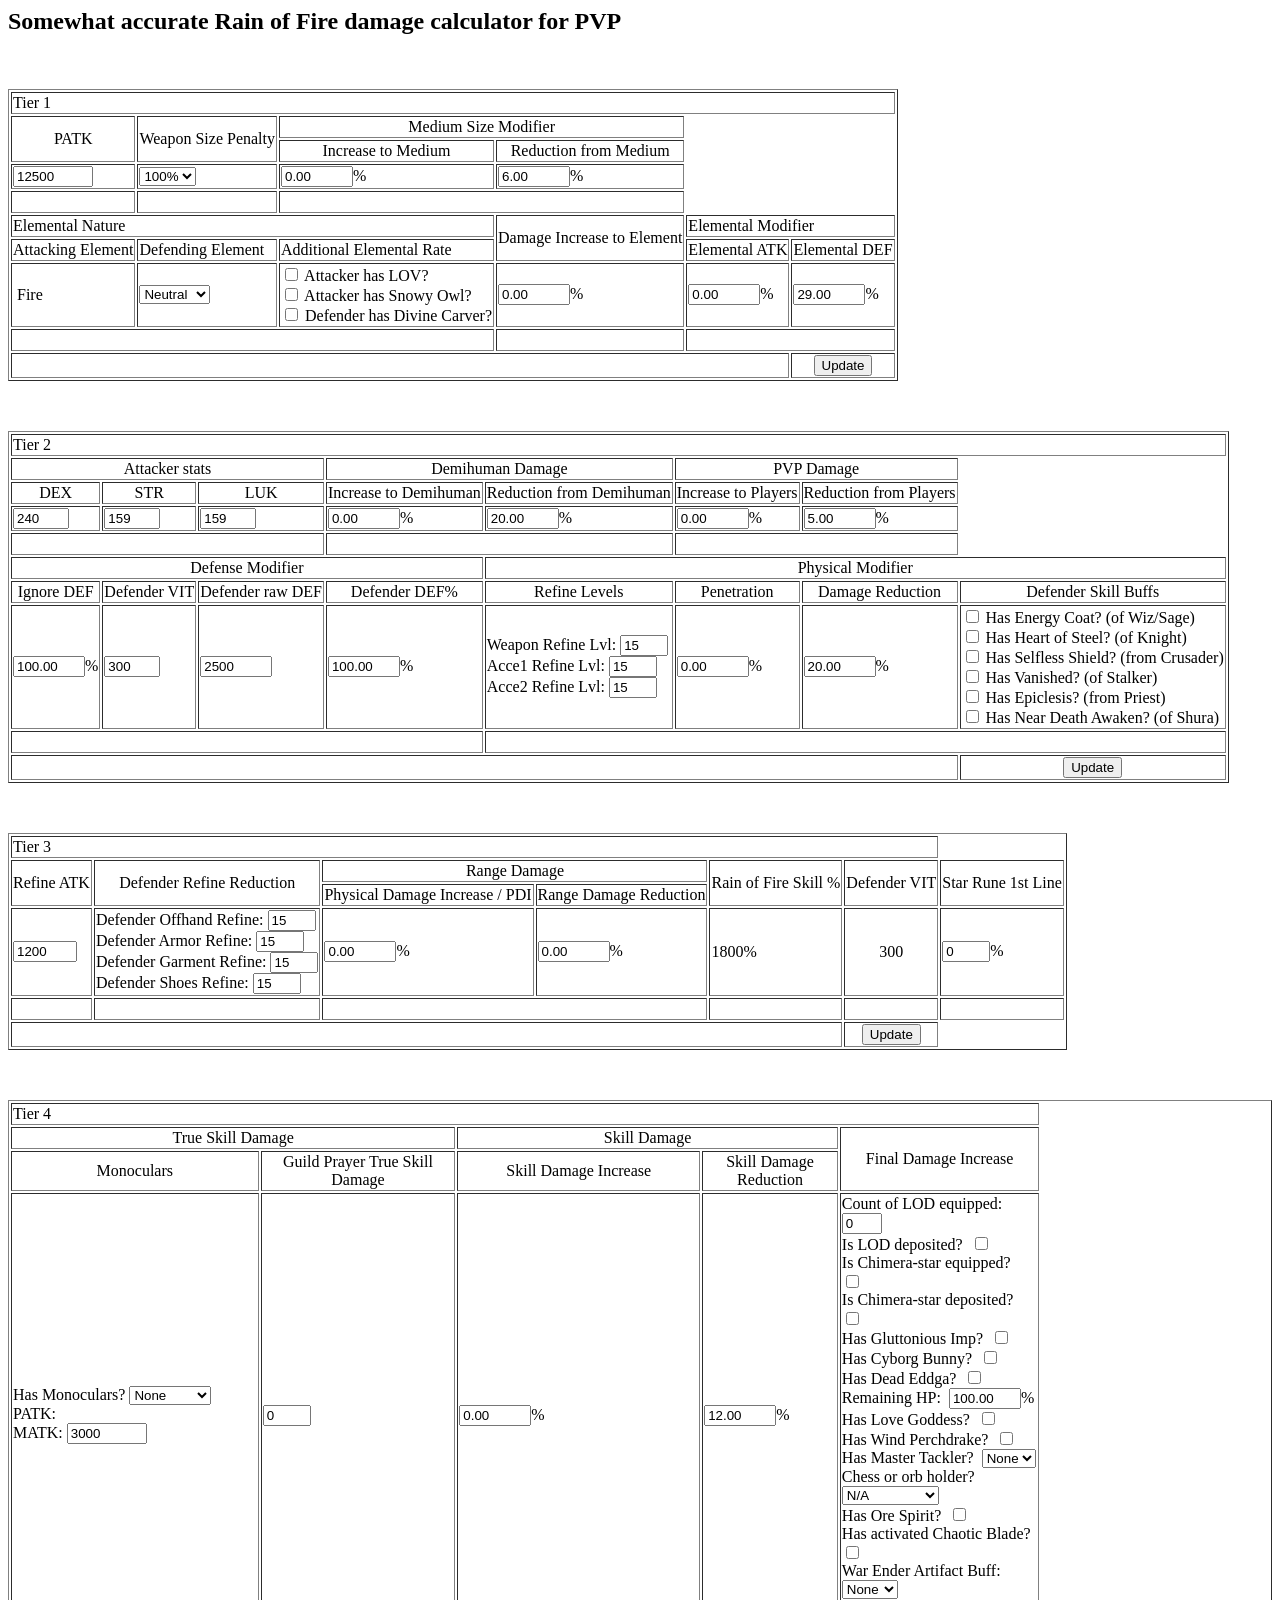
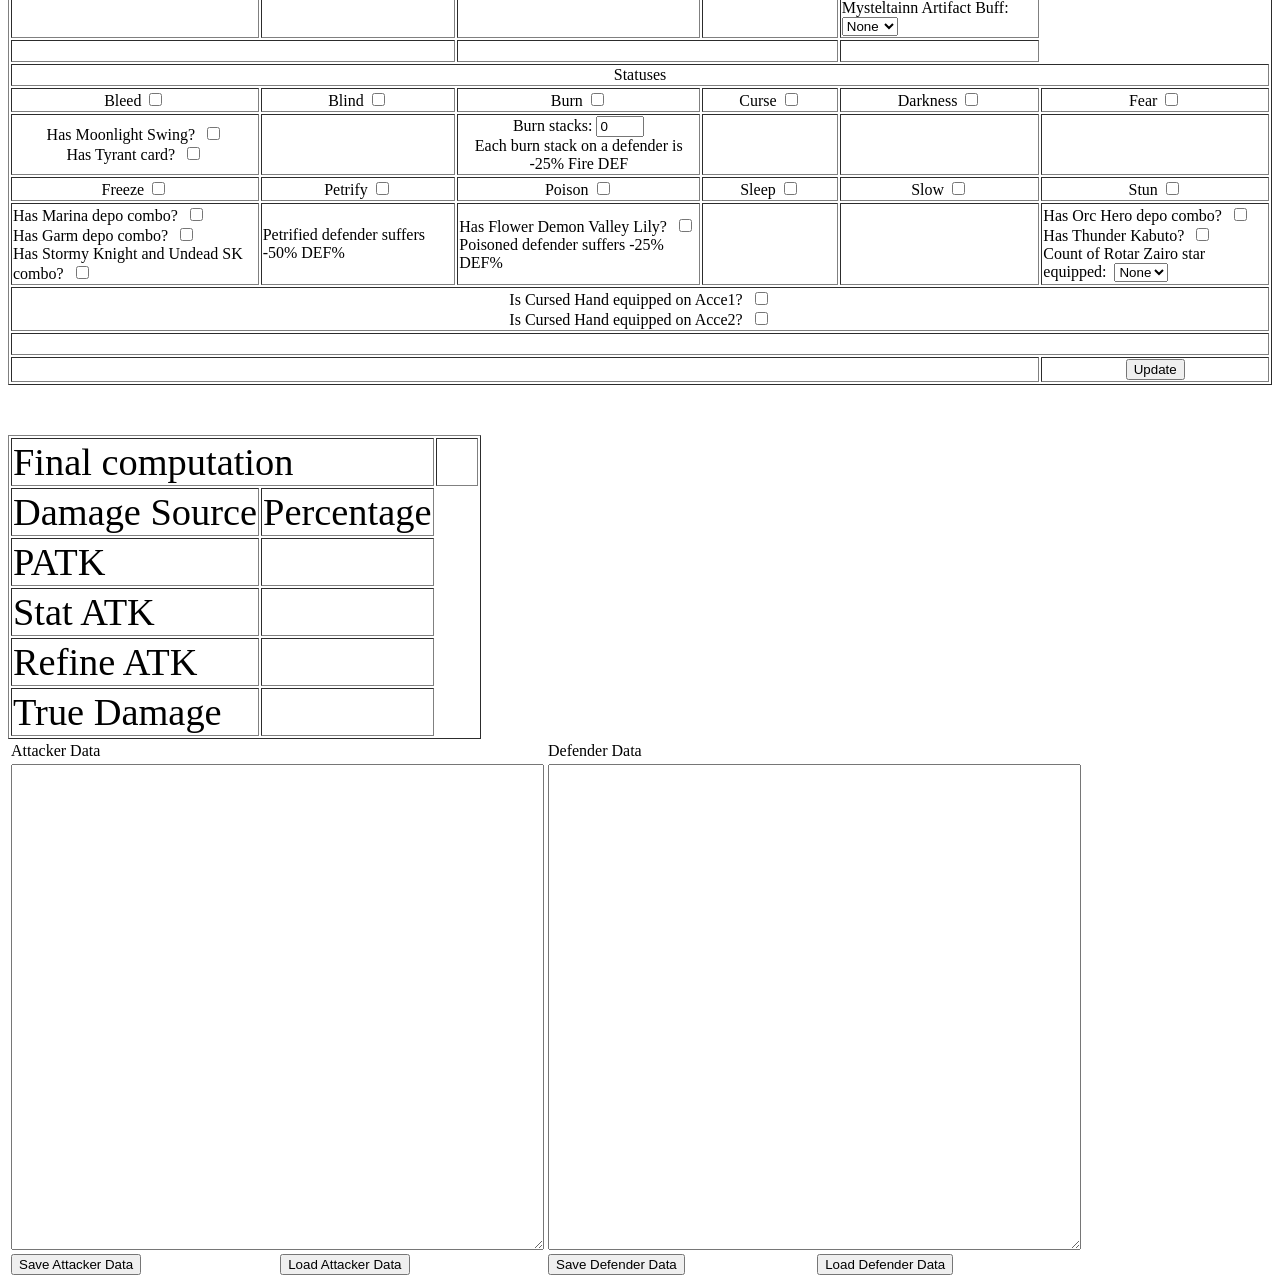
<file: calc/tyrant/rain_of_fire.html>
<html>
    <head>
        <script src="https://volkova-rom.github.io/rom-calc/scripts/data_manipulation.js"></script>
        <script src="https://volkova-rom.github.io/rom-calc/scripts/standard_formula.js"></script>
        <script src="https://volkova-rom.github.io/rom-calc/scripts/tyrant/rain_of_fire.js"></script>
    </head>
    <body>
        <h2>Somewhat accurate Rain of Fire damage calculator for PVP</h2>

        <p>&nbsp;</p>

        <label id="computed.tier1" class="computed" hidden>0</label>
        <label id="compputed.tier2" class="computed" hidden>0</label>
        <label id="compputed.tier3" class="computed" hidden>0</label>
        <label id="computed.tier4" class="computed" hidden>0</label>
        <label id="computed.tier5" class="computed" hidden>0</label>
        <label id="computed.tier6" class="computed" hidden>0</label>
        <span id="computed.status_dmg_mod" class="computed" hidden>1</span>

        <table id="tier1-table" border="1">
            <tr>
                <td colspan="6">Tier 1</td>
            </tr>
            <tr align="center">
                <td rowspan="2">PATK</td>
                <td rowspan="2">Weapon Size Penalty</td>
                <td colspan="2">Medium Size Modifier</td>
            </tr>
            <tr align="center">
                <td>Increase to Medium</td>
                <td>Reduction from Medium</td>
            </tr>
            <tr>
                <td>
                    <input id="attacker.patk" class="attacker" type="number" min="1" max="999999" value="12500"></input>
                </td>
                <td>
                    <select id="attacker.weapon_penalty" class="attacker">
                        <option selected value="1">100%</option>
                        <option value="0.75">75%</option>
                        <option value="0.50">50%</option>
                        <option value="0.25">25%</option>
                    </select>
                </td>
                <td>
                    <input id="attacker.size_incr" class="attacker" type="number" step="0.1" min="0" max="250" value="0.00"></input>%
                </td>
                <td>
                    <input id="defender.size_redu" class="defender" type="number" step="0.1" min="0" max="250" value="6.00"></input>%
                </td>
            </tr>
            <tr align="center">
                <td><span class="duplicate" title="attacker.patk">&nbsp;</span></td>
                <td><span id="computed.weapon_penalty" class="computed"></span>&nbsp;</span></td>
                <td colspan="2"><span id="computed.size_modifier" class="computed">&nbsp;</span></td>
            </tr>
            <tr>
                <td colspan="3">Elemental Nature</td>
                <td rowspan="2">Damage Increase to Element</td>
                <td colspan="2">Elemental Modifier</td>
            </tr>
            <tr>
                <td>Attacking Element</td>
                <td>Defending Element</td>
                <td>Additional Elemental Rate</td>
                <td>Elemental ATK</td>
                <td>Elemental DEF</td>
            </tr>
            <tr>
                <td>
                    <span id="attacker.forced_element" class="attacker">&nbsp;Fire</span>
                </td>
                <td>
                    <select id="defender.element" class="defender">
                        <option selected value="neutral">Neutral</option>
                        <option value="earth">Earth</option>
                        <option value="fire">Fire</option>
                        <option value="water">Water</option>
                        <option value="wind">Wind</option>
                        <option value="holy">Holy</option>
                        <option value="dark">Shadow</option>
                        <option value="ghost">Ghost</option>
                        <option value="poison">Poison</option>
                        <option value="undead">Undead</option>
                    </select>
                </td>
                <td>
                    <input type="checkbox" id="attacker.has_lov" class="attacker"></input> <label">Attacker has LOV?</label> <br />
                    <input type="checkbox" id="attacker.has_snowy_owl" class="attacker"></input> <label>Attacker has Snowy Owl?</label> <br />
                    <input type="checkbox" id="defender.has_divine_carver" class="defender"></input> <label>Defender has Divine Carver?</label>
                </td>
                <td>
                    <input id="attacker.elem_incr" class="attacker" type="number" step="0.1" min="0" max="250" value="0.00"></input>%
                </td>
                <td>
                    <input id="attacker.elem_atk" class="attacker" type="number" step="0.1" min="0" max="250" value="0.00"></input>%
                </td>
                <td>
                    <input id="defender.elem_def" class="defender" type="number" step="0.1" min="0" max="250" value="29.00"></input>%
                </td>
            </tr>
            <tr align="center">
                <td colspan="3"><span id="computed.element_rate" class="computed">&nbsp;</span></td>
                <td><span id="computed.element_increase" class="computed">&nbsp;</span></td>
                <td colspan="2"><span id="computed.element_modifier" class="computed">&nbsp;</span></td>
            </tr>
            <tr align="center">
                <td colspan="5"><span id="display.tier1" class="display" style="font-weight: bold;">&nbsp;</span></td>
                <td><input type="button" onClick="update_all()" value="Update"></input></td>
            </tr>
        </table>

        <p> &nbsp;</p>

        <table id="tier2-table" border="1">
            <tr>
                <td colspan="8">Tier 2</td>
            </tr>
            <tr align="center">
                <td colspan="3">Attacker stats</td>
                <td colspan="2">Demihuman Damage</td>
                <td colspan="2">PVP Damage</td>
            </tr>
            <tr align="center">
                <td>DEX</td>
                <td>STR</td>
                <td>LUK</td>
                <td>Increase to Demihuman</td>
                <td>Reduction from Demihuman</td>
                <td>Increase to Players</td>
                <td>Reduction from Players</td>
            </tr>
            <tr>
                <td>
                    <input id="attacker.stat_dex" class="attacker" type="number" min="1" max="999" value="240"></input>
                </td>
                <td>
                    <input id="attacker.stat_str" class="attacker" type="number" min="1" max="999" value="159"></input>
                </td>
                <td>
                    <input id="attacker.stat_luk" class="attacker" type="number" min="1" max="999" value="159"></input>
                </td>
                <td>
                    <input id="attacker.race_incr" class="attacker" type="number" step="0.1" min="0" max="250" value="0.00"></input>%
                </td>
                <td>
                    <input id="defender.race_redu" class="defender" type="number" step="0.1" min="0" max="250" value="20.00"></input>%
                </td>
                <td>
                    <input id="attacker.pvp_incr" class="attacker" type="number" step="0.1" min="0" max="250" value="0.00"></input>%
                </td>
                <td>
                    <input id="defender.pvp_redu" class="defender" type="number" step="0.1" min="0" max="250" value="5.00"></input>%
                </td>
            </tr>
            <tr align="center">
                <td colspan="3"><span id="computed.stat_atk" class="computed">&nbsp;</span></td>
                <td colspan="2"><span id="computed.race_modifier" class="computed">&nbsp;</span></td>
                <td colspan="2"><span id="computed.pvp_modifier" class="computed">&nbsp;</span></td>
            </tr>
            <tr align="center">
                <td colspan="4">Defense Modifier</td>
                <td colspan="4">Physical Modifier</td>
            </tr>
            <tr align="center">
                <td>Ignore DEF</td>
                <td>Defender VIT</td>
                <td>Defender raw DEF</td>
                <td>Defender DEF%</td>
                <td>Refine Levels</td>
                <td>Penetration</td>
                <td>Damage Reduction</td>
                <td>Defender Skill Buffs</td>
            </tr>
            <tr>
                <td>
                    <input id="attacker.ignore_def" class="attacker" type="number" step="0.1" min="0" max="999" value="100.00"></input>%
                </td>
                <td>
                    <input id="defender.stat_vit" class="defender" type="number" min="1" max="999" value="300"></input>
                </td>
                <td>
                    <input id="defender.def_raw" class="defender" type="number" min="1" max="99999" value="2500"></input>
                </td>
                <td>
                    <input id="defender.def_per" class="defender" type="number" step="0.1" min="0" max="999" value="100.00"></input>%
                </td>
                <td>
                    Weapon Refine Lvl: <input id="attacker.refine_weapon" class="attacker" type="number" min="0" max="16" value="15"></input> <br />
                    Acce1 Refine Lvl: <input id="attacker.refine_acce1" class="attacker" type="number" min="0" max="16" value="15"></input> <br />
                    Acce2 Refine Lvl: <input id="attacker.refine_acce2" class="attacker" type="number" min="0" max="16" value="15"></input>
                </td>
                <td>
                    <input id="attacker.phys_pen" class="attacker" type="number" step="0.1" min="0" max="250" value="0.00"></input>%
                </td>
                <td>
                    <input id="defender.dam_redu" class="defender" type="number" step="0.1" min="0" max="250" value="20.00"></input>%
                </td>
                <td>
                    <input type="checkbox" id="defender.has_energy_coat" class="defender"></input> <label>Has Energy Coat? (of Wiz/Sage)</label> <br />
                    <input type="checkbox" id="defender.has_heart_of_steel" class="defender"></input> <label>Has Heart of Steel? (of Knight)</label> <br />
                    <input type="checkbox" id="defender.has_selfless_shield" class="defender"></input> <label>Has Selfless Shield? (from Crusader)</label> <br />
                    <input type="checkbox" id="defender.has_vanished" class="defender"></input> <label>Has Vanished? (of Stalker)</label> <br />
                    <input type="checkbox" id="defender.has_epiclesis"class="defender"></input> <label>Has Epiclesis? (from Priest)</label> <br />
                    <input type="checkbox" id="defender.has_near_death_awaken" class="defender"></input> <label>Has Near Death Awaken? (of Shura)</label> <br />
                </td>
                <tr align="center">
                    <td colspan="4"><span id="computed.defense_modifier" class="computed">&nbsp;</span></td>
                    <td colspan="4"><span id="computed.physical_modifier" class="computed">&nbsp;</span></td>
                </tr>
                <tr align="center">
                    <td colspan="7"><span id="display.tier2" class="display" style="font-weight: bold;"></span></td>
                    <td><input type="button" onClick="update_all()" value="Update"></input></td>
                </tr>
            </tr>
        </table>

        <p> &nbsp;</p>

        <table id="tier3-table" border="1">
            <tr>
                <td colspan="6">Tier 3</td>
            </tr>
            <tr align="center">
                <td rowspan="2">Refine ATK</td>
                <td rowspan="2">Defender Refine Reduction</td>
                <td colspan="2">Range Damage</td>
                <td rowspan="2">Rain of Fire Skill %</td>
                <td rowspan="2">Defender VIT</td>
                <td rowspan="2">Star Rune 1st Line</td>
            </tr>
            <tr align="center">
                <td>Physical Damage Increase / PDI</td>
                <td>Range Damage Reduction</td>
            </tr>
            <tr>
                <td>
                    <input id="attacker.refine_atk" class="attacker" type="number" min="1" max="9999" value="1200"></input>
                </td>
                <td>
                    Defender Offhand Refine: <input id="defender.refine_offhand" class="defender" type="number" min="0" max="16" value="15"></input> <br />
                    Defender Armor Refine: <input id="defender.refine_armor" class="defender" type="number" min="0" max="16" value="15"></input> <br />
                    Defender Garment Refine: <input id="defender.refine_garment" class="defender" type="number" min="0" max="16" value="15"></input> <br />
                    Defender Shoes Refine: <input id="defender.refine_shoes" class="defender" type="number" min="0" max="16" value="15"></input> <br />
                </td>
                <td>
                    <input id="attacker.pdi" class="attacker" type="number" step="0.1" min="0" max="999" value="0.00"></input>%
                </td>
                <td>
                    <input id="defender.range_redu" class="defender" type="number" step="0.1" min="0" max="999" value="0.00"></input>%
                </td>
                <td>
                    <span class="display" id="display.rain_of_fire_skill_modifier">1800%</span>
                </td>
                <td align="center">
                    <span class="duplicate" title="defender.stat_vit">300</span>
                </td>
                <td>
                    <input id="attacker.rune_modifier" class="attacker" type="number" min="0" max="50" value="0"></input>%
                </td>
            </tr>
            <tr align="center">
                <td><span class="duplicate" title="attacker.refine_atk">&nbsp;</td>
                <td><span id="computed.refine_reduction" class="computed">&nbsp;</td>
                <td colspan="2"><span id="computed.range_modifier" class="computed">&nbsp;</span></td>
                <td><span id="computed.skill_modifier" class="computed">&nbsp;</span></td>
                <td><span class="duplicate" title="defender.stat_vit">&nbsp;</span></td>
                <td><span id="computed.rune_modifier" class="computed">&nbsp;</span></td>
            </tr>
            <tr align="center">
                <td colspan="5"><span id="display.tier3" class="display" style="font-weight: bold;"></span></td>
                <td><input type="button" onClick="update_all()" value="Update"></input></td>
            </tr>
        </table>

        <p>&nbsp;</p>
        <table id="tier4-table" border="1">
            <tr>
                <td colspan="5">Tier 4</td>
            </tr>
            <tr align="center">
                <td colspan="2">True Skill Damage</td>
                <td colspan="2">Skill Damage</td>
                <td rowspan="2">Final Damage Increase</td>
            </tr>
            <tr align="center">
                <td>Monoculars</td>
                <td>Guild Prayer True Skill Damage</td>
                <td>Skill Damage Increase</td>
                <td>Skill Damage Reduction</td>
            </tr>
            <tr>
                <td>
                    <span>Has Monoculars?</span> 
                    <select id="attacker.refine_monocular" class="attacker">
                        <option selected value="0">None</option>
                        <option value="0.15">+1</option>
                        <option value="0.2">+2</option>
                        <option value="0.25">+3</option>
                        <option value="0.30">+4</option>
                        <option value="0.35">+5</option>
                        <option value="0.40">+6 and up</option>
                    </select>
                    <br />
                    PATK: <span class="duplicate" title="attacker.patk">&nbsp;</span> <br/>
                    MATK: <input id="attacker.matk" class="attacker" type="number" min="1" max="999999" value="3000"></input>
                </td>
                <td>
                    <input id="attacker.guild_prayer_true_skill" class="attacker" type="number" min="0" max="10" value="0"></input>
                </td>
                <td>
                    <input id="attacker.skill_dmg_incr" class="attacker" type="number" step="0.1" min="0" max="999" value="0.00"></input>%
                </td>
                <td>
                    <input id="defender.skill_dmg_redu" class="defender" type="number" step="0.1" min="0" max="999" value="12.00"></input>%
                </td>
                <td>
                    <span>Count of LOD equipped:&nbsp;</span>
                    <input id="attacker.lod_count" class="attacker" type="number" min="0" max="2" value="0"></input>
                    <br />
                    <span>Is LOD deposited?&nbsp;</span>
                    <input type="checkbox" id="attacker.has_lod_depo" class="attacker"></input>
                    <br />
                    <span>Is Chimera-star equipped?&nbsp;</span>
                    <input type="checkbox" id="attacker.has_chimera_star" class="attacker"></input>
                    <br />
                    <span>Is Chimera-star deposited?&nbsp;</span>
                    <input type="checkbox" id="attacker.has_chimera_star_depo" class="attacker"></input>
                    <br />
                    <span>Has Gluttonious Imp?&nbsp;</span>
                    <input type="checkbox" id=attacker.has_glut_imp" class="attacker"></input>
                    <br />
                    <span>Has Cyborg Bunny?&nbsp;</span>
                    <input type="checkbox" id="attacker.has_cyborg_bunny" class="attacker"></input>
                    <br />
                    <span>Has Dead Eddga?&nbsp;</span>
                    <input type="checkbox" id="attacker.has_dead_eddga" class="attacker"></input>
                    <br />
                    <span>Remaining HP:&nbsp;</span>
                    <input id="attacker.remaining_hp_per" class="attacker" type="number" step="0.1" min="0.1" max="99.99" value="100.00"></input>%
                    <br />
                    <span>Has Love Goddess?&nbsp;</span>
                    <input type="checkbox" id="attacker.has_love_goddess" class="attacker"></input>
                    <br />
                    <span>Has Wind Perchdrake?&nbsp;</span>
                    <input type="checkbox" id="attacker.has_wind_perch_drake" class="attacker"></input>
                    <br />
                    <span>Has Master Tackler?&nbsp;</span>
                    <select id="attacker.master_tackler_lvl" class="attacker">
                        <option selected value="0">None</option>
                        <option value="1">Lv 1</option>
                        <option value="2">Lv 2</option>
                        <option value="3">Lv 3</option>
                        <option value="4">Lv 4</option>
                    </select>
                    <br />
                    <span>Chess or orb holder?&nbsp;</span>
                    <select id="defender.chess_orb" class="defender">
                        <option selected value="">N/A</option>
                        <option value="chess">Chess Piece</option>
                        <option value="orb">Orb Holder</option>
                    </select>
                    <br />
                    <span>Has Ore Spirit?&nbsp;</span>
                    <input type="checkbox" id="attacker.has_ore_spirit" class="attacker"></input>
                    <br />
                    <span>Has activated Chaotic Blade?&nbsp;</span>
                    <input type="checkbox" id="attacker.has_chaotic_blade" class="attacker"></input>
                    <br />
                    <span>War Ender Artifact Buff:&nbsp;</span>
                    <select id="attacker.war_ender_artifact" class="attacker">
                        <option selected value="0">None</option>
                        <option value="0.30">Tier 2</option>
                        <option value="0.50">Tier 3</option>
                    </select>
                    <br />
                    <span>Mysteltainn Artifact Buff:&nbsp;</span>
                    <select id="attacker.mysteltainn_artifact" class="attacker">
                        <option selected value="0">None</option>
                        <option value="0.30">Tier 2</option>
                        <option value="0.60">Tier 3</option>
                    </select>
                    <br />
                </td>
            </tr>
            <tr align="center">
                <td colspan="2"><span id="computed.true_dmg" class="computed">&nbsp;</span></td>
                <td colspan="2"><span id="computed.skill_dmg_modifier" class="computed">&nbsp;</span></td>
                <td><span id="computed.final_dmg_modifier" class="computed">&nbsp;</span></td>
            </tr>
            <tr align="center">
                <td colspan="6">Statuses</td>
            </tr>
            <tr align="center">
                <td>Bleed <input type="checkbox" id="defender.under_bleed" class="defender"></input></td>
                <td>Blind <input type="checkbox" id="defender.under_blind" class="defender"></input></td>
                <td>Burn <input type="checkbox" id="defender.under_burn" class="defender"></input></td>
                <td>Curse <input type="checkbox" id="defender.under_curse" class="defender"></input></td>
                <td>Darkness <input type="checkbox" id="defender.under_darkness"class="defender"></input></td>
                <td>Fear <input type="checkbox" id="defender.under_fear" class="defender"></input></td>
            </tr>
            <tr align="center">
                <td>
                    <span>Has Moonlight Swing?&nbsp;</span>
                    <input type="checkbox" id="attacker.has_moonlight_swing" class="attacker"></input>
                    <br />
                    <span>Has Tyrant card?&nbsp;</span>
                    <input type="checkbox" id="attacker.has_tyrant_card" class="attacker"></input>
                    <br />
                </td>
                <td>&nbsp;</td>
                <td>Burn stacks: <input id="defender.burn_stacks" class="defender" type="number" min="0" max="10" value="0"></input><br />
                    <span>Each burn stack on a defender is -25% Fire DEF</span>
                </td>
                <td>&nbsp;</td>
                <td>&nbsp;</td>
                <td>&nbsp;</td>
            </tr>
            <tr align="center">
                <td>Freeze <input type="checkbox" id="defender.under_freeze" class="defender"></input></td>
                <td>Petrify <input type="checkbox" id="defender.under_petrify" class="defender"></input></td>
                <td>Poison <input type="checkbox" id="defender.under_poison" class="defender"></input></td>
                <td>Sleep <input type="checkbox" id="defender.under_sleep" class="defender"></input></td>
                <td>Slow <input type="checkbox" id="defender.under_slow" class="defender"></input></td>
                <td>Stun <input type="checkbox" id="defender.under_stun" class="defender"></input></td>
            </tr>
            <tr>
                <td>
                    <span>Has Marina depo combo?&nbsp;</span>
                    <input type="checkbox" id="attacker.has_marina_depo_combo" class="attacker"></input>
                    <br />
                    <span>Has Garm depo combo?&nbsp;</span>
                    <input type="checkbox" id="attacker.has_garm_depo_combo" class="attacker"></input>
                    <br />
                    <span>Has Stormy Knight and Undead SK combo?&nbsp;</span>
                    <input type="checkbox" id="attacker.has_stormy_knight_combo" class="attacker"></input>
                    <br />
                </td>
                <td>
                    <span>Petrified defender suffers -50% DEF%</span>
                </td>
                <td>
                    <span>Has Flower Demon Valley Lily?&nbsp;</span>
                    <input type="checkbox" id="attacker.has_poison_tail" class="attacker"></input>
                    <br />
                    <span>Poisoned defender suffers -25% DEF%</span>
                </td>
                <td>&nbsp;</td>
                <td>&nbsp;</td>
                <td>
                    <span>Has Orc Hero depo combo?&nbsp;</span>
                    <input type="checkbox" id="attacker.has_orc_hero_depo_combo" class="attacker"></input>
                    <br />
                    <span>Has Thunder Kabuto?&nbsp;</span>
                    <input type="checkbox" id="attacker.has_thunder_kabuto" class="attacker"></input>
                    <br />
                    <span>Count of Rotar Zairo star equipped:&nbsp;</span>
                    <select id="attacker.rotar_zairo_star_count" class="attacker">
                        <option selected value="0">None</option>
                        <option value="0.10">1</option>
                        <option value="0.20">2</option>
                    </select>
                    <br />
                </td>
            </tr>
            <tr>
                <td align="center" colspan="6">
                    <span>Is Cursed Hand equipped on Acce1?&nbsp;</span>
                    <input type="checkbox" id="attacker.has_cursed_hand_acce1" class="attacker"></input>
                    <br />
                    <span>Is Cursed Hand equipped on Acce2?&nbsp;</span>
                    <input type="checkbox" id="attacker.has_cursed_hand_acce2" class="attacker"></input>
                </td>
            </tr>
            <tr align="center">
                <td colspan="6"><span id="display.status_dmg_modifier" class="display">&nbsp;</span></td>
            </tr>          
            <tr align="center">
                <td colspan="5"><span id="display.tier4" class="display" style="font-weight: bold;"></span></td>
                <td><input type="button" onClick="update_all()" value="Update"></input></td>
            </tr>
        </table>

        <p>&nbsp;</p>
        <table border="1" style="font-size: 2.4em;">
            <tr>
                <td colspan="2">
                    Final computation
                </td>
                <td colspan="4">
                    <span id="computed.final" class="computed">&nbsp;&nbsp;&nbsp;&nbsp;</span>
                </td>
            </tr>
            <tr>
                <td>Damage Source</td>
                <td>Percentage</td>
            </tr>
            <tr>
                <td>PATK</td>
                <td><span id="computed.ratio_patk" class="computed"></span></td>
            </tr>
            <tr>
                <td>Stat ATK</td>
                <td><span id="computed.ratio_stat_atk" class="computed"></span></td>
            </tr>
            <tr>
                <td>Refine ATK</td>
                <td><span id="computed.ratio_refine_atk" class="computed"></span></td>
            </tr>
            <tr>
                <td>True Damage</td>
                <td><span id="computed.ratio_true_dmg" class="computed"></span></td>
            </tr>
        </table>

        <table>
            <tr>
                <td colspan="6">Attacker Data</td>
                <td colspan="6">Defender Data</td>
            </tr>
            <tr>
                <td colspan="6">
                    <textarea id="attacker_data_box" cols="64" rows="32"></textarea>
                </td>
                <td colspan="6">
                    <textarea id="defender_data_box" cols="64" rows="32"></textarea>
                </td>
            </tr>
            <tr>
                <td colspan="2">
                    <input type="button" onClick="capture_attacker_data()" value="Save Attacker Data"></input>
                </td>
                <td> &nbsp; </td>
                <td colspan="2">
                    <input type="button" onClick="load_attacker_data()" value="Load Attacker Data"></input>
                </td>
                <td> &nbsp; </td>
                <td colspan="2">
                    <input type="button" onClick="capture_defender_data()" value="Save Defender Data"></input>
                </td>
                <td> &nbsp; </td>
                <td colspan="2">
                    <input type="button" onClick="load_defender_data()" value="Load Defender Data"></input>
                </td>
                <td> &nbsp; </td>
            </tr>
        </table>
    </body>
</html>
</file>
<file: classes/rms-beta-skills.css>
.main_content {
    border-radius: 16px;
    background-color: #bababa;
    margin: auto;
    padding: 16px;
    width: 80%;
}

.image_icon {
    display: block;
    margin-left: auto;
    margin-right: auto;
    height: 50px;
    width: 50px;
}

.skill_table {
    background-color: #efefef;
    border: 1px solid #646464;
    border-collapse: "collapse";
    width: 100%;
}
.column_name {
    background-color: #e6e6e6;;
    color: #424242;
    font-family: Verdana, sans-serif;
    font-size: 0.9em;
    font-weight: bold;
    width: 20%;
}
.column_value_numeric {
    background-color: #efefef;
    color: #424242;
    font-family: monospace, monospace;
    font-size: 0.9em;
}
.column_value {
    background-color: #efefef;
    color: #424242;
    font-family: Verdana, sans-serif;
    font-size: 0.9em;
}
</file>
